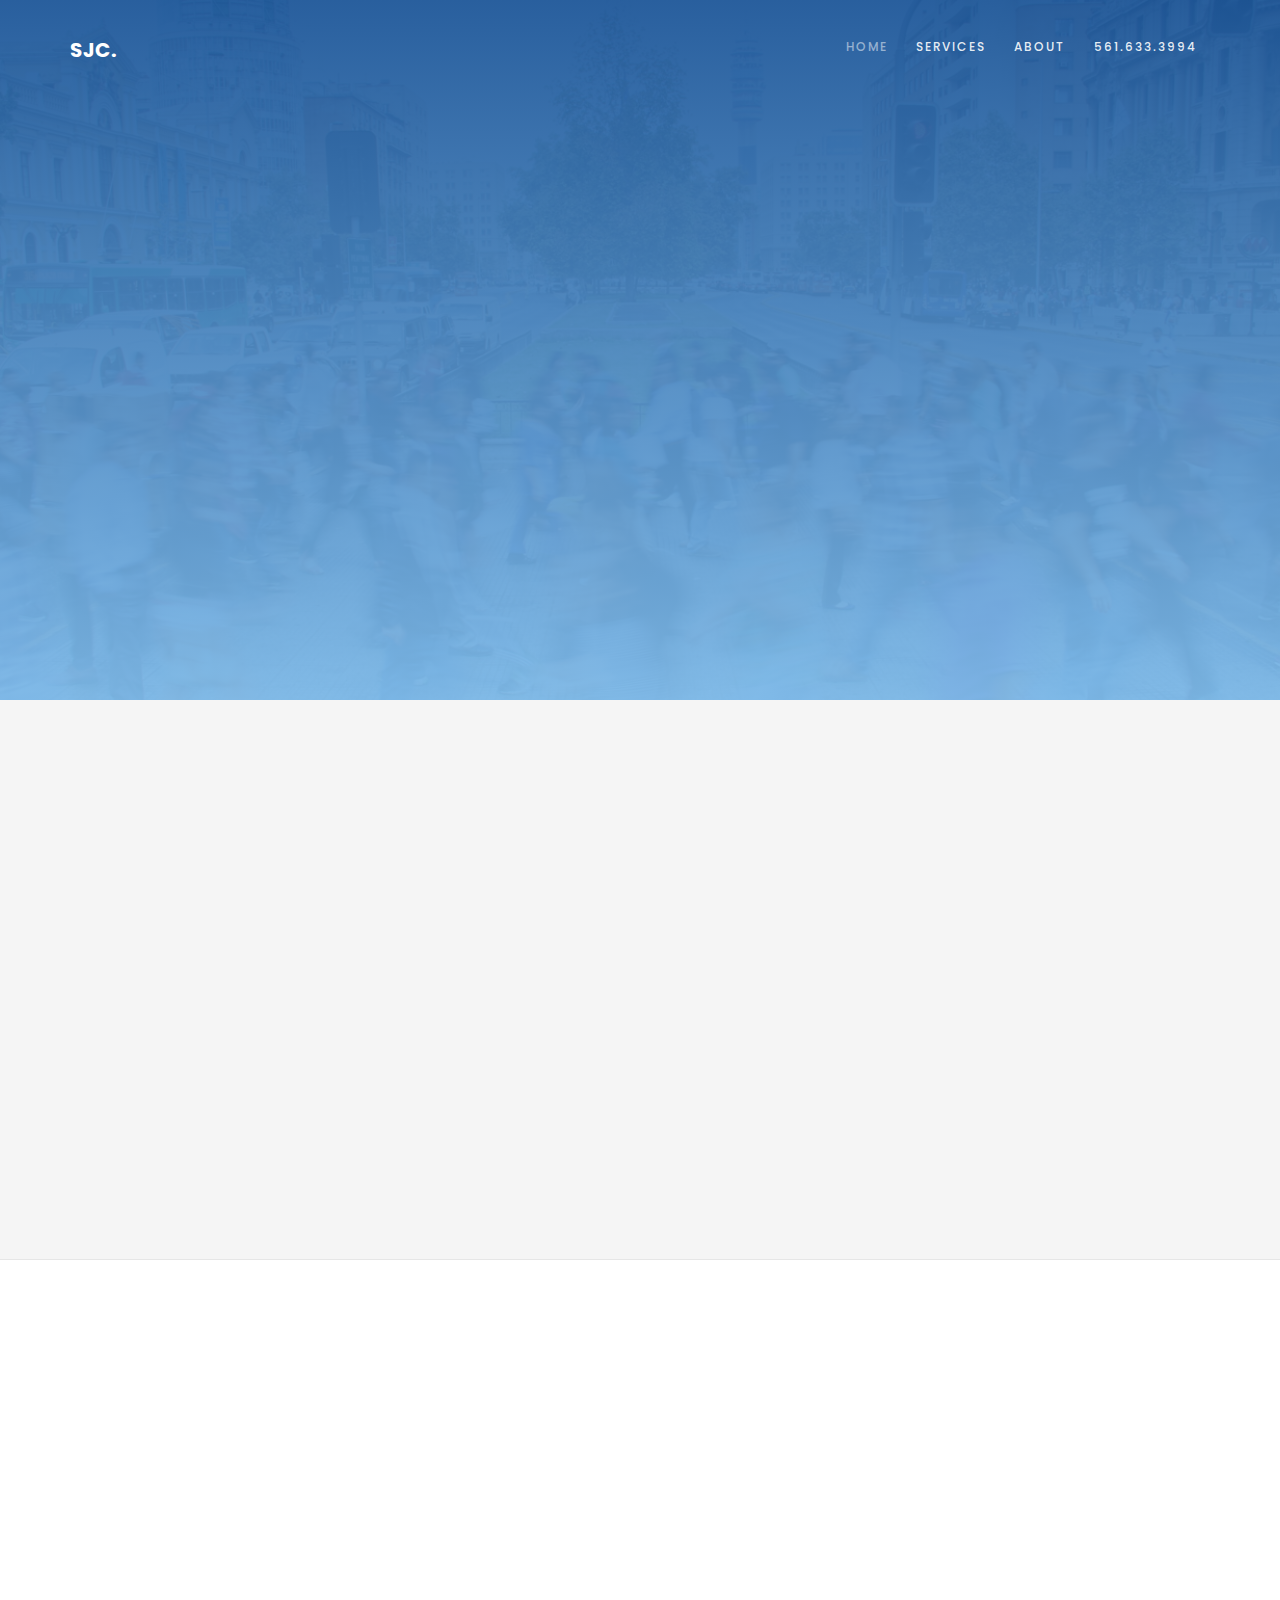
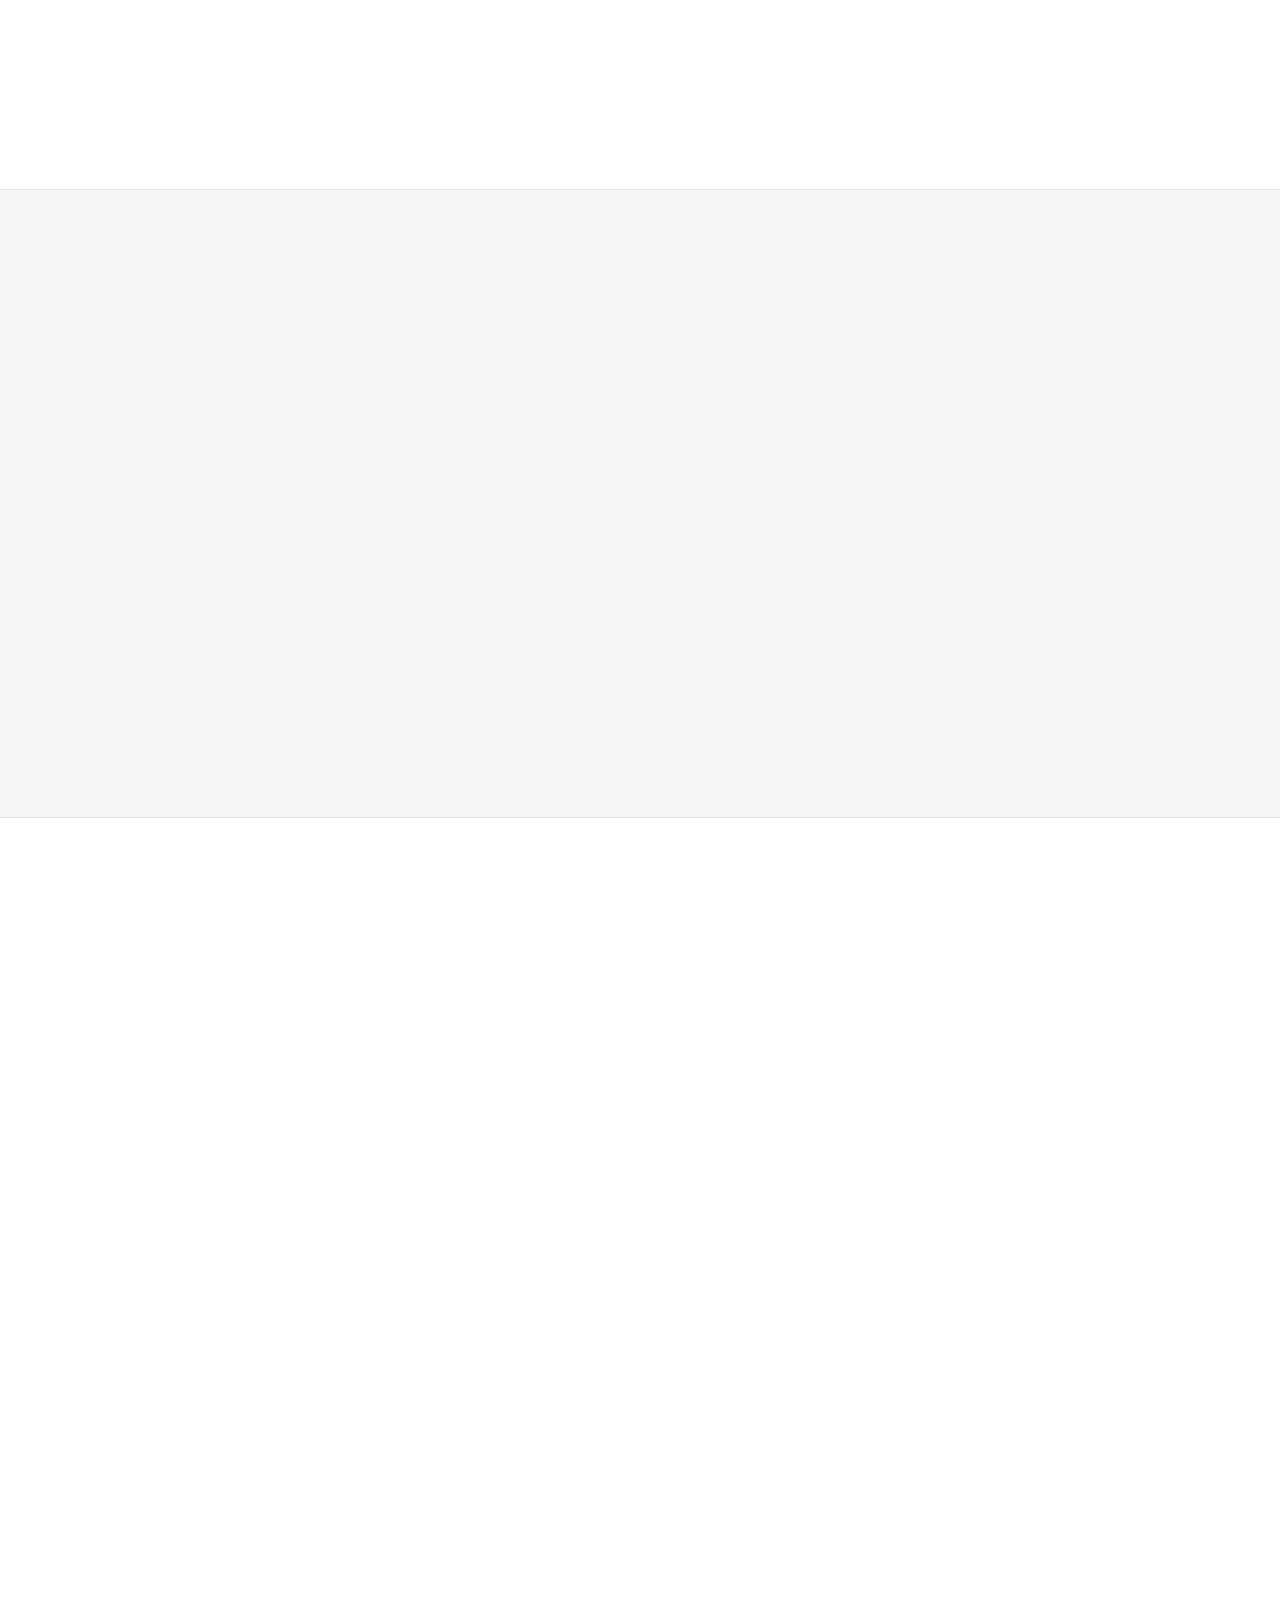
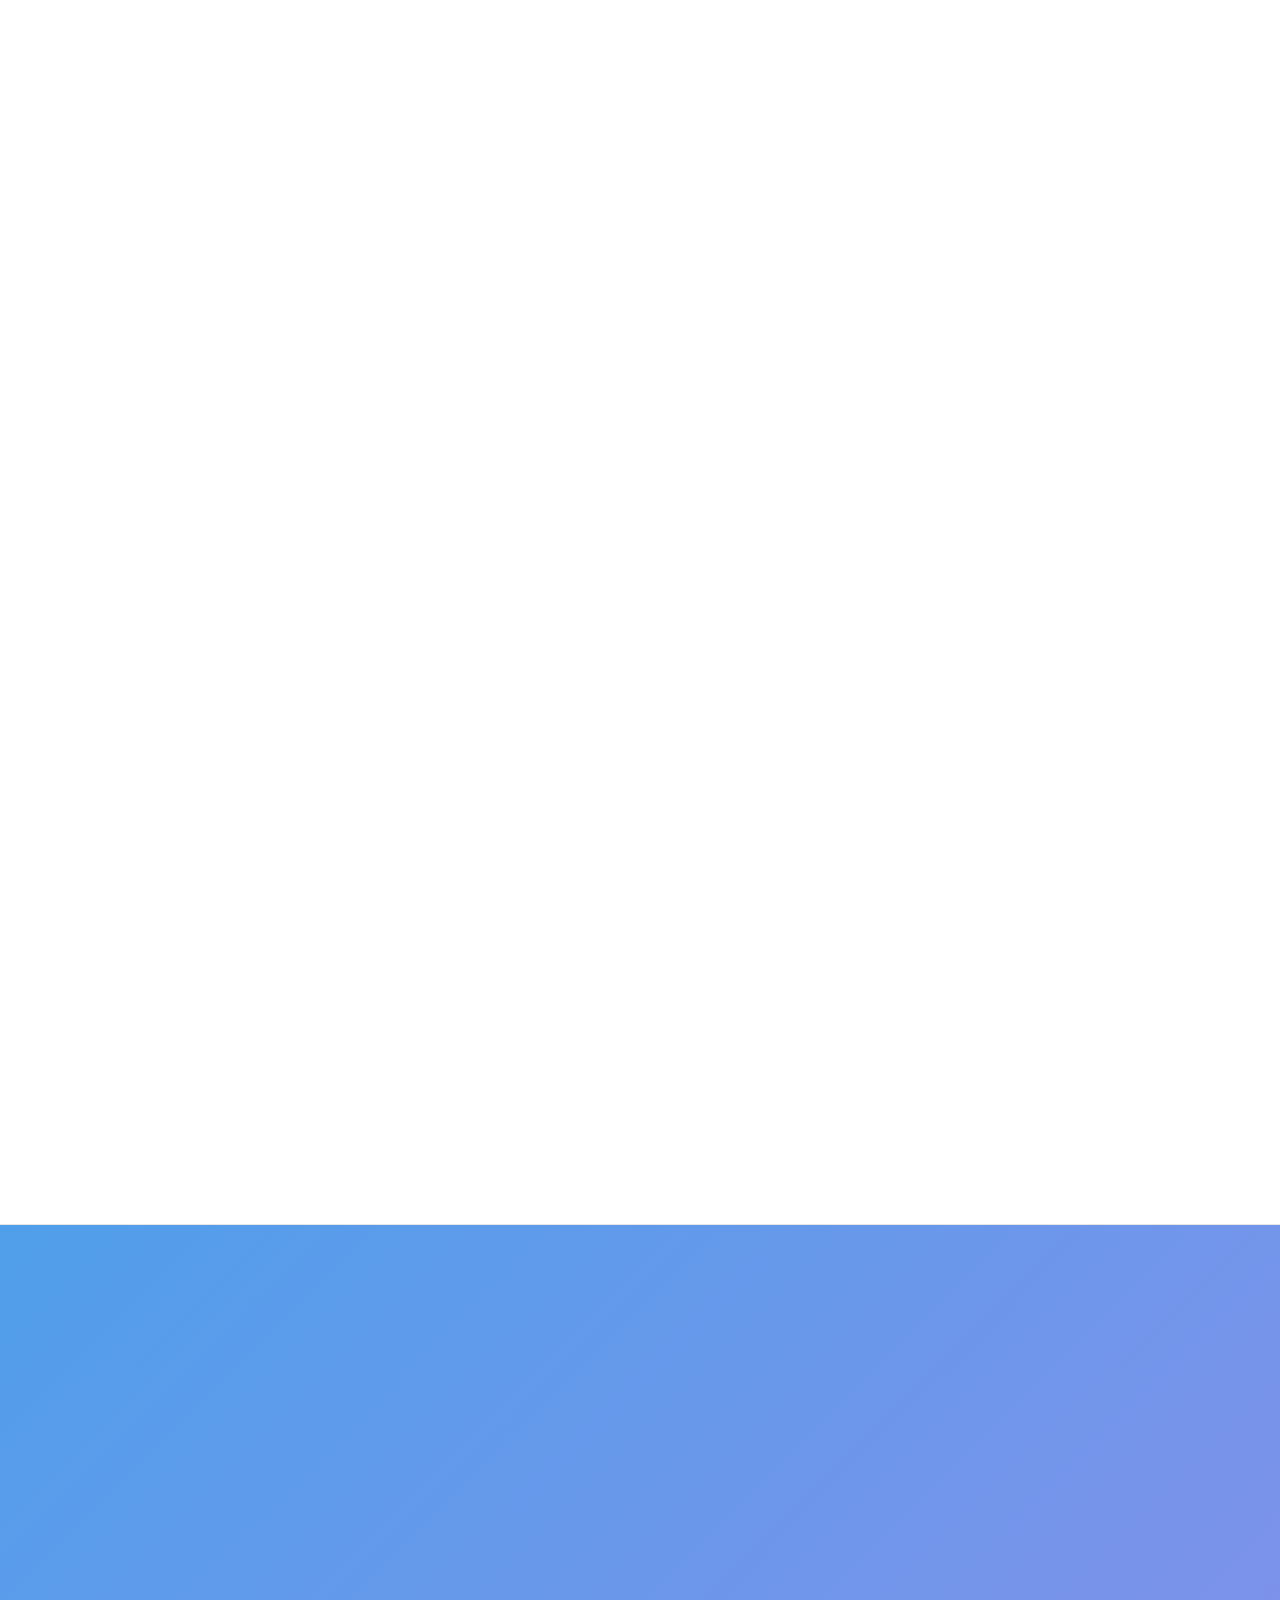
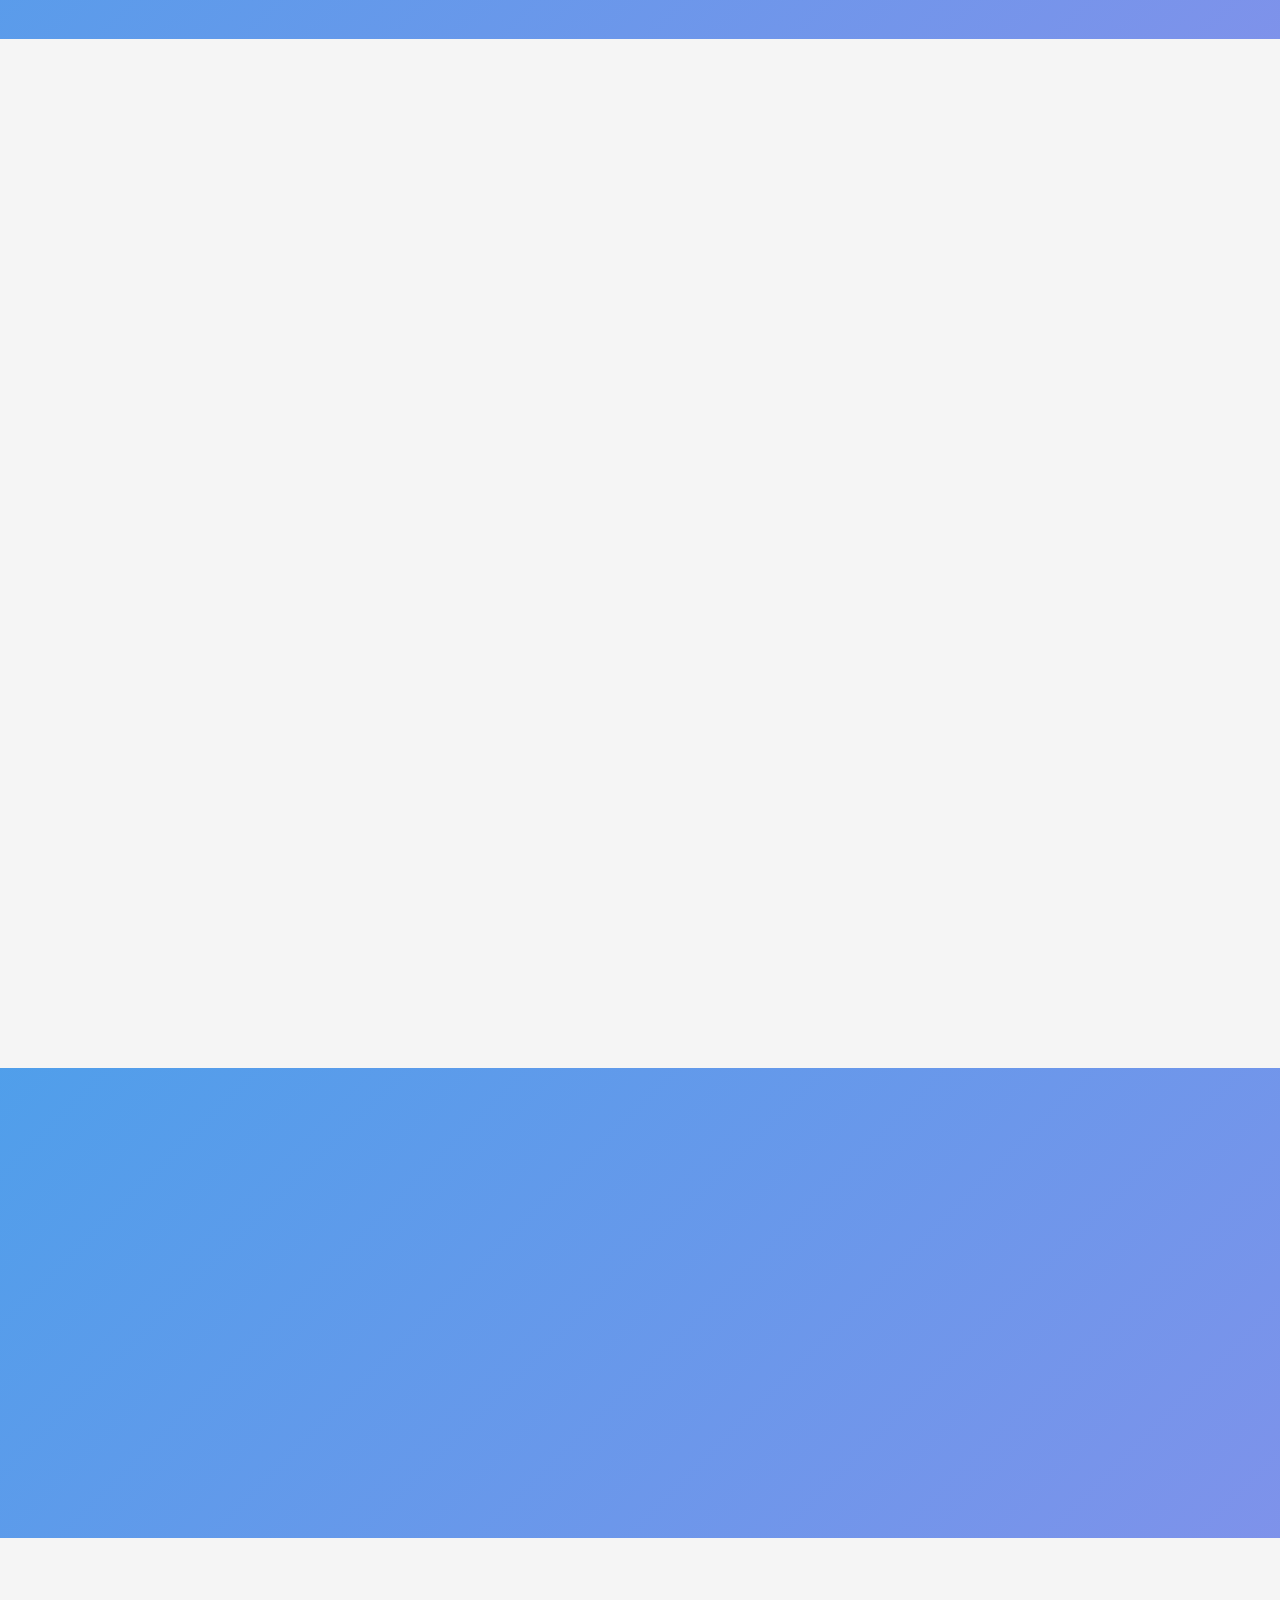
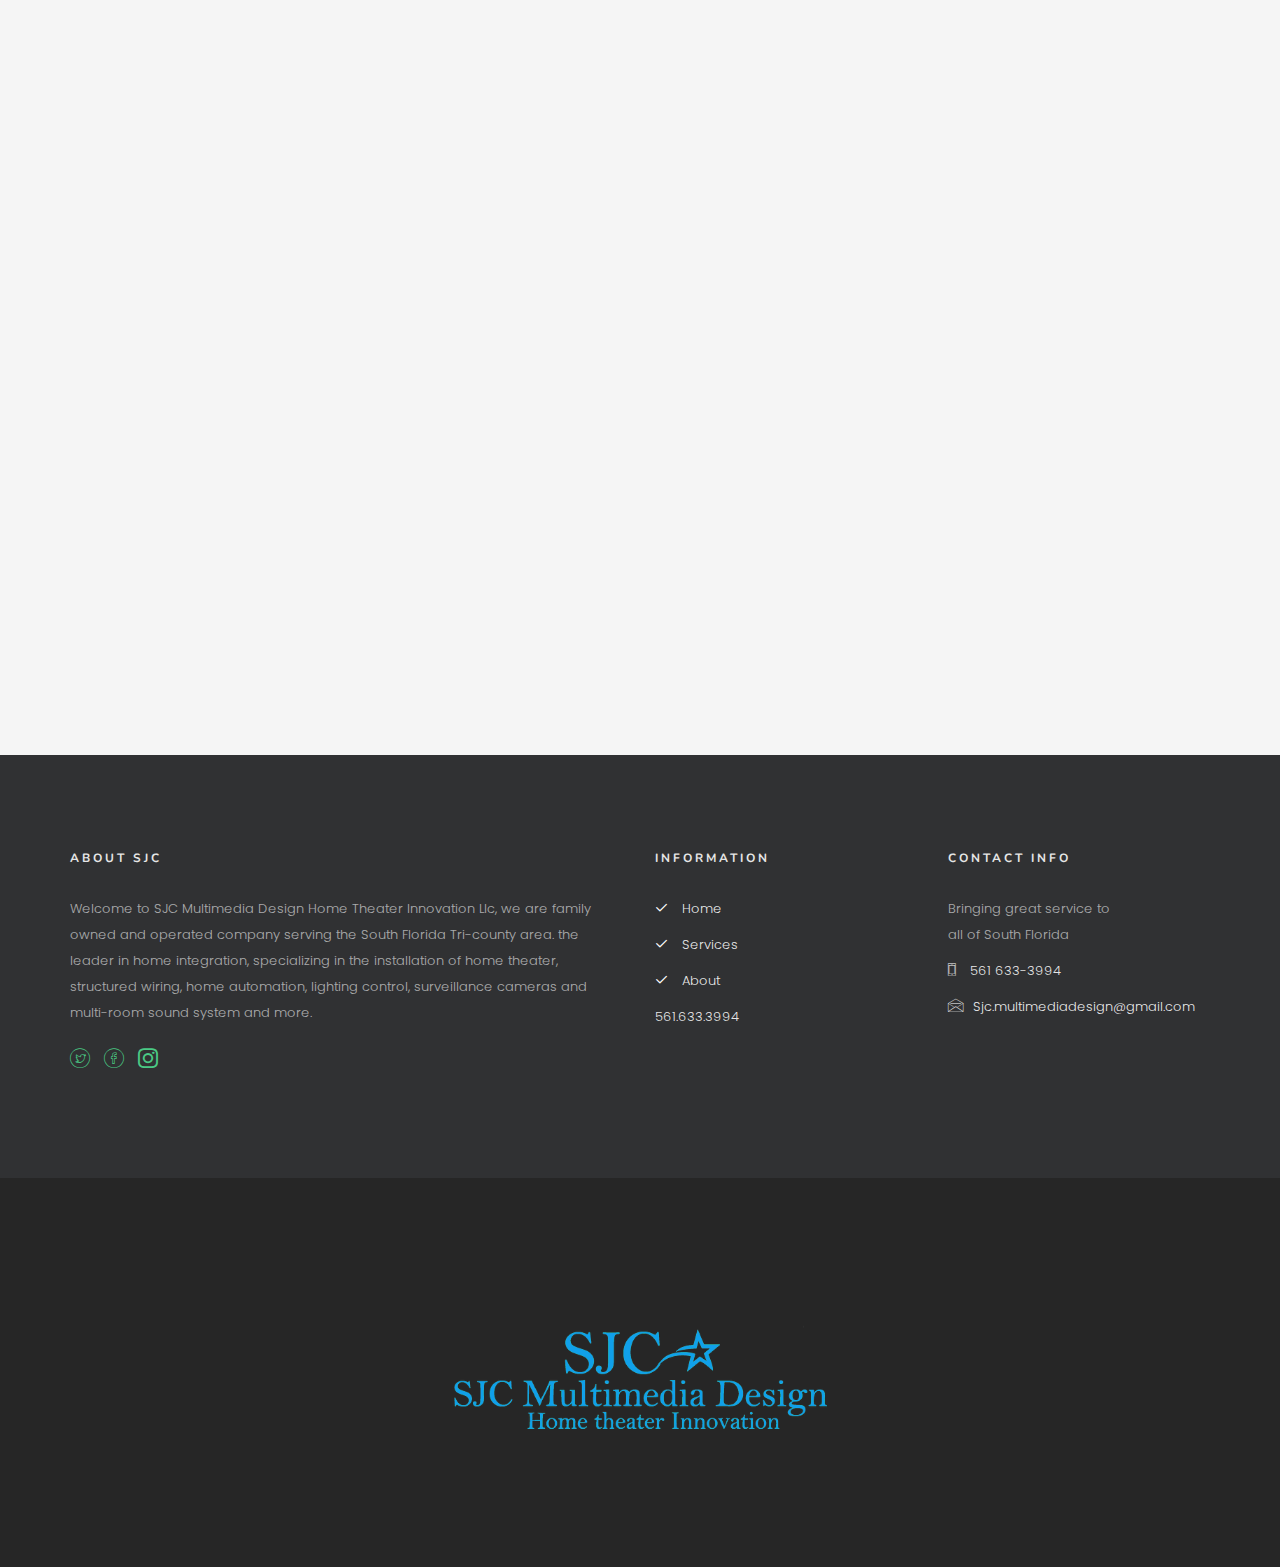
<file: index.html>
<!DOCTYPE HTML>
<html>
	<head>
	<meta charset="utf-8">
	<meta http-equiv="X-UA-Compatible" content="IE=edge">
	<title>SJC Multimedia</title>
	<meta name="viewport" content="width=device-width, initial-scale=1">
	<meta name="description" content="" />
	<meta name="keywords" content="" />
	<meta name="author" content="" />

  <!-- Facebook and Twitter integration -->
	<meta property="og:title" content=""/>
	<meta property="og:image" content=""/>
	<meta property="og:url" content=""/>
	<meta property="og:site_name" content=""/>
	<meta property="og:description" content=""/>
	<meta name="twitter:title" content="" />
	<meta name="twitter:image" content="" />
	<meta name="twitter:url" content="" />
	<meta name="twitter:card" content="" />

	<link href="https://fonts.googleapis.com/css?family=Poppins:300,400,500,600" rel="stylesheet">
	<link href="https://fonts.googleapis.com/css?family=Nunito:200,300,400" rel="stylesheet">

	<!-- Animate.css -->
	<link rel="stylesheet" href="css/animate.css">
	<!-- Icomoon Icon Fonts-->
	<link rel="stylesheet" href="css/icomoon.css">
	<!-- Font Awesome fonts -->
	<link rel="stylesheet" href="https://use.fontawesome.com/releases/v5.3.1/css/all.css" integrity="sha384-mzrmE5qonljUremFsqc01SB46JvROS7bZs3IO2EmfFsd15uHvIt+Y8vEf7N7fWAU" crossorigin="anonymous">
	<!-- Bootstrap  -->
	<link rel="stylesheet" href="css/bootstrap.css">

	<!-- Magnific Popup -->
	<link rel="stylesheet" href="css/magnific-popup.css">

	<!-- Owl Carousel -->
	<link rel="stylesheet" href="css/owl.carousel.min.css">
	<link rel="stylesheet" href="css/owl.theme.default.min.css">

	<!-- Theme style  -->
	<link rel="stylesheet" href="css/style.css">

	<style>
	.fa-star-half, .fa-star {
		color: #FFD700;
	}
	.video-hero .overlay {
		background: #1e5799;
		background: -moz-linear-gradient(top, #1e5799 0%, #7db9e8 100%);
		background: -webkit-linear-gradient(top, #1e5799 0%,#7db9e8 100%);
		background: linear-gradient(to bottom, #1e5799 0%,#7db9e8 100%);
		filter: progid:DXImageTransform.Microsoft.gradient( startColorstr='#1e5799', endColorstr='#7db9e8',GradientType=0 ); 
	}
	.logo-image {
		transform: scale(0.7);
	}
	</style>

	<!-- Modernizr JS -->
	<script src="js/modernizr-2.6.2.min.js"></script>
	<!-- FOR IE9 below -->
	<!--[if lt IE 9]>
	<script src="js/respond.min.js"></script>
	<![endif]-->

	</head>
	<body>

	<div class="colorlib-loader"></div>

	<div id="page">
		<nav class="colorlib-nav" role="navigation">
			<div class="top-menu">
				<div class="container">
					<div class="row">
						<div class="col-md-2">
							<div id="colorlib-logo"><a href="index.html">SJC.</a></div>
						</div>
						<div class="col-md-10 text-right menu-1">
							<ul>
								<li class="active"><a href="index.html">Home</a></li>
								<li><a href="services.html">Services</a></li>
								<li><a href="about.html">About</a></li>
								<!-- <li><a href="contact.php">Contact</a></li> -->
								<li><a target="_self" href="tel:+15616333994">561.633.3994</a></li>
							</ul>
						</div>
					</div>
				</div>
			</div>
		</nav>

		<section id="home" class="video-hero" style="height: 700px; background-image: url(images/cover_img_1.jpg);  background-size:cover; background-position: center center;background-attachment:fixed;" data-section="home">
		<div class="overlay"></div>
			<a class="player" data-property="{videoURL:'https://www.youtube.com/watch?v=vqqt5p0q-eU',containment:'#home', showControls:false, autoPlay:true, loop:true, mute:true, startAt:0, opacity:1, quality:'default'}"></a>
			<div class="display-t text-center">
				<div class="display-tc">
					<div class="container">
						<div class="col-md-12 col-md-offset-0">
							<div class="animate-box">
								<h2 class="">SJC Multimedia Design</h2>
								<p>Home Theater Innovation</p>
								<p><a target="_self" href="tel:+15616333994" class="btn btn-primary btn-lg btn-custom">Schedule A Consultation</a></p>
							</div>
						</div>
					</div>
				</div>
			</div>
		</section>

		<div class="colorlib-featured">
			<div class="row animate-box">
				<div class="featured-wrap">
					<div class="owl-carousel">
						<div class="item">
							<div class="col-md-8 col-md-offset-2">
								<div class="featured-entry">
									<img class="img-responsive" src="images/header-1.jpg" alt="Photo by MILKOVÍ on Unsplash">
								</div>
							</div>
						</div>
						<div class="item">
							<div class="col-md-8 col-md-offset-2">
								<div class="featured-entry">
									<img class="img-responsive" src="images/header-3.jpg" alt="Photo by Chastity Cortijo on Unsplash">
								</div>
							</div>
						</div>
						<div class="item">
							<div class="col-md-8 col-md-offset-2">
								<div class="featured-entry">
									<img class="img-responsive" src="images/header-2.jpg" alt="Photo by Dan Gold on Unsplash">
								</div>
							</div>
						</div>
					</div>
				</div>
			</div>
		</div>

		<div class="colorlib-services colorlib-bg-white">
			<div class="container">
				<div class="row">
					<div class="col-md-4 text-center animate-box">
						<div class="services">
							<span class="icon">
								<i class="fas fa-video"></i>
							</span>
							<div class="desc">
								<h3>Surveillance Cameras</h3>
								<p>From Living in a 2 bedroom house to running an established commercial business, we provide CCTV installations at any scale</p>
							</div>
						</div>
					</div>
					<div class="col-md-4 text-center animate-box">
						<div class="services">
							<span class="icon">
								<i class="far fa-lightbulb"></i>
							</span>
							<div class="desc">
								<h3>Lighting & Shade Control</h3>
								<p>Accent your home's design with stylish lighting, make it more energy efficient, safe and secure, and leverage the magic of automation by integrating smart lighting & shade control.</p>
							</div>
						</div>
					</div>
					<div class="col-md-4 text-center animate-box">
						<div class="services">
							<span class="icon">
								<i class="fas fa-tv"></i>
							</span>
							<div class="desc">
								<h3>Smart Home Automation</h3>
								<p>We custom design home automation packages to fit both your budget and lifestyle.</p>
							</div>
						</div>
					</div>
				</div>
			</div>
		</div>

		<div class="colorlib-intro">
			<div class="container">
				<div class="row">
					<div class="col-md-8 col-md-offset-2 text-center colorlib-heading animate-box">
						<h2>What Is Home Automation?</h2>
						<p>Think of the automated home as a human body. It needs to be able to sense things, process information and react accordingly. Some of the most popular categories in home automation include light bulbs, switches, home security, door locks, cameras and climate control.</p>
					</div>
				</div>
				<div class="row">
					<div class="col-md-12 animate-box">
						<span class="play"><a href="https://vimeo.com/283320874" class="pulse popup-vimeo"><i class="icon-play3"></i></a></span>
					</div>
				</div>
			</div>
		</div>

		<div class="colorlib-work-featured colorlib-bg-white">
			<div class="container">
				<div class="row mobile-wrap">
					<div class="col-md-5 animate-box">
						<div class="mobile-img" style="background-image: url(images/vertical-1.jpg);"></div>
					</div>
					<div class="col-md-7 animate-box">
						<div class="desc">
							<h2>Why a Smart Home?</h2>
							<div class="features">
								<span class="icon"><i class="icon-lightbulb"></i></span>
								<div class="f-desc">
									<p>Smart homes will save you time and frustration. You don’t have to perform mundane tasks, leaving time for other more important things. </p>
								</div>
							</div>
							<div class="features">
								<span class="icon"><i class="icon-circle-compass"></i></span>
								<div class="f-desc">
									<p>Homes that embrace and adapt these new technologies become a selling point for realtors and buyers alike.</p>
								</div>
							</div>
							<div class="features">
								<span class="icon"><i class="icon-beaker"></i></span>
								<div class="f-desc">
									<p>The ability to turn off your lights, heating and air conditioning remotely from your smartphone to save energy and avoid racking up expensive bills is a huge plus of home automation.</p>
								</div>
							</div>
							<p><a href="#" class="btn btn-primary btn-outline with-arrow">Get Automated <i class="icon-arrow-right3"></i></a></p>
						</div>
					</div>
				</div>
				<div class="row mobile-wrap">
					<div class="col-md-5 col-md-push-7 animate-box">
						<div class="mobile-img" style="background-image: url(images/vertical-2.jpg);"></div>
					</div>
					<div class="col-md-7 col-md-pull-5 animate-box">
						<div class="desc">
							<h2>Why Security Cameras?</h2>
							<div class="features">
								<span class="icon"><i class="icon-lightbulb"></i></span>
								<div class="f-desc">
									<p>Video surveillance offers a number of benefits to the everyday business or homeowner.  Not only do they protect against outside break-ins and burglaries, but they also play a critical role in sustaining your business or home and making it a safer place to work or live.</p>
								</div>
							</div>
							<div class="features">
								<span class="icon"><i class="icon-circle-compass"></i></span>
								<div class="f-desc">
									<p>Many insurance providers today offer discounted insurance rates when you buy surveillance cameras for your store or office.  As a business owner with insurance, it's important to invest in certain measures to avoid expensive insurance premiums.  A dependable indoor or outdoor surveillance system assures your insurance provider that you're taking the necessary steps to protect your business from theft, which in turn, makes their job easier. Your business suddenly becomes less of a liability on their end.</p>
								</div>
							</div>
							<div class="features">
								<span class="icon"><i class="icon-beaker"></i></span>
								<div class="f-desc">
									<p>An outdoor security camera will help deter burglars. Typically, these potential thieves will case your home before they actually rob it. If the criminals spot a camera, they just might change their minds about breaking into your home. A home security camera can prevent your family from becoming victims of crime.</p>
								</div>
							</div>
							<p><a href="#" class="btn btn-primary btn-outline with-arrow">Get Cameras <i class="icon-arrow-right3"></i></a></p>
						</div>
					</div>
				</div>
			</div>
		</div>

		<div id="colorlib-counter" class="colorlib-counters" style="background-image: url(images/cover_img_1.jpg);" data-stellar-background-ratio="0.5">
			<div class="overlay"></div>
			<div class="container">
				<div class="row">
					<div class="col-md-12">
						<div class="col-md-4 col-sm-4 text-center animate-box">
							<div class="counter-entry">
								<span class="icon"><i class="flaticon-ribbon"></i></span>
								<div class="desc">
									<span class="colorlib-counter js-counter" data-from="0" data-to="500" data-speed="5000" data-refresh-interval="50"></span>
									<span class="colorlib-counter-label">Security cameras installed</span>
								</div>
							</div>
						</div>
						<div class="col-md-4 col-sm-4 text-center animate-box">
							<div class="counter-entry">
								<span class="icon"><i class="flaticon-church"></i></span>
								<div class="desc">
									<span class="colorlib-counter js-counter" data-from="0" data-to="1200" data-speed="5000" data-refresh-interval="50"></span>
									<span class="colorlib-counter-label">Smart home devices configured</span>
								</div>
							</div>
						</div>
						<div class="col-md-4 col-sm-4 text-center animate-box">
							<div class="counter-entry">
								<span class="icon"><i class="flaticon-dove"></i></span>
								<div class="desc">
									<span class="colorlib-counter js-counter" data-from="0" data-to="200" data-speed="5000" data-refresh-interval="50">+</span>
									<span class="colorlib-counter-label">Satisfied customers</span>
								</div>
							</div>
						</div>
					</div>
				</div>
			</div>
		</div>

		<div class="colorlib-blog">
			<div class="container">
				<div class="row">
					<div class="col-md-8 col-md-offset-2 text-center colorlib-heading animate-box">
						<h2>Testimonials</h2>
						<p>Below are some of the things that our previous clients have said about us. <br/> Check it out!</p>
					</div>
				</div>
				<div class="row">
					<div class="col-md-4 animate-box">
						<article>
							<h2>Mounted Televisions</h2>
							<p class="admin"><span><i class="fas fa-star"></i><i class="fas fa-star"></i><i class="fas fa-star"></i><i class="fas fa-star"></i><i class="fas fa-star"></i></span></p>
							<p>The guys over at SJC Multimedia did a great job mounting my 4 tvs. 5 stars!!!</p>
							<p class="author-wrap"><a href="#" class="author">by John S.</a></p>
						</article>
					</div>
					<div class="col-md-4 animate-box">
						<article>
							<h2>Ring - Door Bell Camera</h2>
							<p class="admin"><span><i class="fas fa-star"></i><i class="fas fa-star"></i><i class="fas fa-star"></i><i class="fas fa-star"></i><i class="fas fa-star-half"></i></span></p>
							<p>The installation was extremely smooth and will definitely have SJC out for more work. Great job!!!</p>
							<p class="author-wrap"><a href="#" class="author">by Eli M.</a></p>
						</article>
					</div>
					<div class="col-md-4 animate-box">
						<article>
							<h2>Complete Cable Rewire</h2>
							<p class="admin"><span><i class="fas fa-star"></i><i class="fas fa-star"></i><i class="fas fa-star"></i><i class="fas fa-star"></i><i class="fas fa-star"></i></span></p>
							<p>Our cable provider told us that we needed all new wiring, but they would not run them for us. So after contacting different companies, I found that SJC Multimedia gave me the best package. Going with them was one of the best decisions i've made. Thank you SJC!!! </p>
							<p class="author-wrap"><a href="#" class="author">by Maria C.</a></p>
						</article>
					</div>
				</div>
			</div>
		</div>

		<div id="colorlib-subscribe" class="colorlib-subscribe" style="background-image: url(images/cover_img_1.jpg);" data-stellar-background-ratio="0.5">
			<div class="overlay"></div>
			<div class="container">
				<div class="row">
					<div class="col-md-10 col-md-offset-1 text-center colorlib-heading animate-box">
						<h2>Already trusted by over 200 customers</h2>
						<p>Email us for a consultation</p>
					</div>
				</div>
				<div class="row animate-box">
					<div class="col-md-6 col-md-offset-3">
						<div class="row">
							<div class="col-md-12 d-flex justify-content-center">
								<a href="mailto:Sjc.multimediadesign@gmail.com?Subject=SJC%20Consultation" class="btn btn-primary btn-lg btn-custom col-sm-6 col-sm-offset-3 col-xs-12">Schedule A Consultation</a>
							</div>
						</div>
					</div>
				</div>
			</div>
		</div>

		<div class="colorlib-pricing">
			<div class="container">
				<div class="row">
					<div class="col-md-8 col-md-offset-2 text-center colorlib-heading animate-box">
						<h2>Services</h2>
						<p>We offer a broad range of services to our clients from home theater set-up to Multiroom sound system. Our dream here at SJC Multimedia Design Home Theater Innovation Llc is to meet our clients every need that comes through our door. You can find a summary of each service listed below.</p>
					</div>
				</div>
				<div class="row">
					<div class="col-md-3 text-center animate-box">
						<div class="pricing">
							<h2 class="pricing-heading">Home Theater & Media</h2>
							<h2><i class="fas fa-theater-masks"></i></h2>
							<p>Prices Vary</p>
							<p><a href="mailto:Sjc.multimediadesign@gmail.com?Subject=SJC%20Consultation%20for%20Home%20Theater%20and%20Media" target="_top" class="btn btn-primary">Book Now</a></p>
						</div>
					</div>
					<div class="col-md-3 text-center animate-box">
						<div class="pricing">
							<h2 class="pricing-heading">Home Automation</h2>
							<h2><i class="fas fa-home"></i></h2>
							<p>Prices Vary</p>
							<p><a href="mailto:Sjc.multimediadesign@gmail.com?Subject=SJC%20Consultation%20for%20Home%20Automation" target="_top" class="btn btn-primary">Book Now</a></p>
						</div>
					</div>
					<div class="col-md-3 text-center animate-box">
						<div class="pricing">
							<h2 class="pricing-heading">Surveillance Cameras</h2>
							<h2><i class="fas fa-video"></i></h2>
							<p>Prices Vary</p>
							<p><a href="mailto:Sjc.multimediadesign@gmail.com?Subject=SJC%20Consultation%20for%20Surveillance%20Cameras" target="_top" class="btn btn-primary">Book Now</a></p>
						</div>
					</div>
					<div class="col-md-3 text-center animate-box">
						<div class="pricing">
							<h2 class="pricing-heading">Lighting & Shade Control</h2>
							<h2><i class="far fa-lightbulb"></i></h2>
							<p>Prices Vary</p>
							<p><a href="mailto:Sjc.multimediadesign@gmail.com?Subject=SJC%20Consultation%20for%20Lighting%20And%20Shade%20Control" target="_top" class="btn btn-primary">Book Now</a></p>
						</div>
					</div>
				</div>
			</div>
		</div>

		<footer id="colorlib-footer">
			<div class="container">
				<div class="row row-pb-md">
					<div class="col-md-6 colorlib-widget">
						<h4>About SJC</h4>
						<p>Welcome to SJC Multimedia Design Home Theater Innovation Llc, we are family owned and operated company serving the South Florida Tri-county area. the leader in home integration, specializing in the installation of home theater, structured wiring, home automation, lighting control, surveillance cameras and multi-room sound system and more.</p>
						<p>
							<ul class="colorlib-social-icons">
								<li><a target="_blank" href="https://twitter.com/sjc_multimedia"><i class="icon-twitter"></i></a></li>
								<li><a target="_blank" href="https://www.facebook.com/sjc.multimedia/"><i class="icon-facebook"></i></a></li>
								<li><a target="_blank" href="https://www.instagram.com/sjc_multimedia/"><i class="icon-instagram"></i></a></li>
							</ul>
						</p>
					</div>
					<div class="col-md-3 colorlib-widget">
						<h4>Information</h4>
						<p>
							<ul class="colorlib-footer-links">
								<li><a href="index.html"><i class="icon-check"></i> Home</a></li>
								<li><a href="services.html"><i class="icon-check"></i> Services</a></li>
								<li><a href="about.html"><i class="icon-check"></i> About</a></li>
								<li><a target="_self" href="tel:+15616333994">561.633.3994</a></li>
								<!-- <li><a href="contact.php"><i class="icon-check"></i> Contact</a></li> -->
							</ul>
						</p>
					</div>
					<div class="col-md-3 colorlib-widget">
						<h4>Contact Info</h4>
						<ul class="colorlib-footer-links">
							<li>Bringing great service to <br> all of South Florida</li>
							<li><a target="_self" href="tel:+15616333994"><i class="icon-phone"></i> 561 633-3994</a></li>
							<li><a href="mailto:Sjc.multimediadesign@gmail.com" target="_top"><i class="icon-envelope"></i>Sjc.multimediadesign@gmail.com</a></li>
						</ul>
					</div>
				</div>
			</div>
			<div class="copy">
				<div class="container">
					<div class="row">
						<div class="col-md-12 text-center">
							<img class="logo-image d-sm-none d-md-block" src="images/sjc.png" alt="">
						</div>
					</div>
				</div>
			</div>
		</footer>
	</div>

	<div class="gototop js-top">
		<a href="#" class="js-gotop"><i class="icon-arrow-up2"></i></a>
	</div>

	<!-- jQuery -->
	<script src="js/jquery.min.js"></script>
	<!-- jQuery Easing -->
	<script src="js/jquery.easing.1.3.js"></script>
	<!-- Bootstrap -->
	<script src="js/bootstrap.min.js"></script>
	<!-- Waypoints -->
	<script src="js/jquery.waypoints.min.js"></script>
	<!-- Stellar Parallax -->
	<script src="js/jquery.stellar.min.js"></script>
	<!-- YTPlayer -->
	<script src="js/jquery.mb.YTPlayer.min.js"></script>
	<!-- Owl carousel -->
	<script src="js/owl.carousel.min.js"></script>
	<!-- Magnific Popup -->
	<script src="js/jquery.magnific-popup.min.js"></script>
	<script src="js/magnific-popup-options.js"></script>
	<!-- Counters -->
	<script src="js/jquery.countTo.js"></script>
	<!-- Main -->
	<script src="js/main.js"></script>

	</body>
</html>
</file>
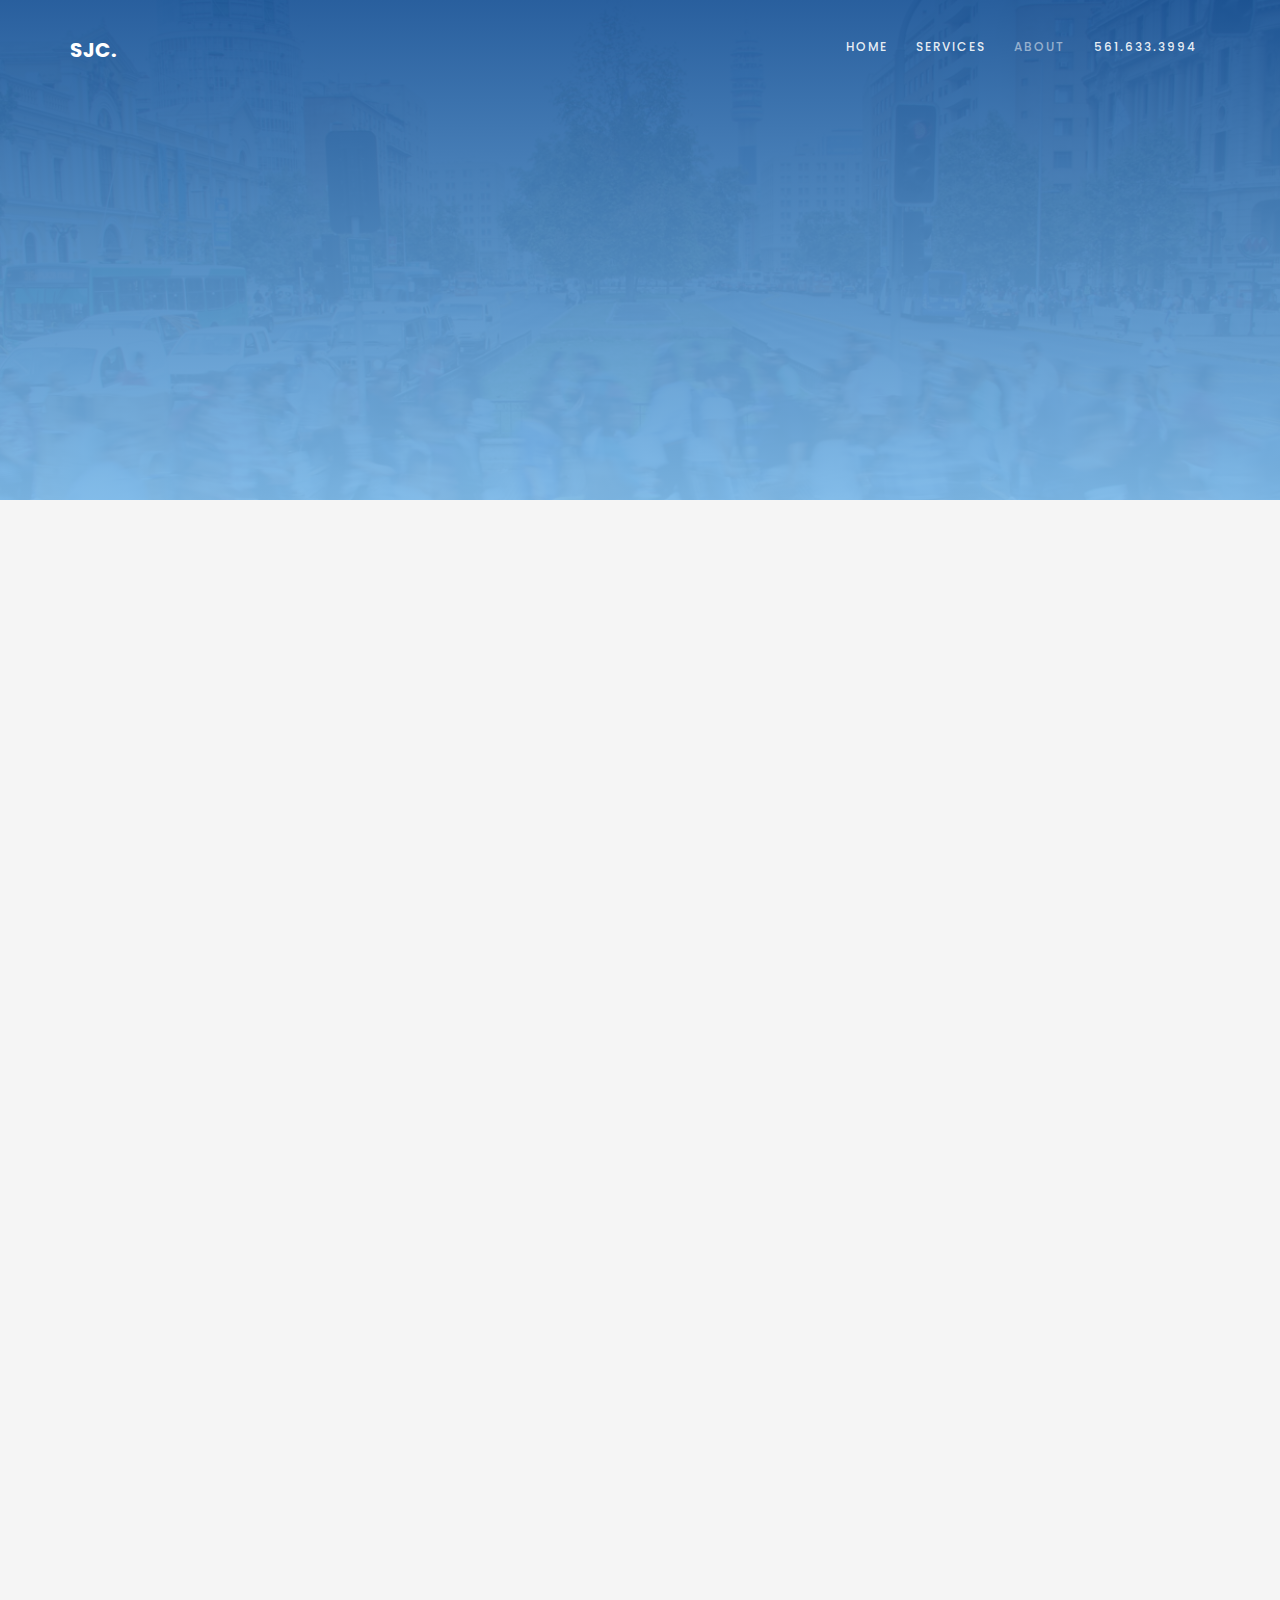
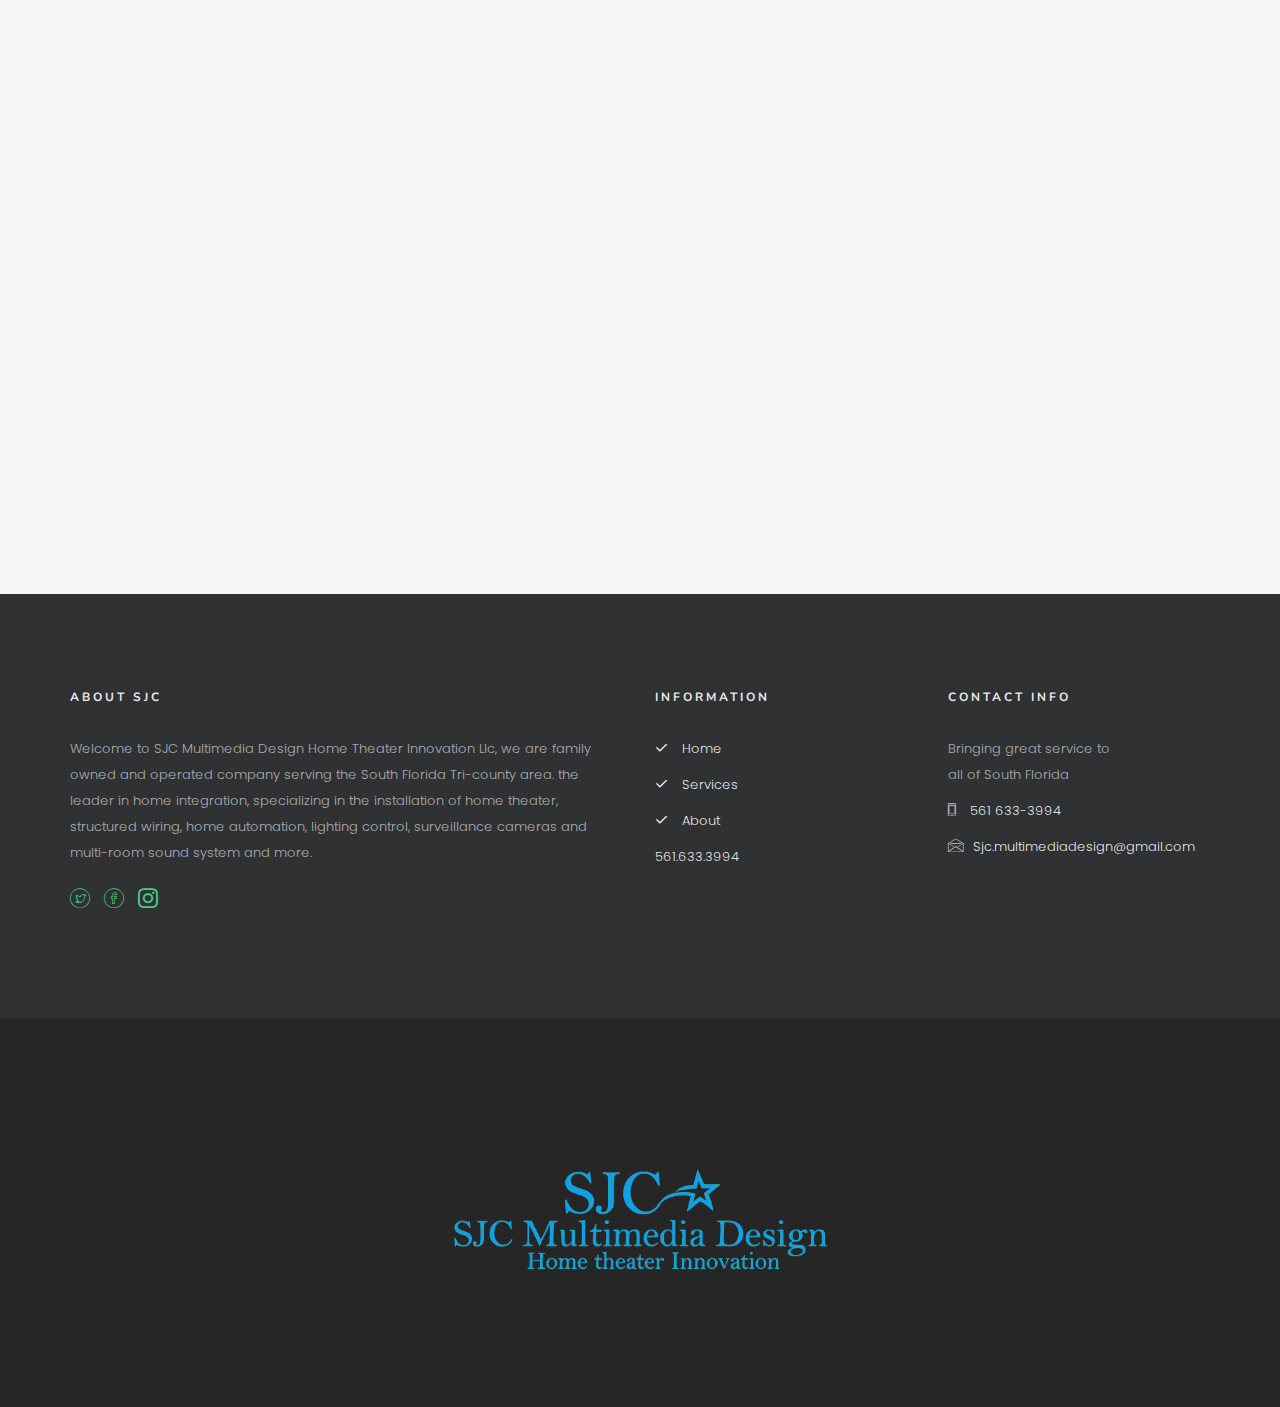
<file: about.html>
<!DOCTYPE HTML>
<html>

<head>
	<meta charset="utf-8">
	<meta http-equiv="X-UA-Compatible" content="IE=edge">
	<title>SJC Multimedia</title>
	<meta name="viewport" content="width=device-width, initial-scale=1">
	<meta name="description" content="" />
	<meta name="keywords" content="" />
	<meta name="author" content="" />

	<!-- Facebook and Twitter integration -->
	<meta property="og:title" content="" />
	<meta property="og:image" content="" />
	<meta property="og:url" content="" />
	<meta property="og:site_name" content="" />
	<meta property="og:description" content="" />
	<meta name="twitter:title" content="" />
	<meta name="twitter:image" content="" />
	<meta name="twitter:url" content="" />
	<meta name="twitter:card" content="" />

	<link href="https://fonts.googleapis.com/css?family=Poppins:300,400,500,600" rel="stylesheet">
	<link href="https://fonts.googleapis.com/css?family=Nunito:200,300,400" rel="stylesheet">

	<!-- Animate.css -->
	<link rel="stylesheet" href="css/animate.css">
	<!-- Icomoon Icon Fonts-->
	<link rel="stylesheet" href="css/icomoon.css">
	<!-- Bootstrap  -->
	<link rel="stylesheet" href="css/bootstrap.css">

	<!-- Magnific Popup -->
	<link rel="stylesheet" href="css/magnific-popup.css">

	<!-- Owl Carousel -->
	<link rel="stylesheet" href="css/owl.carousel.min.css">
	<link rel="stylesheet" href="css/owl.theme.default.min.css">

	<!-- Theme style  -->
	<link rel="stylesheet" href="css/style.css">

	<!-- Modernizr JS -->
	<script src="js/modernizr-2.6.2.min.js"></script>
	<!-- FOR IE9 below -->
	<!--[if lt IE 9]>
	<script src="js/respond.min.js"></script>
	<![endif]-->

	<style>
		.fa-star-half,
		.fa-star {
			color: #FFD700;
		}

		.video-hero .overlay {	
			background: #1e5799;
			background: -moz-linear-gradient(top, #1e5799 0%, #7db9e8 100%);
			background: -webkit-linear-gradient(top, #1e5799 0%, #7db9e8 100%);
			background: linear-gradient(to bottom, #1e5799 0%, #7db9e8 100%);
			filter: progid:DXImageTransform.Microsoft.gradient(startColorstr='#1e5799', endColorstr='#7db9e8', GradientType=0);
		}

		.logo-image {
			transform: scale(0.7);
		}
	</style>

</head>

<body>

	<div class="colorlib-loader"></div>

	<div id="page">
		<nav class="colorlib-nav" role="navigation">
			<div class="top-menu">
				<div class="container">
					<div class="row">
						<div class="col-md-2">
							<div id="colorlib-logo"><a href="index.html">SJC.</a></div>
						</div>
						<div class="col-md-10 text-right menu-1">
							<ul>
								<li><a href="index.html">Home</a></li>
								<li><a href="services.html">Services</a></li>
								<li class="active"><a href="about.html">About</a></li>
								<!-- <li><a href="contact.php">Contact</a></li> -->
								<li><a target="_self" href="tel:+15616333994">561.633.3994</a></li>
							</ul>
						</div>
					</div>
				</div>
			</div>
		</nav>

		<section id="home" class="video-hero"
			style="height: 500px; background-image: url(images/cover_img_1.jpg);  background-size:cover; background-position: center center;background-attachment:fixed;"
			data-section="home">
			<div class="overlay"></div>
			<div class="display-t display-t2 text-center">
				<div class="display-tc display-tc2">
					<div class="container">
						<div class="col-md-12 col-md-offset-0">
							<div class="animate-box">
								<h2>About</h2>
								<p class="breadcrumbs"><span><a href="index.html">Home</a></span> <span>About</span></p>
							</div>
						</div>
					</div>
				</div>
			</div>
		</section>

		<div class="colorlib-about">
			<div class="container">
				<div class="row row-pb-lg">
					<div class="col-md-6 animate-box">
						<div class="video colorlib-video" style="background-image: url(images/about-pic.jpg);">
						</div>
					</div>
					<div class="col-md-6 animate-box">
						<h2>About SJC Multimedia</h2>
						<p>It is our pleasure to welcome you to our new Home Automation Innovation website.</p>
						<p>Welcome to SJC Multimedia Design Home Theater Innovation Llc, we are family owned and
							operated company serving the South Florida Tri-county area. The leader in home integration,
							specializing in the installation of Home theater, structured wiring, home automation,
							lighting control, surveillance cameras and multi-room sound system and more. Whether you
							need troubleshooting on your existing system or help understanding your new system.</p>
						<p>We are an established company delivering great expertise in Home Automation services of any
							complexity to clients throughout South Florida. Have you ever wanted to have complete
							control of your home's lighting and audio system? We can help set your home up with smart TV
							systems, lighting control, and automated shades. That is user-friendly for our customers
							with the push of a button.</p>
						Our team has worked with some of the best brands in the business. From home automation to
						Multi-room Sound Systems and more, Our focus on providing a consistently high level of service
						has been a key component to our growth. We guarantee 100% client satisfaction with both our work
						and services.
					</div>
				</div>
				<div class="row">
					<div class="col-md-8 col-md-offset-2 text-center colorlib-heading animate-box">
						<h2>Our Vision</h2>
						<p> Our vision is simple here at SJC Multimedia Design Home Theater Innovation Llc. While
							staying on the cutting edge of technology while meeting the ever-changing needs of our
							customers, We offer a broad range of services to our clients from Home theater set-up to a
							Multi-room sound system. Our dream here at SJC Multimedia Design Home Theater Innovation Llc
							is to meet every client need that comes through our door.</p>
						<p>As we are a family owned and operated company we understand the ever-changing needs of our
							clients with this innovation of new technology. From smart home to everyday remote access.
							Not only to our residential but to our commercial clients as well. Establish in the early
							year of 2010, Our clients are the backbone of our business Our knowledgeable staff and team
							of expert technicians are ready to help you or answer any questions you may have from
							Structured Wiring, Lighting & Shade Control, Home theater & Media rooms, Surveillance
							cameras, Home Automation, Multi-room sound system, TV Mount, Install & Repairs and more.</p>

					</div>
				</div>
			</div>
		</div>

		<footer id="colorlib-footer">
			<div class="container">
				<div class="row row-pb-md">
					<div class="col-md-6 colorlib-widget">
						<h4>About SJC</h4>
						<p>Welcome to SJC Multimedia Design Home Theater Innovation Llc, we are family owned and
							operated company serving the South Florida Tri-county area. the leader in home integration,
							specializing in the installation of home theater, structured wiring, home automation,
							lighting control, surveillance cameras and multi-room sound system and more.</p>
						<p>
							<ul class="colorlib-social-icons">
								<li><a target="_blank" href="https://twitter.com/sjc_multimedia"><i
											class="icon-twitter"></i></a></li>
								<li><a target="_blank" href="https://www.facebook.com/sjc.multimedia/"><i
											class="icon-facebook"></i></a></li>
								<li><a target="_blank" href="https://www.instagram.com/sjc_multimedia/"><i
											class="icon-instagram"></i></a></li>
							</ul>
						</p>
					</div>
					<div class="col-md-3 colorlib-widget">
						<h4>Information</h4>
						<p>
							<ul class="colorlib-footer-links">
								<li><a href="index.html"><i class="icon-check"></i> Home</a></li>
								<li><a href="services.html"><i class="icon-check"></i> Services</a></li>
								<li><a href="about.html"><i class="icon-check"></i> About</a></li>
								<li><a target="_self" href="tel:+15616333994">561.633.3994</a></li>

								<!-- <li><a href="contact.php"><i class="icon-check"></i> Contact</a></li> -->
							</ul>
						</p>
					</div>



					<div class="col-md-3 colorlib-widget">
						<h4>Contact Info</h4>
						<ul class="colorlib-footer-links">
							<li>Bringing great service to <br> all of South Florida</li>
							<li><a target="_self" href="tel:+15616333994"><i class="icon-phone"></i> 561 633-3994</a>
							</li>
							<li><a href="mailto:Sjc.multimediadesign@gmail.com" target="_top"><i
										class="icon-envelope"></i>Sjc.multimediadesign@gmail.com</a></li>
						</ul>
					</div>
				</div>
			</div>
			<div class="copy">
				<div class="container">
					<div class="row">
						<div class="col-md-12 text-center">
							<img class="logo-image d-sm-none d-md-block" src="images/sjc.png" alt="">
						</div>
					</div>
				</div>
			</div>
		</footer>
	</div>

	<div class="gototop js-top">
		<a href="#" class="js-gotop"><i class="icon-arrow-up2"></i></a>
	</div>

	<!-- jQuery -->
	<script src="js/jquery.min.js"></script>
	<!-- jQuery Easing -->
	<script src="js/jquery.easing.1.3.js"></script>
	<!-- Bootstrap -->
	<script src="js/bootstrap.min.js"></script>
	<!-- Waypoints -->
	<script src="js/jquery.waypoints.min.js"></script>
	<!-- Stellar Parallax -->
	<script src="js/jquery.stellar.min.js"></script>
	<!-- YTPlayer -->
	<script src="js/jquery.mb.YTPlayer.min.js"></script>
	<!-- Owl carousel -->
	<script src="js/owl.carousel.min.js"></script>
	<!-- Magnific Popup -->
	<script src="js/jquery.magnific-popup.min.js"></script>
	<script src="js/magnific-popup-options.js"></script>
	<!-- Counters -->
	<script src="js/jquery.countTo.js"></script>
	<!-- Main -->
	<script src="js/main.js"></script>

</body>

</html>
</file>
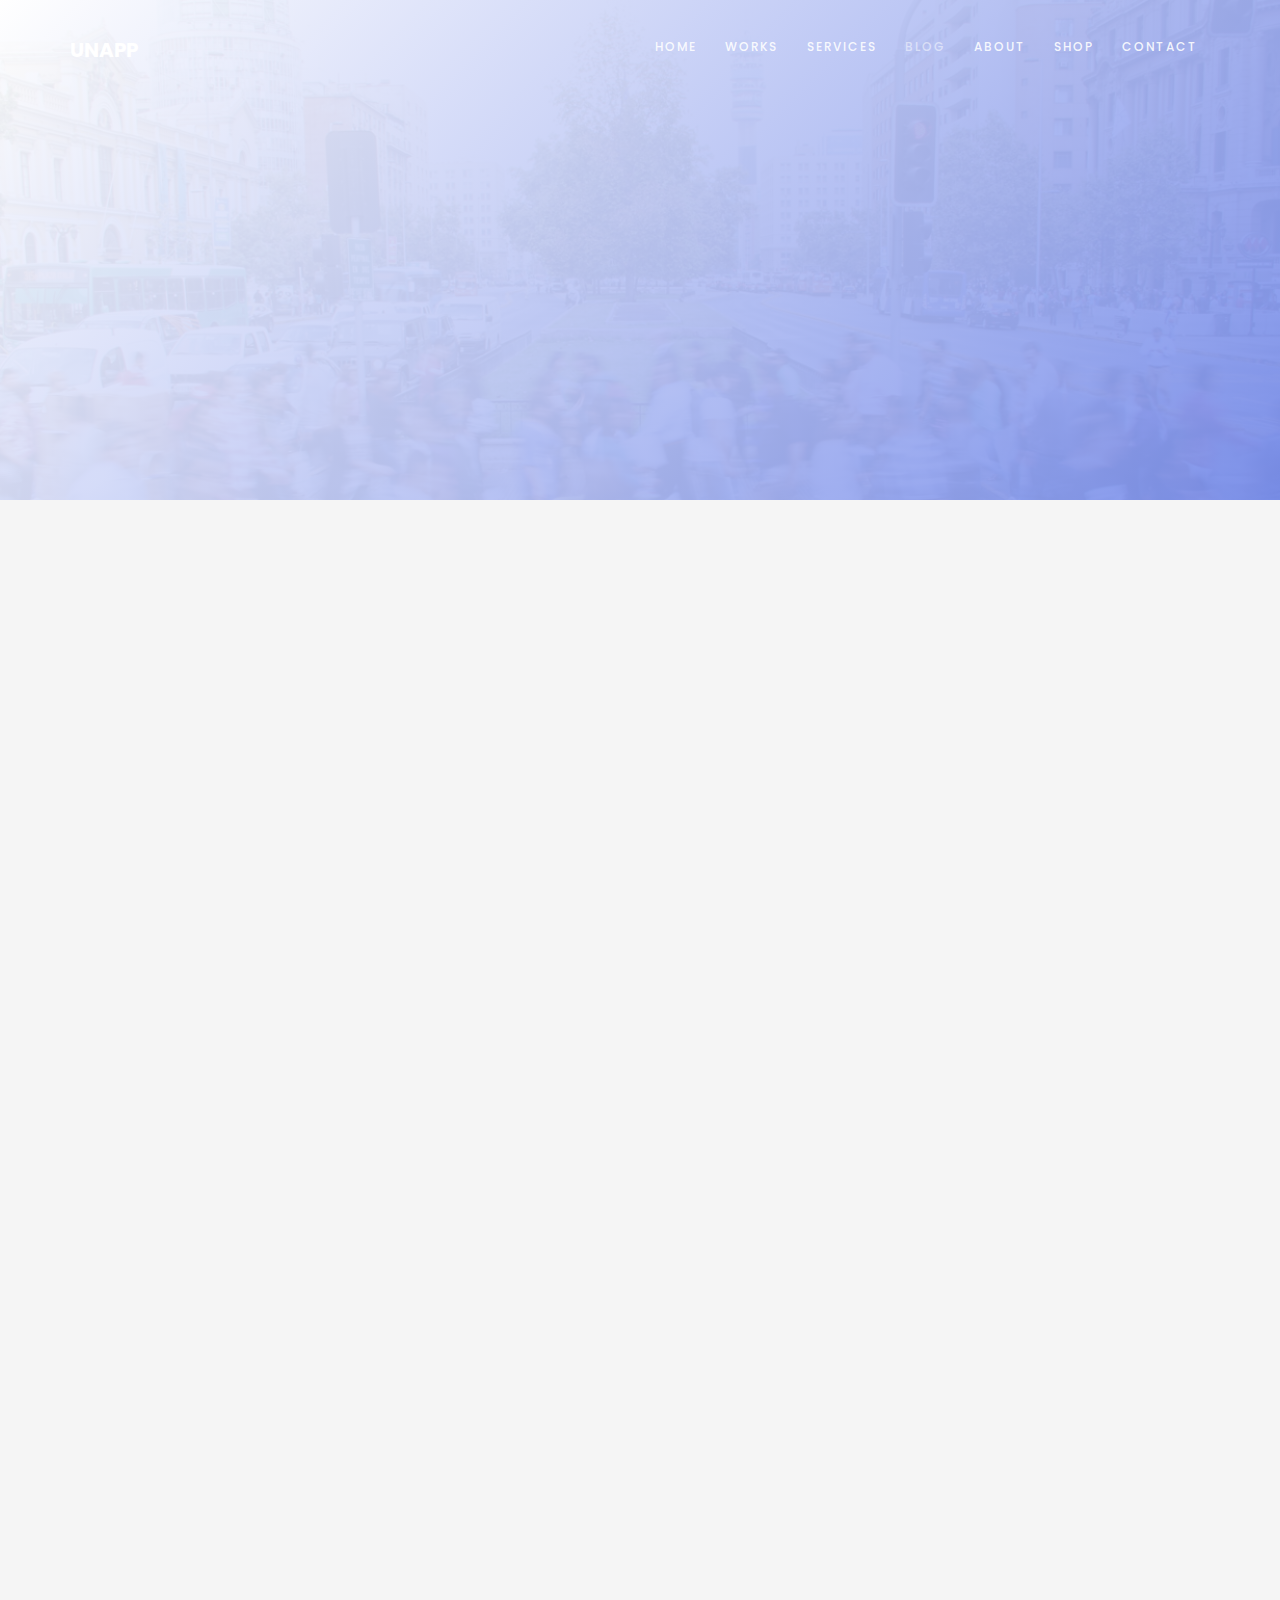
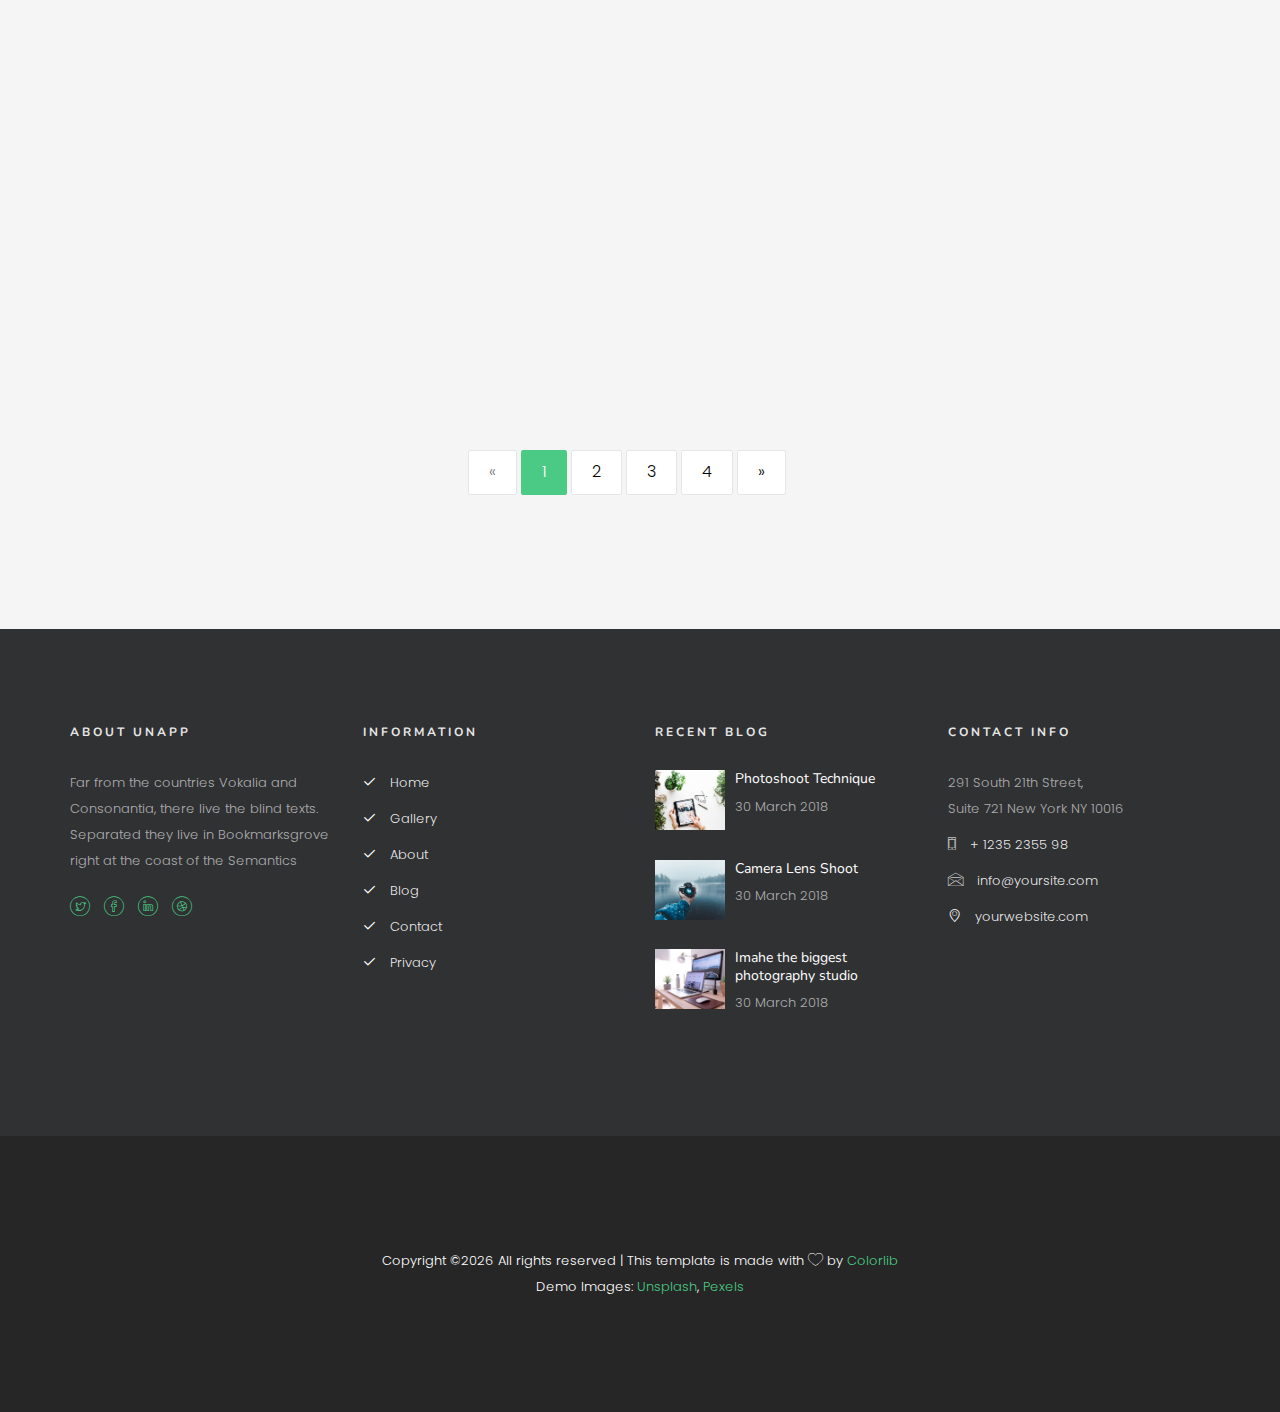
<file: blog.html>
<!DOCTYPE HTML>
<html>
	<head>
	<meta charset="utf-8">
	<meta http-equiv="X-UA-Compatible" content="IE=edge">
	<title>unapp Template</title>
	<meta name="viewport" content="width=device-width, initial-scale=1">
	<meta name="description" content="" />
	<meta name="keywords" content="" />
	<meta name="author" content="" />

  <!-- Facebook and Twitter integration -->
	<meta property="og:title" content=""/>
	<meta property="og:image" content=""/>
	<meta property="og:url" content=""/>
	<meta property="og:site_name" content=""/>
	<meta property="og:description" content=""/>
	<meta name="twitter:title" content="" />
	<meta name="twitter:image" content="" />
	<meta name="twitter:url" content="" />
	<meta name="twitter:card" content="" />

	<link href="https://fonts.googleapis.com/css?family=Poppins:300,400,500,600" rel="stylesheet">
	<link href="https://fonts.googleapis.com/css?family=Nunito:200,300,400" rel="stylesheet">
	
	<!-- Animate.css -->
	<link rel="stylesheet" href="css/animate.css">
	<!-- Icomoon Icon Fonts-->
	<link rel="stylesheet" href="css/icomoon.css">
	<!-- Bootstrap  -->
	<link rel="stylesheet" href="css/bootstrap.css">

	<!-- Magnific Popup -->
	<link rel="stylesheet" href="css/magnific-popup.css">

	<!-- Owl Carousel -->
	<link rel="stylesheet" href="css/owl.carousel.min.css">
	<link rel="stylesheet" href="css/owl.theme.default.min.css">

	<!-- Theme style  -->
	<link rel="stylesheet" href="css/style.css">

	<!-- Modernizr JS -->
	<script src="js/modernizr-2.6.2.min.js"></script>
	<!-- FOR IE9 below -->
	<!--[if lt IE 9]>
	<script src="js/respond.min.js"></script>
	<![endif]-->

	</head>
	<body>
		
	<div class="colorlib-loader"></div>

	<div id="page">
		<nav class="colorlib-nav" role="navigation">
			<div class="top-menu">
				<div class="container">
					<div class="row">
						<div class="col-md-2">
							<div id="colorlib-logo"><a href="index.html">Unapp</a></div>
						</div>
						<div class="col-md-10 text-right menu-1">
							<ul>
								<li><a href="index.html">Home</a></li>
								<li class="has-dropdown">
									<a href="work.html">Works</a>
									<ul class="dropdown">
										<li><a href="work-grid.html">Works grid with text</a></li>
										<li><a href="work-grid-without-text.html">Works grid w/o text</a></li>
									</ul>
								</li>
								<li><a href="services.html">Services</a></li>
								<li class="active"><a href="blog.html">Blog</a></li>
								<li><a href="about.html">About</a></li>
								<li><a href="shop.html">Shop</a></li>
								<li><a href="contact.html">Contact</a></li>
							</ul>
						</div>
					</div>
				</div>
			</div>
		</nav>

		<section id="home" class="video-hero" style="height: 500px; background-image: url(images/cover_img_1.jpg);  background-size:cover; background-position: center center;background-attachment:fixed;" data-section="home">
		<div class="overlay"></div>
			<div class="display-t display-t2 text-center">
				<div class="display-tc display-tc2">
					<div class="container">
						<div class="col-md-12 col-md-offset-0">
							<div class="animate-box">
								<h2>Blog</h2>
								<p class="breadcrumbs"><span><a href="index.html">Home</a></span> <span>Blog</span></p>
							</div>
						</div>
					</div>
				</div>
			</div>
		</section>

		<div class="colorlib-blog">
			<div class="container">
				<div class="row">
					<div class="col-md-4 animate-box">
						<article>
							<h2><a href="#">Building the Mention Sales Application on Unapp</a></h2>
							<p class="admin"><span>May 12, 2018</span></p>
							<p>Even the all-powerful Pointing has no control about the blind texts it is an almost unorthographic life</p>
							<p class="author-wrap"><a href="#" class="author-img" style="background-image: url(images/person1.jpg);"></a> <a href="#" class="author">by Dave Miller</a></p>
						</article>
					</div>
					<div class="col-md-4 animate-box">
						<article>
							<h2><a href="#">Building the Mention Sales Application on Unapp</a></h2>
							<p class="admin"><span>May 12, 2018</span></p>
							<p>Even the all-powerful Pointing has no control about the blind texts it is an almost unorthographic life</p>
							<p class="author-wrap"><a href="#" class="author-img" style="background-image: url(images/person2.jpg);"></a> <a href="#" class="author">by Dave Miller</a></p>
						</article>
					</div>
					<div class="col-md-4 animate-box">
						<article>
							<h2><a href="#">Building the Mention Sales Application on Unapp</a></h2>
							<p class="admin"><span>May 12, 2018</span></p>
							<p>Even the all-powerful Pointing has no control about the blind texts it is an almost unorthographic life</p>
							<p class="author-wrap"><a href="#" class="author-img" style="background-image: url(images/person3.jpg);"></a> <a href="#" class="author">by Dave Miller</a></p>
						</article>
					</div>
				</div>

				<div class="row">
					<div class="col-md-4 animate-box">
						<article>
							<h2><a href="#">Building the Mention Sales Application on Unapp</a></h2>
							<p class="admin"><span>May 12, 2018</span></p>
							<p>Even the all-powerful Pointing has no control about the blind texts it is an almost unorthographic life</p>
							<p class="author-wrap"><a href="#" class="author-img" style="background-image: url(images/person1.jpg);"></a> <a href="#" class="author">by Dave Miller</a></p>
						</article>
					</div>
					<div class="col-md-4 animate-box">
						<article>
							<h2><a href="#">Building the Mention Sales Application on Unapp</a></h2>
							<p class="admin"><span>May 12, 2018</span></p>
							<p>Even the all-powerful Pointing has no control about the blind texts it is an almost unorthographic life</p>
							<p class="author-wrap"><a href="#" class="author-img" style="background-image: url(images/person2.jpg);"></a> <a href="#" class="author">by Dave Miller</a></p>
						</article>
					</div>
					<div class="col-md-4 animate-box">
						<article>
							<h2><a href="#">Building the Mention Sales Application on Unapp</a></h2>
							<p class="admin"><span>May 12, 2018</span></p>
							<p>Even the all-powerful Pointing has no control about the blind texts it is an almost unorthographic life</p>
							<p class="author-wrap"><a href="#" class="author-img" style="background-image: url(images/person3.jpg);"></a> <a href="#" class="author">by Dave Miller</a></p>
						</article>
					</div>
				</div>

				<div class="row">
					<div class="col-md-4 animate-box">
						<article>
							<h2><a href="#">Building the Mention Sales Application on Unapp</a></h2>
							<p class="admin"><span>May 12, 2018</span></p>
							<p>Even the all-powerful Pointing has no control about the blind texts it is an almost unorthographic life</p>
							<p class="author-wrap"><a href="#" class="author-img" style="background-image: url(images/person1.jpg);"></a> <a href="#" class="author">by Dave Miller</a></p>
						</article>
					</div>
					<div class="col-md-4 animate-box">
						<article>
							<h2><a href="#">Building the Mention Sales Application on Unapp</a></h2>
							<p class="admin"><span>May 12, 2018</span></p>
							<p>Even the all-powerful Pointing has no control about the blind texts it is an almost unorthographic life</p>
							<p class="author-wrap"><a href="#" class="author-img" style="background-image: url(images/person2.jpg);"></a> <a href="#" class="author">by Dave Miller</a></p>
						</article>
					</div>
					<div class="col-md-4 animate-box">
						<article>
							<h2><a href="#">Building the Mention Sales Application on Unapp</a></h2>
							<p class="admin"><span>May 12, 2018</span></p>
							<p>Even the all-powerful Pointing has no control about the blind texts it is an almost unorthographic life</p>
							<p class="author-wrap"><a href="#" class="author-img" style="background-image: url(images/person3.jpg);"></a> <a href="#" class="author">by Dave Miller</a></p>
						</article>
					</div>
				</div>

				<div class="row">
					<div class="col-md-12 text-center">
						<ul class="pagination">
							<li class="disabled"><a href="#">&laquo;</a></li>
							<li class="active"><a href="#">1</a></li>
							<li><a href="#">2</a></li>
							<li><a href="#">3</a></li>
							<li><a href="#">4</a></li>
							<li><a href="#">&raquo;</a></li>
						</ul>
					</div>
				</div>
			</div>
		</div>

		<footer id="colorlib-footer">
			<div class="container">
				<div class="row row-pb-md">
					<div class="col-md-3 colorlib-widget">
						<h4>About unapp</h4>
						<p>Far from the countries Vokalia and Consonantia, there live the blind texts. Separated they live in Bookmarksgrove right at the coast of the Semantics</p>
						<p>
							<ul class="colorlib-social-icons">
								<li><a href="#"><i class="icon-twitter"></i></a></li>
								<li><a href="#"><i class="icon-facebook"></i></a></li>
								<li><a href="#"><i class="icon-linkedin"></i></a></li>
								<li><a href="#"><i class="icon-dribbble"></i></a></li>
							</ul>
						</p>
					</div>
					<div class="col-md-3 colorlib-widget">
						<h4>Information</h4>
						<p>
							<ul class="colorlib-footer-links">
								<li><a href="#"><i class="icon-check"></i> Home</a></li>
								<li><a href="#"><i class="icon-check"></i> Gallery</a></li>
								<li><a href="#"><i class="icon-check"></i> About</a></li>
								<li><a href="#"><i class="icon-check"></i> Blog</a></li>
								<li><a href="#"><i class="icon-check"></i> Contact</a></li>
								<li><a href="#"><i class="icon-check"></i> Privacy</a></li>
							</ul>
						</p>
					</div>

					<div class="col-md-3 colorlib-widget">
						<h4>Recent Blog</h4>
						<div class="f-blog">
							<a href="blog.html" class="blog-img" style="background-image: url(images/blog-1.jpg);">
							</a>
							<div class="desc">
								<h2><a href="blog.html">Photoshoot Technique</a></h2>
								<p class="admin"><span>30 March 2018</span></p>
							</div>
						</div>
						<div class="f-blog">
							<a href="blog.html" class="blog-img" style="background-image: url(images/blog-2.jpg);">
							</a>
							<div class="desc">
								<h2><a href="blog.html">Camera Lens Shoot</a></h2>
								<p class="admin"><span>30 March 2018</span></p>
							</div>
						</div>
						<div class="f-blog">
							<a href="blog.html" class="blog-img" style="background-image: url(images/blog-3.jpg);">
							</a>
							<div class="desc">
								<h2><a href="blog.html">Imahe the biggest photography studio</a></h2>
								<p class="admin"><span>30 March 2018</span></p>
							</div>
						</div>
					</div>

					<div class="col-md-3 colorlib-widget">
						<h4>Contact Info</h4>
						<ul class="colorlib-footer-links">
							<li>291 South 21th Street, <br> Suite 721 New York NY 10016</li>
							<li><a href="tel://1234567920"><i class="icon-phone"></i> + 1235 2355 98</a></li>
							<li><a href="mailto:info@yoursite.com"><i class="icon-envelope"></i> info@yoursite.com</a></li>
							<li><a href="#"><i class="icon-location4"></i> yourwebsite.com</a></li>
						</ul>
					</div>
				</div>
			</div>
			<div class="copy">
				<div class="container">
					<div class="row">
						<div class="col-md-12 text-center">
							<p>
								 <!-- Link back to Colorlib can't be removed. Template is licensed under CC BY 3.0. -->
Copyright &copy;<script>document.write(new Date().getFullYear());</script> All rights reserved | This template is made with <i class="icon-heart" aria-hidden="true"></i> by <a href="https://colorlib.com" target="_blank">Colorlib</a>
<!-- Link back to Colorlib can't be removed. Template is licensed under CC BY 3.0. --><br> 
								Demo Images: <a href="http://unsplash.co/" target="_blank">Unsplash</a>, <a href="http://pexels.com/" target="_blank">Pexels</a>
							</p>
						</div>
					</div>
				</div>
			</div>
		</footer>
	</div>

	<div class="gototop js-top">
		<a href="#" class="js-gotop"><i class="icon-arrow-up2"></i></a>
	</div>
	
	<!-- jQuery -->
	<script src="js/jquery.min.js"></script>
	<!-- jQuery Easing -->
	<script src="js/jquery.easing.1.3.js"></script>
	<!-- Bootstrap -->
	<script src="js/bootstrap.min.js"></script>
	<!-- Waypoints -->
	<script src="js/jquery.waypoints.min.js"></script>
	<!-- Stellar Parallax -->
	<script src="js/jquery.stellar.min.js"></script>
	<!-- YTPlayer -->
	<script src="js/jquery.mb.YTPlayer.min.js"></script>
	<!-- Owl carousel -->
	<script src="js/owl.carousel.min.js"></script>
	<!-- Magnific Popup -->
	<script src="js/jquery.magnific-popup.min.js"></script>
	<script src="js/magnific-popup-options.js"></script>
	<!-- Counters -->
	<script src="js/jquery.countTo.js"></script>
	<!-- Main -->
	<script src="js/main.js"></script>

	</body>
</html>
</file>
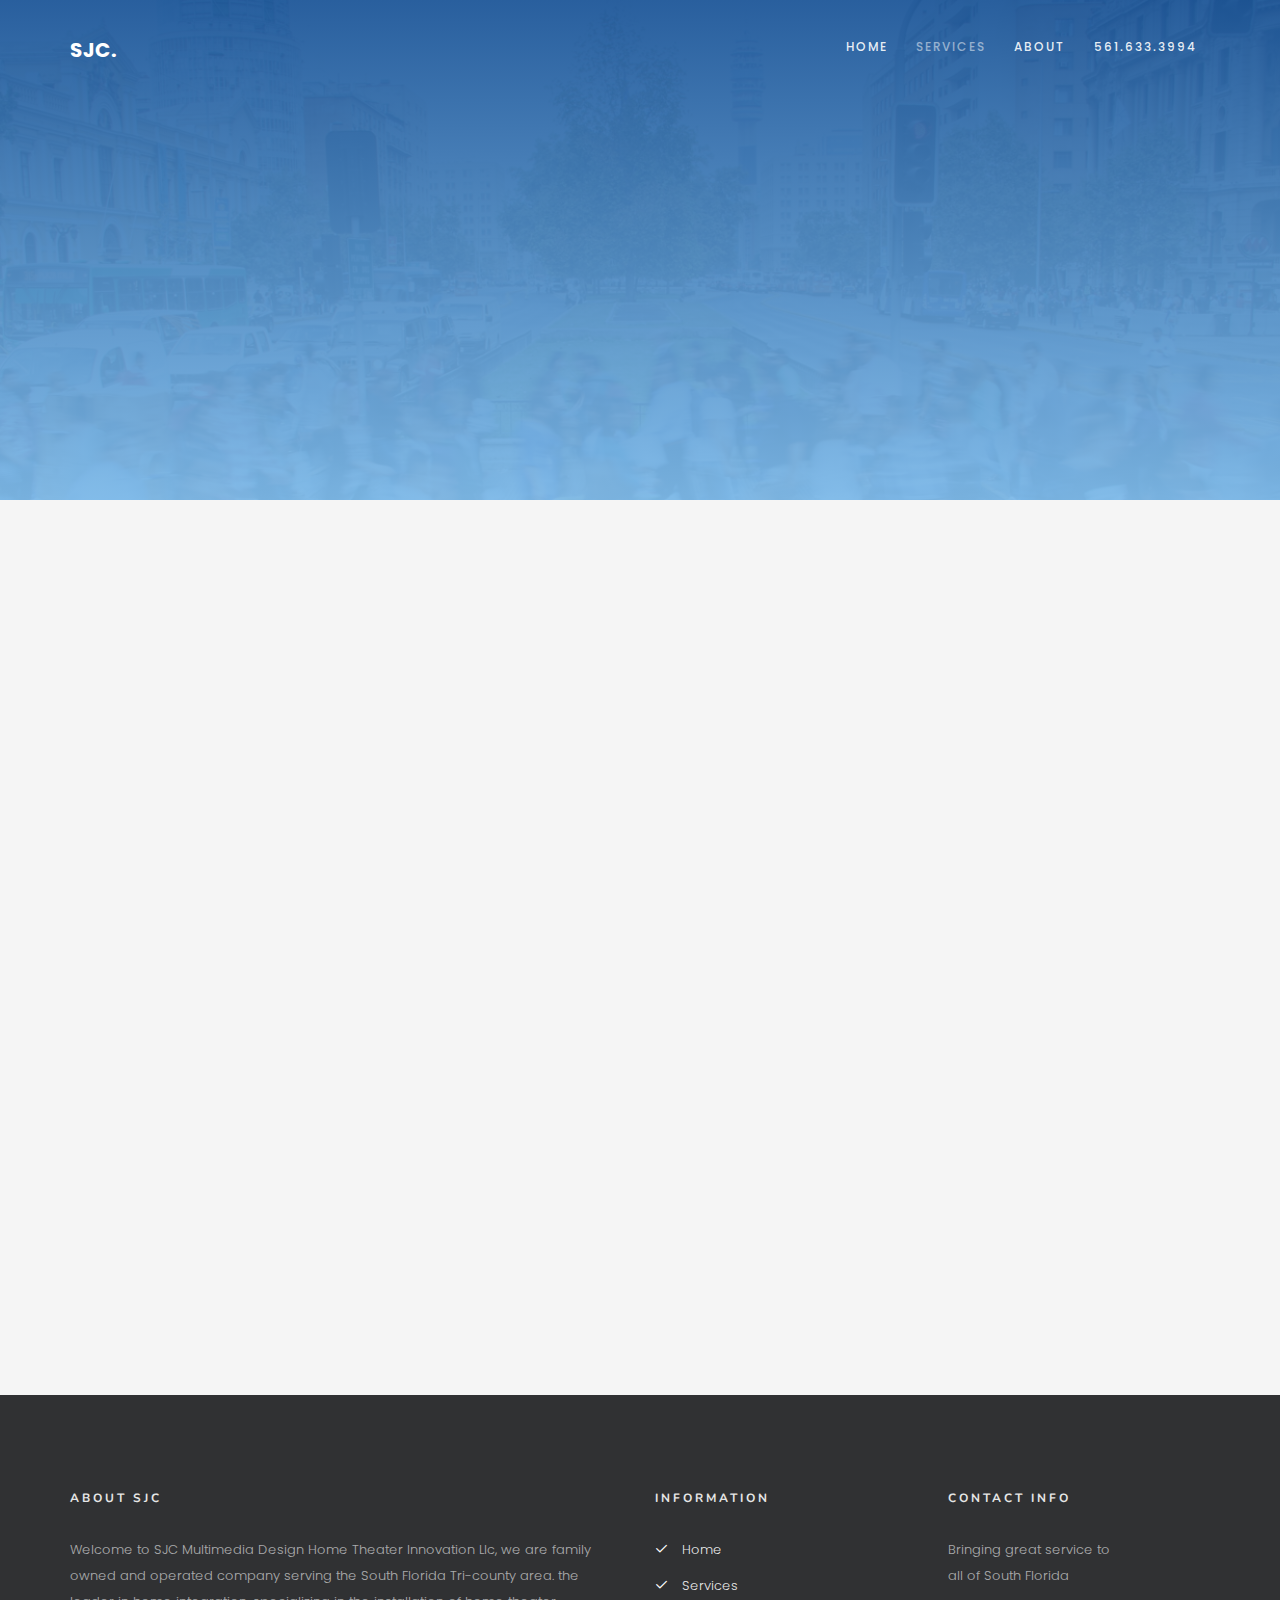
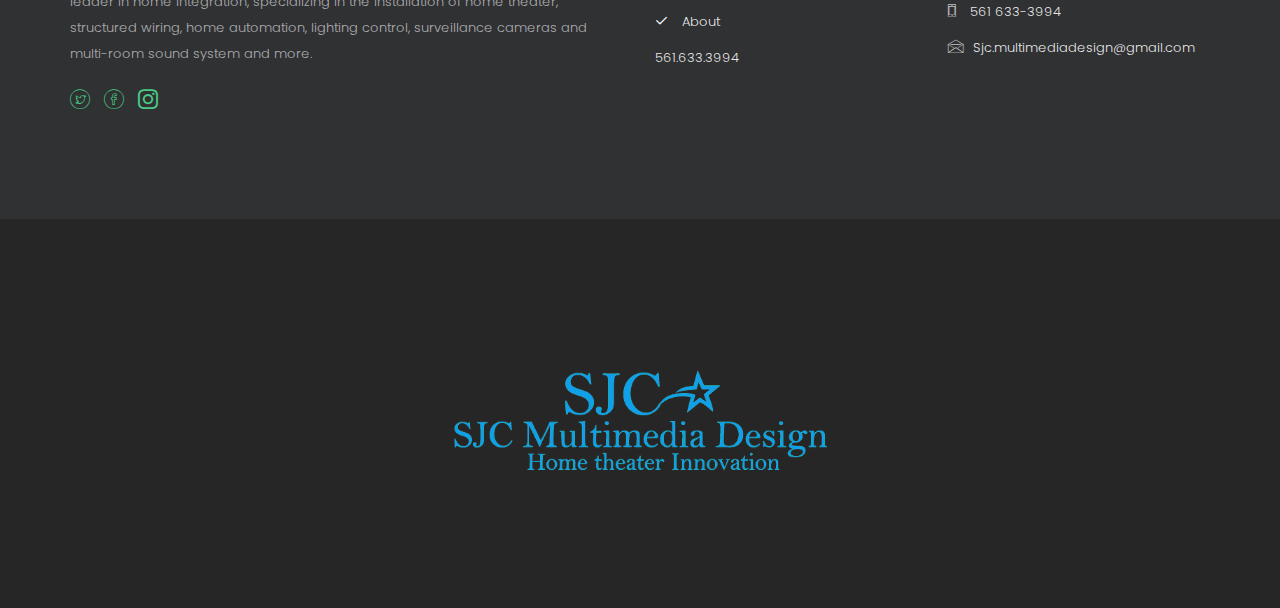
<file: services.html>
<!DOCTYPE HTML>
<html>
	<head>
	<meta charset="utf-8">
	<meta http-equiv="X-UA-Compatible" content="IE=edge">
	<title>SJC Multimedia</title>
	<meta name="viewport" content="width=device-width, initial-scale=1">
	<meta name="description" content="" />
	<meta name="keywords" content="" />
	<meta name="author" content="" />

  <!-- Facebook and Twitter integration -->
	<meta property="og:title" content=""/>
	<meta property="og:image" content=""/>
	<meta property="og:url" content=""/>
	<meta property="og:site_name" content=""/>
	<meta property="og:description" content=""/>
	<meta name="twitter:title" content="" />
	<meta name="twitter:image" content="" />
	<meta name="twitter:url" content="" />
	<meta name="twitter:card" content="" />

	<link href="https://fonts.googleapis.com/css?family=Poppins:300,400,500,600" rel="stylesheet">
	<link href="https://fonts.googleapis.com/css?family=Nunito:200,300,400" rel="stylesheet">

	<!-- Animate.css -->
	<link rel="stylesheet" href="css/animate.css">
	<!-- Icomoon Icon Fonts-->
	<link rel="stylesheet" href="css/icomoon.css">
	<!-- Bootstrap  -->
	<link rel="stylesheet" href="css/bootstrap.css">

	<!-- Magnific Popup -->
	<link rel="stylesheet" href="css/magnific-popup.css">

	<!-- Owl Carousel -->
	<link rel="stylesheet" href="css/owl.carousel.min.css">
	<link rel="stylesheet" href="css/owl.theme.default.min.css">

	<!-- Theme style  -->
	<link rel="stylesheet" href="css/style.css">

	<!-- Modernizr JS -->
	<script src="js/modernizr-2.6.2.min.js"></script>
	<!-- FOR IE9 below -->
	<!--[if lt IE 9]>
	<script src="js/respond.min.js"></script>
	<![endif]-->

	<style>
		.fa-star-half, .fa-star {
			color: #FFD700;
		}
		.video-hero .overlay {
			background: #1e5799;
			background: -moz-linear-gradient(top, #1e5799 0%, #7db9e8 100%);
			background: -webkit-linear-gradient(top, #1e5799 0%,#7db9e8 100%);
			background: linear-gradient(to bottom, #1e5799 0%,#7db9e8 100%);
			filter: progid:DXImageTransform.Microsoft.gradient( startColorstr='#1e5799', endColorstr='#7db9e8',GradientType=0 ); 
		}
		.logo-image {
			transform: scale(0.7);
		}
		</style>

	</head>
	<body>

	<div class="colorlib-loader"></div>

	<div id="page">
		<nav class="colorlib-nav" role="navigation">
			<div class="top-menu">
				<div class="container">
					<div class="row">
						<div class="col-md-2">
							<div id="colorlib-logo"><a href="index.html">SJC.</a></div>
						</div>
						<div class="col-md-10 text-right menu-1">
							<ul>
								<li ><a href="index.html">Home</a></li>
								<li class="active"><a href="services.html">Services</a></li>
								<li><a href="about.html">About</a></li>
								<!-- <li><a href="contact.php">Contact</a></li> -->
								<li><a target="_self" href="tel:+15616333994">561.633.3994</a></li>
							</ul>
						</div>
					</div>
				</div>
			</div>
		</nav>

		<section id="home" class="video-hero" style="height: 500px; background-image: url(images/cover_img_1.jpg);  background-size:cover; background-position: center center;background-attachment:fixed;" data-section="home">
		<div class="overlay"></div>
			<div class="display-t display-t2 text-center">
				<div class="display-tc display-tc2">
					<div class="container">
						<div class="col-md-12 col-md-offset-0">
							<div class="animate-box">
								<h2>Services</h2>
								<p class="breadcrumbs"><span><a href="index.html">Home</a></span> <span>Services</span></p>
							</div>
						</div>
					</div>
				</div>
			</div>
		</section>

		<div class="colorlib-services">
			<div class="container">
				<div class="row">
					<div class="col-md-4 text-center animate-box">
						<div class="services">
							<span class="icon">
								<i class="icon-browser"></i>
							</span>
							<div class="desc">
								<h3>Home Theater & Media</h3>
								<p>Prices Vary</p>
							</div>
						</div>
					</div>
					<div class="col-md-4 text-center animate-box">
						<div class="services">
							<span class="icon">
								<i class="icon-download"></i>
							</span>
							<div class="desc">
								<h3>Structured Wiring</h3>
								<p>Prices Vary</p>
							</div>
						</div>
					</div>
					<div class="col-md-4 text-center animate-box">
						<div class="services">
							<span class="icon">
								<i class="icon-layers"></i>
							</span>
							<div class="desc">
								<h3>Surveillance Cameras</h3>
								<p>Prices Vary</p>
							</div>
						</div>
					</div>
					<div class="col-md-4 text-center animate-box">
						<div class="services">
							<span class="icon">
								<i class="icon-video"></i>
							</span>
							<div class="desc">
								<h3>Home Automation</h3>
								<p>Prices Vary</p>
							</div>
						</div>
					</div>
					<div class="col-md-4 text-center animate-box">
						<div class="services">
							<span class="icon">
								<i class="icon-gears"></i>
							</span>
							<div class="desc">
								<h3>Multi-room Sound Systems</h3>
								<p>Prices Vary</p>
							</div>
						</div>
					</div>
					<div class="col-md-4 text-center animate-box">
						<div class="services">
							<span class="icon">
								<i class="icon-adjustments"></i>
							</span>
							<div class="desc">
								<h3>TV Mounting</h3>
								<p>Prices Vary</p>
							</div>
						</div>
					</div>
					<div class="col-md-4 text-center animate-box">
						<div class="services">
							<span class="icon">
								<i class="icon-adjustments"></i>
							</span>
							<div class="desc">
								<h3>Lighting Control</h3>
								<p>Prices Vary</p>
							</div>
						</div>
					</div>
					<div class="col-md-4 text-center animate-box">
						<div class="services">
							<span class="icon">
								<i class="icon-adjustments"></i>
							</span>
							<div class="desc">
								<h3>Shade Control</h3>
								<p>Prices Vary</p>
							</div>
						</div>
					</div>
					<div class="col-md-4 text-center animate-box">
						<div class="services">
							<span class="icon">
								<i class="icon-adjustments"></i>
							</span>
							<div class="desc">
								<h3>Custom Work</h3>
								<p>Prices Vary</p>
							</div>
						</div>
					</div>
				</div>
			</div>
		</div>

		<footer id="colorlib-footer">
			<div class="container">
				<div class="row row-pb-md">
					<div class="col-md-6 colorlib-widget">
						<h4>About SJC</h4>
						<p>Welcome to SJC Multimedia Design Home Theater Innovation Llc, we are family owned and operated company serving the South Florida Tri-county area. the leader in home integration, specializing in the installation of home theater, structured wiring, home automation, lighting control, surveillance cameras and multi-room sound system and more.</p>
						<p>
							<ul class="colorlib-social-icons">
								<li><a target="_blank" href="https://twitter.com/sjc_multimedia"><i class="icon-twitter"></i></a></li>
								<li><a target="_blank" href="https://www.facebook.com/sjc.multimedia/"><i class="icon-facebook"></i></a></li>
								<li><a target="_blank" href="https://www.instagram.com/sjc_multimedia/"><i class="icon-instagram"></i></a></li>
							</ul>
						</p>
					</div>
					<div class="col-md-3 colorlib-widget">
						<h4>Information</h4>
						<p>
							<ul class="colorlib-footer-links">
								<li><a href="index.html"><i class="icon-check"></i> Home</a></li>
								<li><a href="services.html"><i class="icon-check"></i> Services</a></li>
								<li><a href="about.html"><i class="icon-check"></i> About</a></li>
								<li><a target="_self" href="tel:+15616333994">561.633.3994</a></li>
								<!-- <li><a href="contact.php"><i class="icon-check"></i> Contact</a></li> -->
							</ul>
						</p>
					</div>
					<div class="col-md-3 colorlib-widget">
						<h4>Contact Info</h4>
						<ul class="colorlib-footer-links">
							<li>Bringing great service to <br> all of South Florida</li>
							<li><a target="_self" href="tel:+15616333994"><i class="icon-phone"></i> 561 633-3994</a></li>
							<li><a href="mailto:Sjc.multimediadesign@gmail.com" target="_top"><i class="icon-envelope"></i>Sjc.multimediadesign@gmail.com</a></li>
						</ul>
					</div>
				</div>
			</div>
			<div class="copy">
				<div class="container">
					<div class="row">
						<div class="col-md-12 text-center">
							<img class="logo-image d-sm-none d-md-block" src="images/sjc.png" alt="">
						</div>
					</div>
				</div>
			</div>
		</footer>
	</div>

	<div class="gototop js-top">
		<a href="#" class="js-gotop"><i class="icon-arrow-up2"></i></a>
	</div>

	<!-- jQuery -->
	<script src="js/jquery.min.js"></script>
	<!-- jQuery Easing -->
	<script src="js/jquery.easing.1.3.js"></script>
	<!-- Bootstrap -->
	<script src="js/bootstrap.min.js"></script>
	<!-- Waypoints -->
	<script src="js/jquery.waypoints.min.js"></script>
	<!-- Stellar Parallax -->
	<script src="js/jquery.stellar.min.js"></script>
	<!-- YTPlayer -->
	<script src="js/jquery.mb.YTPlayer.min.js"></script>
	<!-- Owl carousel -->
	<script src="js/owl.carousel.min.js"></script>
	<!-- Magnific Popup -->
	<script src="js/jquery.magnific-popup.min.js"></script>
	<script src="js/magnific-popup-options.js"></script>
	<!-- Counters -->
	<script src="js/jquery.countTo.js"></script>
	<!-- Main -->
	<script src="js/main.js"></script>

	</body>
</html>
</file>
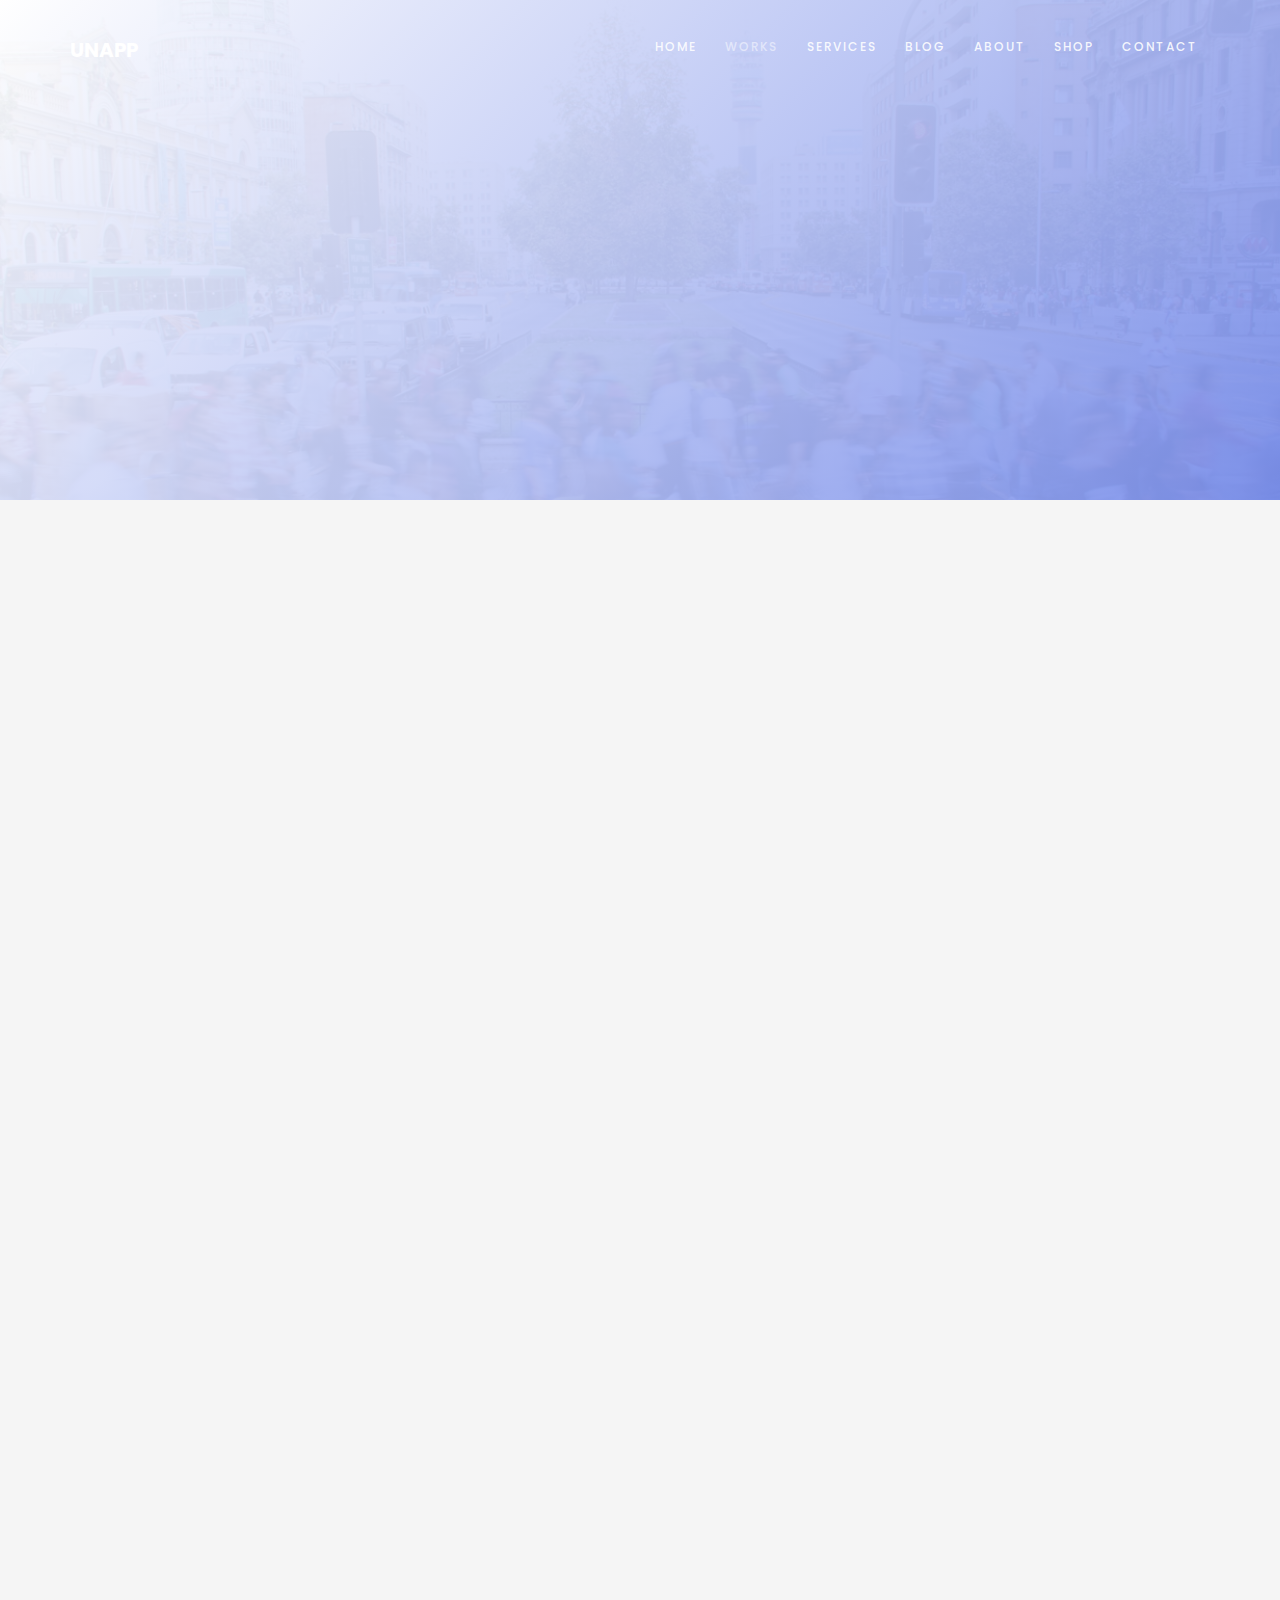
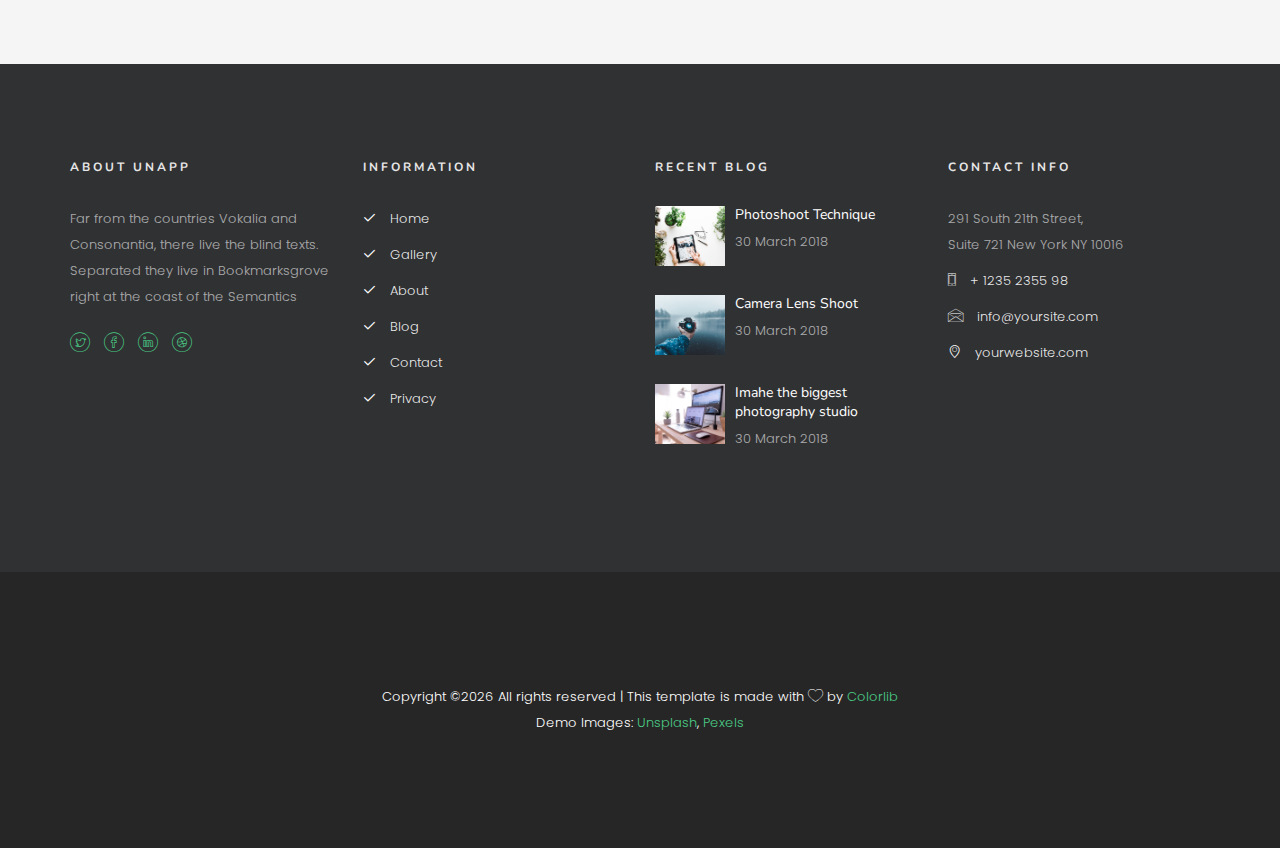
<file: shop.html>
<!DOCTYPE HTML>
<html>
	<head>
	<meta charset="utf-8">
	<meta http-equiv="X-UA-Compatible" content="IE=edge">
	<title>unapp Template</title>
	<meta name="viewport" content="width=device-width, initial-scale=1">
	<meta name="description" content="" />
	<meta name="keywords" content="" />
	<meta name="author" content="" />

  <!-- Facebook and Twitter integration -->
	<meta property="og:title" content=""/>
	<meta property="og:image" content=""/>
	<meta property="og:url" content=""/>
	<meta property="og:site_name" content=""/>
	<meta property="og:description" content=""/>
	<meta name="twitter:title" content="" />
	<meta name="twitter:image" content="" />
	<meta name="twitter:url" content="" />
	<meta name="twitter:card" content="" />

	<link href="https://fonts.googleapis.com/css?family=Poppins:300,400,500,600" rel="stylesheet">
	<link href="https://fonts.googleapis.com/css?family=Nunito:200,300,400" rel="stylesheet">
	
	<!-- Animate.css -->
	<link rel="stylesheet" href="css/animate.css">
	<!-- Icomoon Icon Fonts-->
	<link rel="stylesheet" href="css/icomoon.css">
	<!-- Bootstrap  -->
	<link rel="stylesheet" href="css/bootstrap.css">

	<!-- Magnific Popup -->
	<link rel="stylesheet" href="css/magnific-popup.css">

	<!-- Owl Carousel -->
	<link rel="stylesheet" href="css/owl.carousel.min.css">
	<link rel="stylesheet" href="css/owl.theme.default.min.css">

	<!-- Theme style  -->
	<link rel="stylesheet" href="css/style.css">

	<!-- Modernizr JS -->
	<script src="js/modernizr-2.6.2.min.js"></script>
	<!-- FOR IE9 below -->
	<!--[if lt IE 9]>
	<script src="js/respond.min.js"></script>
	<![endif]-->

	</head>
	<body>
		
	<div class="colorlib-loader"></div>

	<div id="page">
		<nav class="colorlib-nav" role="navigation">
			<div class="top-menu">
				<div class="container">
					<div class="row">
						<div class="col-md-2">
							<div id="colorlib-logo"><a href="index.html">Unapp</a></div>
						</div>
						<div class="col-md-10 text-right menu-1">
							<ul>
								<li><a href="index.html">Home</a></li>
								<li class="has-dropdown active">
									<a href="work.html">Works</a>
									<ul class="dropdown">
										<li><a href="work-grid.html">Works grid with text</a></li>
										<li><a href="work-grid-without-text.html">Works grid w/o text</a></li>
									</ul>
								</li>
								<li><a href="services.html">Services</a></li>
								<li><a href="blog.html">Blog</a></li>
								<li><a href="about.html">About</a></li>
								<li><a href="shop.html">Shop</a></li>
								<li><a href="contact.html">Contact</a></li>
							</ul>
						</div>
					</div>
				</div>
			</div>
		</nav>

		<section id="home" class="video-hero" style="height: 500px; background-image: url(images/cover_img_1.jpg);  background-size:cover; background-position: center center;background-attachment:fixed;" data-section="home">
		<div class="overlay"></div>
			<div class="display-t display-t2 text-center">
				<div class="display-tc display-tc2">
					<div class="container">
						<div class="col-md-12 col-md-offset-0">
							<div class="animate-box">
								<h2>Portfolio grid w/o text</h2>
								<p class="breadcrumbs"><span><a href="index.html">Home</a></span> <span>Work  grid w/o text</span></p>
							</div>
						</div>
					</div>
				</div>
			</div>
		</section>

		<div class="colorlib-shop">
			<div class="container-fluid">
				<div class="row">
					<div class="col-md-2 col-sm-3 col-xs-6 text-center animate-box">
						<div class="product-entry">
							<div class="product-img" style="background-image: url(images/item-5.jpg);">
								<p class="tag"><span class="new">New</span></p>
								<div class="cart">
									<p>
										<span class="addtocart"><a href="#"><i class="icon-cart"></i></a></span> 
										<span><a href="#"><i class="icon-eye"></i></a></span> 
										<span><a href="#"><i class="icon-heart3"></i></a></span>
										<span><a href="#"><i class="icon-pie-chart"></i></a></span>
									</p>
								</div>
							</div>
							<div class="desc">
								<h3><a href="product-detail.html">Floral Dress</a></h3>
								<p class="price"><span>$300.00</span></p>
							</div>
						</div>
					</div>
					<div class="col-md-2 col-sm-3 col-xs-6 text-center animate-box">
						<div class="product-entry">
							<div class="product-img" style="background-image: url(images/item-6.jpg);">
								<p class="tag"><span class="sale">Sale</span></p>
								<div class="cart">
									<p>
										<span class="addtocart"><a href="#"><i class="icon-cart"></i></a></span> 
										<span><a href="#"><i class="icon-eye"></i></a></span> 
										<span><a href="#"><i class="icon-heart3"></i></a></span>
										<span><a href="#"><i class="icon-pie-chart"></i></a></span>
									</p>
								</div>
							</div>
							<div class="desc">
								<h3><a href="product-detail.html">Floral Dress</a></h3>
								<p class="price"><span>$199.00</span> <span class="sale">$300.00</span> </p>
							</div>
						</div>
					</div>
					<div class="col-md-2 col-sm-3 col-xs-6 text-center animate-box">
						<div class="product-entry">
							<div class="product-img" style="background-image: url(images/item-7.jpg);">
								<p class="tag"><span class="new">New</span></p>
								<div class="cart">
									<p>
										<span class="addtocart"><a href="#"><i class="icon-cart"></i></a></span> 
										<span><a href="#"><i class="icon-eye"></i></a></span> 
										<span><a href="#"><i class="icon-heart3"></i></a></span>
										<span><a href="#"><i class="icon-pie-chart"></i></a></span>
									</p>
								</div>
							</div>
							<div class="desc">
								<h3><a href="product-detail.html">Floral Dress</a></h3>
								<p class="price"><span>$300.00</span></p>
							</div>
						</div>
					</div>
					<div class="col-md-2 col-sm-3 col-xs-6 text-center animate-box">
						<div class="product-entry">
							<div class="product-img" style="background-image: url(images/item-8.jpg);">
								<div class="cart">
									<p>
										<span class="addtocart"><a href="#"><i class="icon-cart"></i></a></span> 
										<span><a href="#"><i class="icon-eye"></i></a></span> 
										<span><a href="#"><i class="icon-heart3"></i></a></span>
										<span><a href="#"><i class="icon-pie-chart"></i></a></span>
									</p>
								</div>
							</div>
							<div class="desc">
								<h3><a href="product-detail.html">Floral Dress</a></h3>
								<p class="price"><span>$300.00</span></p>
							</div>
						</div>
					</div>
					<div class="col-md-2 col-sm-3 col-xs-6 text-center animate-box">
						<div class="product-entry">
							<div class="product-img" style="background-image: url(images/item-9.jpg);">
								<p class="tag"><span class="sale">Sale</span></p>
								<div class="cart">
									<p>
										<span class="addtocart"><a href="#"><i class="icon-cart"></i></a></span> 
										<span><a href="#"><i class="icon-eye"></i></a></span> 
										<span><a href="#"><i class="icon-heart3"></i></a></span>
										<span><a href="#"><i class="icon-pie-chart"></i></a></span>
									</p>
								</div>
							</div>
							<div class="desc">
								<h3><a href="product-detail.html">Floral Dress</a></h3>
								<p class="price"><span>$199.00</span> <span class="sale">$300.00</span> </p>
							</div>
						</div>
					</div>
					<div class="col-md-2 col-sm-3 col-xs-6 text-center animate-box">
						<div class="product-entry">
							<div class="product-img" style="background-image: url(images/item-10.jpg);">
								<p class="tag"><span class="new">New</span></p>
								<div class="cart">
									<p>
										<span class="addtocart"><a href="#"><i class="icon-cart"></i></a></span> 
										<span><a href="#"><i class="icon-eye"></i></a></span> 
										<span><a href="#"><i class="icon-heart3"></i></a></span>
										<span><a href="#"><i class="icon-pie-chart"></i></a></span>
									</p>
								</div>
							</div>
							<div class="desc">
								<h3><a href="product-detail.html">Floral Dress</a></h3>
								<p class="price"><span>$300.00</span></p>
							</div>
						</div>
					</div>
					<div class="col-md-2 col-sm-3 col-xs-6 text-center animate-box">
						<div class="product-entry">
							<div class="product-img" style="background-image: url(images/item-11.jpg);">
								<div class="cart">
									<p>
										<span class="addtocart"><a href="#"><i class="icon-cart"></i></a></span> 
										<span><a href="#"><i class="icon-eye"></i></a></span> 
										<span><a href="#"><i class="icon-heart3"></i></a></span>
										<span><a href="#"><i class="icon-pie-chart"></i></a></span>
									</p>
								</div>
							</div>
							<div class="desc">
								<h3><a href="product-detail.html">Floral Dress</a></h3>
								<p class="price"><span>$300.00</span></p>
							</div>
						</div>
					</div>
					<div class="col-md-2 col-sm-3 col-xs-6 text-center animate-box">
						<div class="product-entry">
							<div class="product-img" style="background-image: url(images/item-12.jpg);">
								<p class="tag"><span class="new">New</span></p>
								<div class="cart">
									<p>
										<span class="addtocart"><a href="#"><i class="icon-cart"></i></a></span> 
										<span><a href="#"><i class="icon-eye"></i></a></span> 
										<span><a href="#"><i class="icon-heart3"></i></a></span>
										<span><a href="#"><i class="icon-pie-chart"></i></a></span>
									</p>
								</div>
							</div>
							<div class="desc">
								<h3><a href="product-detail.html">Floral Dress</a></h3>
								<p class="price"><span>$300.00</span></p>
							</div>
						</div>
					</div>
					<div class="col-md-2 col-sm-3 col-xs-6 text-center animate-box">
						<div class="product-entry">
							<div class="product-img" style="background-image: url(images/item-13.jpg);">
								<p class="tag"><span class="new">New</span></p>
								<div class="cart">
									<p>
										<span class="addtocart"><a href="#"><i class="icon-cart"></i></a></span> 
										<span><a href="#"><i class="icon-eye"></i></a></span> 
										<span><a href="#"><i class="icon-heart3"></i></a></span>
										<span><a href="#"><i class="icon-pie-chart"></i></a></span>
									</p>
								</div>
							</div>
							<div class="desc">
								<h3><a href="product-detail.html">Floral Dress</a></h3>
								<p class="price"><span>$300.00</span></p>
							</div>
						</div>
					</div>
					<div class="col-md-2 col-sm-3 col-xs-6 text-center animate-box">
						<div class="product-entry">
							<div class="product-img" style="background-image: url(images/item-14.jpg);">
								<p class="tag"><span class="new">New</span></p>
								<div class="cart">
									<p>
										<span class="addtocart"><a href="#"><i class="icon-cart"></i></a></span> 
										<span><a href="#"><i class="icon-eye"></i></a></span> 
										<span><a href="#"><i class="icon-heart3"></i></a></span>
										<span><a href="#"><i class="icon-pie-chart"></i></a></span>
									</p>
								</div>
							</div>
							<div class="desc">
								<h3><a href="product-detail.html">Floral Dress</a></h3>
								<p class="price"><span>$300.00</span></p>
							</div>
						</div>
					</div>
					<div class="col-md-2 col-sm-3 col-xs-6 text-center animate-box">
						<div class="product-entry">
							<div class="product-img" style="background-image: url(images/item-15.jpg);">
								<p class="tag"><span class="new">New</span></p>
								<div class="cart">
									<p>
										<span class="addtocart"><a href="#"><i class="icon-cart"></i></a></span> 
										<span><a href="#"><i class="icon-eye"></i></a></span> 
										<span><a href="#"><i class="icon-heart3"></i></a></span>
										<span><a href="#"><i class="icon-pie-chart"></i></a></span>
									</p>
								</div>
							</div>
							<div class="desc">
								<h3><a href="product-detail.html">Floral Dress</a></h3>
								<p class="price"><span>$300.00</span></p>
							</div>
						</div>
					</div>
					<div class="col-md-2 col-sm-3 col-xs-6 text-center animate-box">
						<div class="product-entry">
							<div class="product-img" style="background-image: url(images/item-16.jpg);">
								<p class="tag"><span class="new">New</span></p>
								<div class="cart">
									<p>
										<span class="addtocart"><a href="#"><i class="icon-cart"></i></a></span> 
										<span><a href="#"><i class="icon-eye"></i></a></span> 
										<span><a href="#"><i class="icon-heart3"></i></a></span>
										<span><a href="#"><i class="icon-pie-chart"></i></a></span>
									</p>
								</div>
							</div>
							<div class="desc">
								<h3><a href="product-detail.html">Floral Dress</a></h3>
								<p class="price"><span>$300.00</span></p>
							</div>
						</div>
					</div>
				</div>
			</div>
		</div>

		<footer id="colorlib-footer">
			<div class="container">
				<div class="row row-pb-md">
					<div class="col-md-3 colorlib-widget">
						<h4>About unapp</h4>
						<p>Far from the countries Vokalia and Consonantia, there live the blind texts. Separated they live in Bookmarksgrove right at the coast of the Semantics</p>
						<p>
							<ul class="colorlib-social-icons">
								<li><a href="#"><i class="icon-twitter"></i></a></li>
								<li><a href="#"><i class="icon-facebook"></i></a></li>
								<li><a href="#"><i class="icon-linkedin"></i></a></li>
								<li><a href="#"><i class="icon-dribbble"></i></a></li>
							</ul>
						</p>
					</div>
					<div class="col-md-3 colorlib-widget">
						<h4>Information</h4>
						<p>
							<ul class="colorlib-footer-links">
								<li><a href="#"><i class="icon-check"></i> Home</a></li>
								<li><a href="#"><i class="icon-check"></i> Gallery</a></li>
								<li><a href="#"><i class="icon-check"></i> About</a></li>
								<li><a href="#"><i class="icon-check"></i> Blog</a></li>
								<li><a href="#"><i class="icon-check"></i> Contact</a></li>
								<li><a href="#"><i class="icon-check"></i> Privacy</a></li>
							</ul>
						</p>
					</div>

					<div class="col-md-3 colorlib-widget">
						<h4>Recent Blog</h4>
						<div class="f-blog">
							<a href="blog.html" class="blog-img" style="background-image: url(images/blog-1.jpg);">
							</a>
							<div class="desc">
								<h2><a href="blog.html">Photoshoot Technique</a></h2>
								<p class="admin"><span>30 March 2018</span></p>
							</div>
						</div>
						<div class="f-blog">
							<a href="blog.html" class="blog-img" style="background-image: url(images/blog-2.jpg);">
							</a>
							<div class="desc">
								<h2><a href="blog.html">Camera Lens Shoot</a></h2>
								<p class="admin"><span>30 March 2018</span></p>
							</div>
						</div>
						<div class="f-blog">
							<a href="blog.html" class="blog-img" style="background-image: url(images/blog-3.jpg);">
							</a>
							<div class="desc">
								<h2><a href="blog.html">Imahe the biggest photography studio</a></h2>
								<p class="admin"><span>30 March 2018</span></p>
							</div>
						</div>
					</div>

					<div class="col-md-3 colorlib-widget">
						<h4>Contact Info</h4>
						<ul class="colorlib-footer-links">
							<li>291 South 21th Street, <br> Suite 721 New York NY 10016</li>
							<li><a href="tel://1234567920"><i class="icon-phone"></i> + 1235 2355 98</a></li>
							<li><a href="mailto:info@yoursite.com"><i class="icon-envelope"></i> info@yoursite.com</a></li>
							<li><a href="#"><i class="icon-location4"></i> yourwebsite.com</a></li>
						</ul>
					</div>
				</div>
			</div>
			<div class="copy">
				<div class="container">
					<div class="row">
						<div class="col-md-12 text-center">
							<p>
								 <!-- Link back to Colorlib can't be removed. Template is licensed under CC BY 3.0. -->
Copyright &copy;<script>document.write(new Date().getFullYear());</script> All rights reserved | This template is made with <i class="icon-heart" aria-hidden="true"></i> by <a href="https://colorlib.com" target="_blank">Colorlib</a>
<!-- Link back to Colorlib can't be removed. Template is licensed under CC BY 3.0. --><br> 
								Demo Images: <a href="http://unsplash.co/" target="_blank">Unsplash</a>, <a href="http://pexels.com/" target="_blank">Pexels</a>
							</p>
						</div>
					</div>
				</div>
			</div>
		</footer>
	</div>

	<div class="gototop js-top">
		<a href="#" class="js-gotop"><i class="icon-arrow-up2"></i></a>
	</div>
	
	<!-- jQuery -->
	<script src="js/jquery.min.js"></script>
	<!-- jQuery Easing -->
	<script src="js/jquery.easing.1.3.js"></script>
	<!-- Bootstrap -->
	<script src="js/bootstrap.min.js"></script>
	<!-- Waypoints -->
	<script src="js/jquery.waypoints.min.js"></script>
	<!-- Stellar Parallax -->
	<script src="js/jquery.stellar.min.js"></script>
	<!-- YTPlayer -->
	<script src="js/jquery.mb.YTPlayer.min.js"></script>
	<!-- Owl carousel -->
	<script src="js/owl.carousel.min.js"></script>
	<!-- Magnific Popup -->
	<script src="js/jquery.magnific-popup.min.js"></script>
	<script src="js/magnific-popup-options.js"></script>
	<!-- Counters -->
	<script src="js/jquery.countTo.js"></script>
	<!-- Main -->
	<script src="js/main.js"></script>

	</body>
</html>
</file>
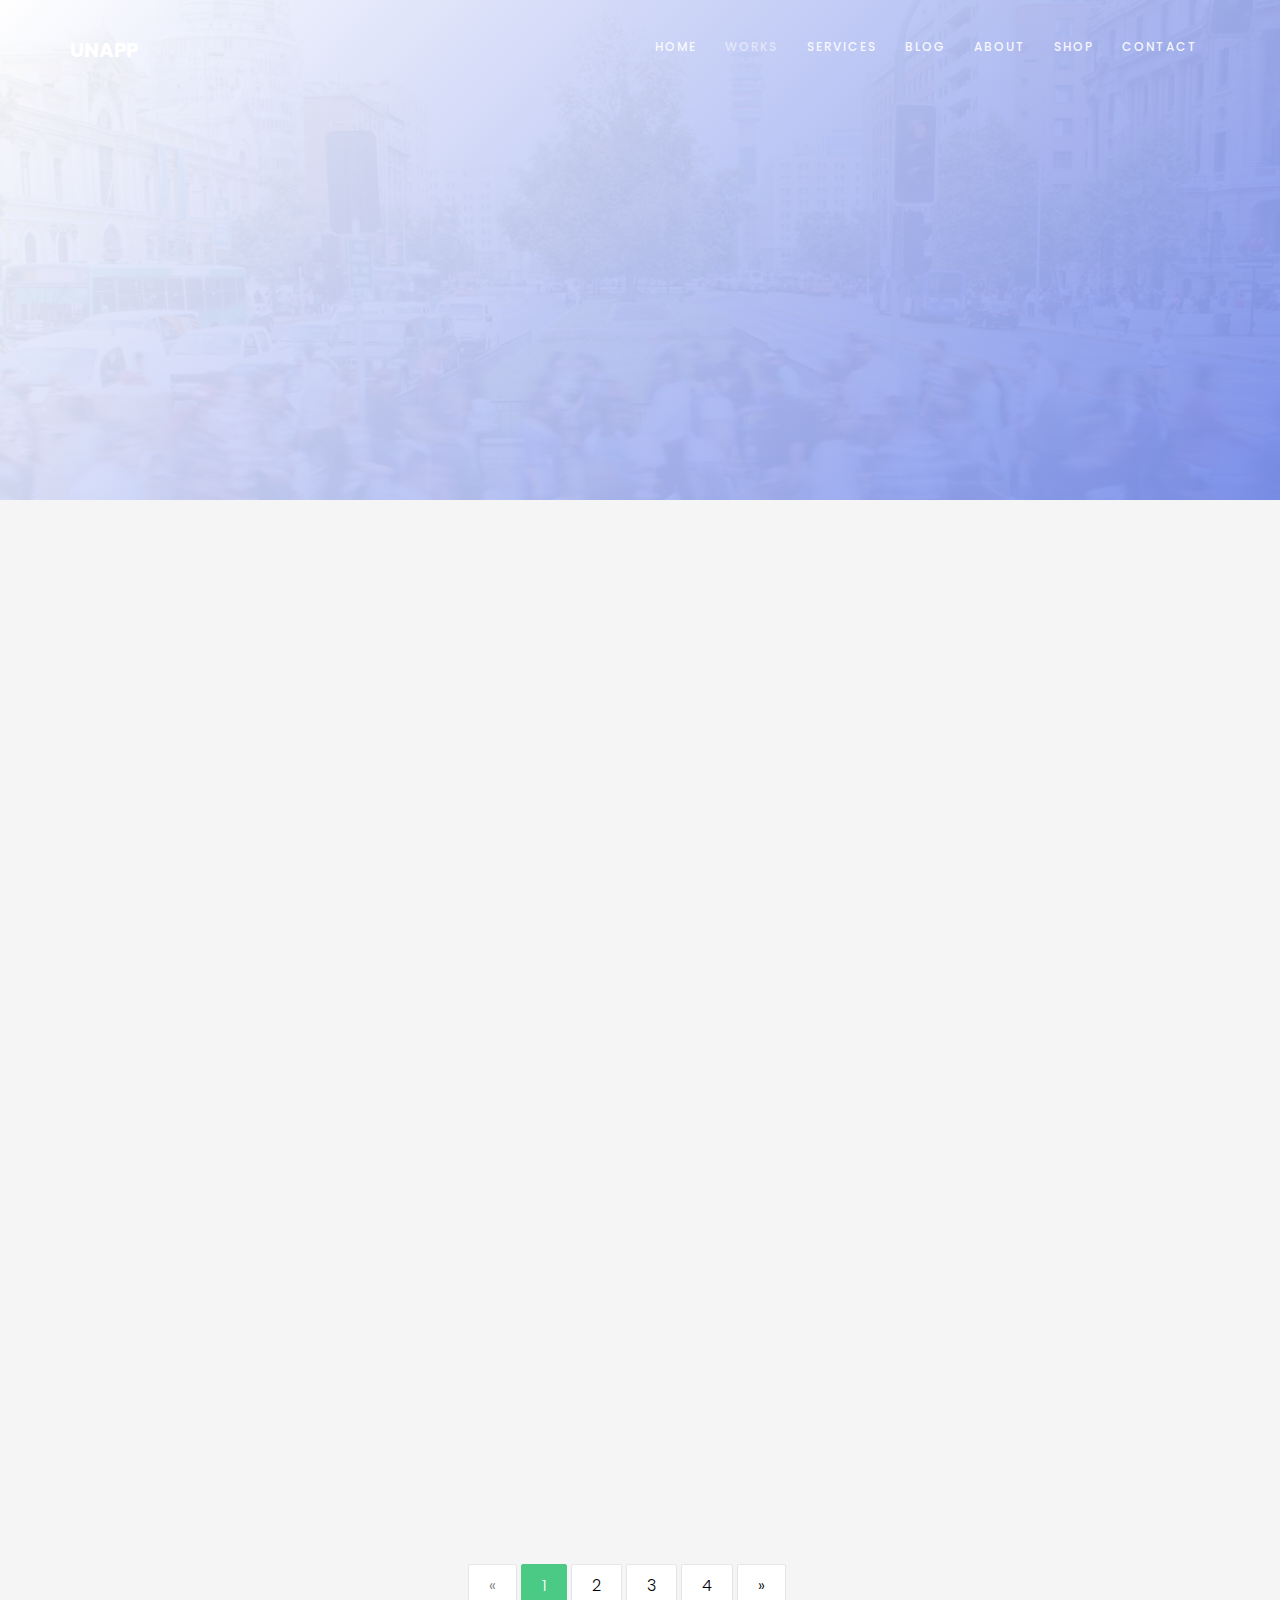
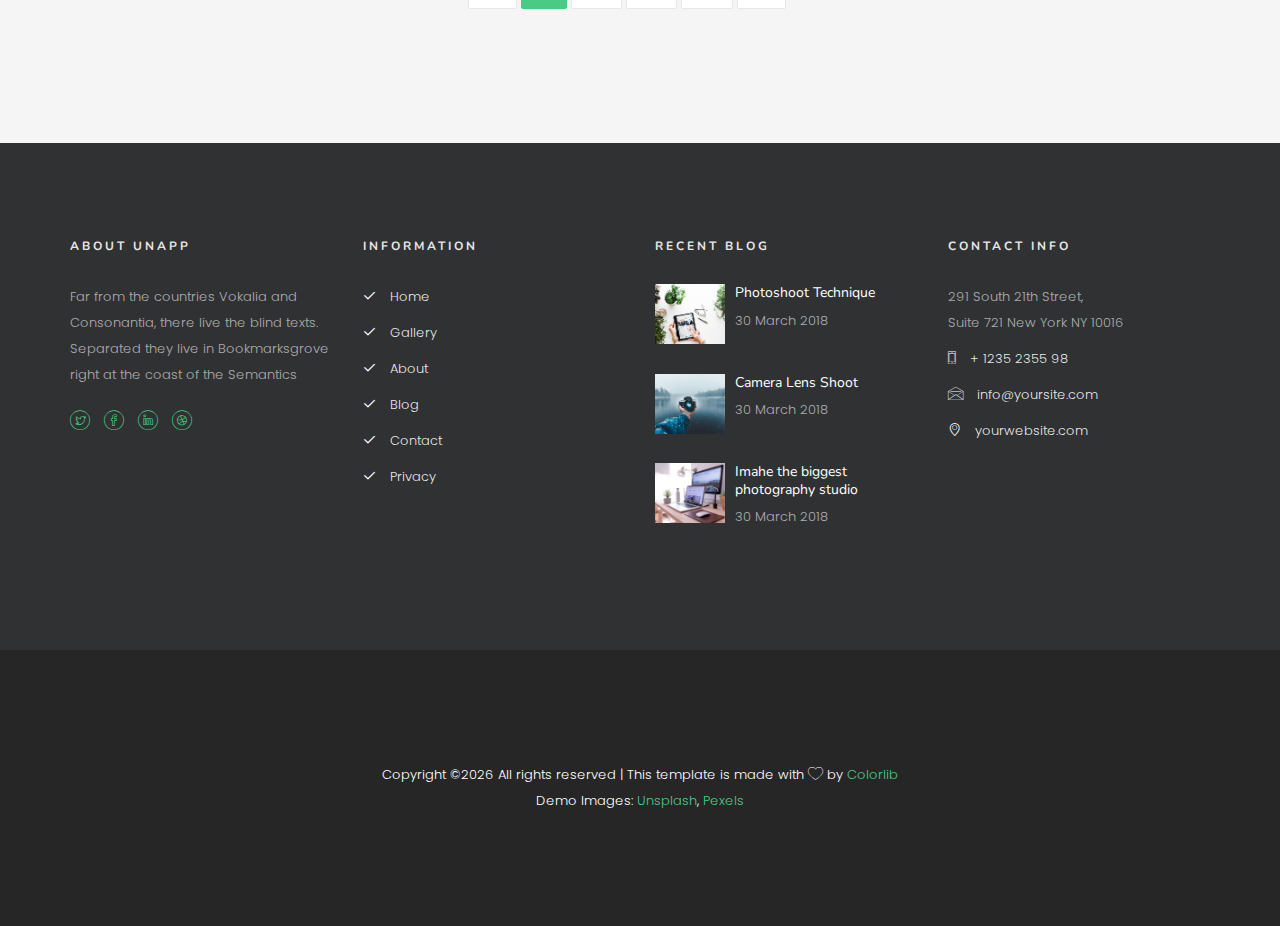
<file: work-grid-without-text.html>
<!DOCTYPE HTML>
<html>
	<head>
	<meta charset="utf-8">
	<meta http-equiv="X-UA-Compatible" content="IE=edge">
	<title>unapp Template</title>
	<meta name="viewport" content="width=device-width, initial-scale=1">
	<meta name="description" content="" />
	<meta name="keywords" content="" />
	<meta name="author" content="" />

  <!-- Facebook and Twitter integration -->
	<meta property="og:title" content=""/>
	<meta property="og:image" content=""/>
	<meta property="og:url" content=""/>
	<meta property="og:site_name" content=""/>
	<meta property="og:description" content=""/>
	<meta name="twitter:title" content="" />
	<meta name="twitter:image" content="" />
	<meta name="twitter:url" content="" />
	<meta name="twitter:card" content="" />

	<link href="https://fonts.googleapis.com/css?family=Poppins:300,400,500,600" rel="stylesheet">
	<link href="https://fonts.googleapis.com/css?family=Nunito:200,300,400" rel="stylesheet">
	
	<!-- Animate.css -->
	<link rel="stylesheet" href="css/animate.css">
	<!-- Icomoon Icon Fonts-->
	<link rel="stylesheet" href="css/icomoon.css">
	<!-- Bootstrap  -->
	<link rel="stylesheet" href="css/bootstrap.css">

	<!-- Magnific Popup -->
	<link rel="stylesheet" href="css/magnific-popup.css">

	<!-- Owl Carousel -->
	<link rel="stylesheet" href="css/owl.carousel.min.css">
	<link rel="stylesheet" href="css/owl.theme.default.min.css">

	<!-- Theme style  -->
	<link rel="stylesheet" href="css/style.css">

	<!-- Modernizr JS -->
	<script src="js/modernizr-2.6.2.min.js"></script>
	<!-- FOR IE9 below -->
	<!--[if lt IE 9]>
	<script src="js/respond.min.js"></script>
	<![endif]-->

	</head>
	<body>
		
	<div class="colorlib-loader"></div>

	<div id="page">
		<nav class="colorlib-nav" role="navigation">
			<div class="top-menu">
				<div class="container">
					<div class="row">
						<div class="col-md-2">
							<div id="colorlib-logo"><a href="index.html">Unapp</a></div>
						</div>
						<div class="col-md-10 text-right menu-1">
							<ul>
								<li><a href="index.html">Home</a></li>
								<li class="has-dropdown active">
									<a href="work.html">Works</a>
									<ul class="dropdown">
										<li><a href="work-grid.html">Works grid with text</a></li>
										<li><a href="work-grid-without-text.html">Works grid w/o text</a></li>
									</ul>
								</li>
								<li><a href="services.html">Services</a></li>
								<li><a href="blog.html">Blog</a></li>
								<li><a href="about.html">About</a></li>
								<li><a href="shop.html">Shop</a></li>
								<li><a href="contact.html">Contact</a></li>
							</ul>
						</div>
					</div>
				</div>
			</div>
		</nav>

		<section id="home" class="video-hero" style="height: 500px; background-image: url(images/cover_img_1.jpg);  background-size:cover; background-position: center center;background-attachment:fixed;" data-section="home">
		<div class="overlay"></div>
			<div class="display-t display-t2 text-center">
				<div class="display-tc display-tc2">
					<div class="container">
						<div class="col-md-12 col-md-offset-0">
							<div class="animate-box">
								<h2>Portfolio grid w/o text</h2>
								<p class="breadcrumbs"><span><a href="index.html">Home</a></span> <span>Work  grid w/o text</span></p>
							</div>
						</div>
					</div>
				</div>
			</div>
		</section>

		<div class="colorlib-work">
			<div class="container">
				<div class="row">
					<div class="col-md-4 animate-box">
						<div class="work-grid">
							<a href="#" class="work-img" style="background-image: url(images/work-1.jpg)">
								<span class="icon"><i class="icon-plus2"></i></span>
							</a>
						</div>
					</div>
					<div class="col-md-4 animate-box">
						<div class="work-grid">
							<a href="#" class="work-img" style="background-image: url(images/work-2.jpg)">
								<span class="icon"><i class="icon-plus2"></i></span>
							</a>
						</div>
					</div>
					<div class="col-md-4 animate-box">
						<div class="work-grid">
							<a href="#" class="work-img" style="background-image: url(images/work-3.jpg)">
								<span class="icon"><i class="icon-plus2"></i></span>
							</a>
						</div>
					</div>
					<div class="col-md-4 animate-box">
						<div class="work-grid">
							<a href="#" class="work-img" style="background-image: url(images/work-4.jpg)">
								<span class="icon"><i class="icon-plus2"></i></span>
							</a>
						</div>
					</div>
					<div class="col-md-4 animate-box">
						<div class="work-grid">
							<a href="#" class="work-img" style="background-image: url(images/work-5.jpg)">
								<span class="icon"><i class="icon-plus2"></i></span>
							</a>
						</div>
					</div>
					<div class="col-md-4 animate-box">
						<div class="work-grid">
							<a href="#" class="work-img" style="background-image: url(images/work-6.jpg)">
								<span class="icon"><i class="icon-plus2"></i></span>
							</a>
						</div>
					</div>
					<div class="col-md-4 animate-box">
						<div class="work-grid">
							<a href="#" class="work-img" style="background-image: url(images/work-7.jpg)">
								<span class="icon"><i class="icon-plus2"></i></span>
							</a>
						</div>
					</div>
					<div class="col-md-4 animate-box">
						<div class="work-grid">
							<a href="#" class="work-img" style="background-image: url(images/work-8.jpg)">
								<span class="icon"><i class="icon-plus2"></i></span>
							</a>
						</div>
					</div>
					<div class="col-md-4 animate-box">
						<div class="work-grid">
							<a href="#" class="work-img" style="background-image: url(images/work-9.jpg)">
								<span class="icon"><i class="icon-plus2"></i></span>
							</a>
						</div>
					</div>
				</div>
				<div class="row">
					<div class="col-md-12 text-center">
						<ul class="pagination">
							<li class="disabled"><a href="#">&laquo;</a></li>
							<li class="active"><a href="#">1</a></li>
							<li><a href="#">2</a></li>
							<li><a href="#">3</a></li>
							<li><a href="#">4</a></li>
							<li><a href="#">&raquo;</a></li>
						</ul>
					</div>
				</div>
			</div>
		</div>

		<footer id="colorlib-footer">
			<div class="container">
				<div class="row row-pb-md">
					<div class="col-md-3 colorlib-widget">
						<h4>About unapp</h4>
						<p>Far from the countries Vokalia and Consonantia, there live the blind texts. Separated they live in Bookmarksgrove right at the coast of the Semantics</p>
						<p>
							<ul class="colorlib-social-icons">
								<li><a href="#"><i class="icon-twitter"></i></a></li>
								<li><a href="#"><i class="icon-facebook"></i></a></li>
								<li><a href="#"><i class="icon-linkedin"></i></a></li>
								<li><a href="#"><i class="icon-dribbble"></i></a></li>
							</ul>
						</p>
					</div>
					<div class="col-md-3 colorlib-widget">
						<h4>Information</h4>
						<p>
							<ul class="colorlib-footer-links">
								<li><a href="#"><i class="icon-check"></i> Home</a></li>
								<li><a href="#"><i class="icon-check"></i> Gallery</a></li>
								<li><a href="#"><i class="icon-check"></i> About</a></li>
								<li><a href="#"><i class="icon-check"></i> Blog</a></li>
								<li><a href="#"><i class="icon-check"></i> Contact</a></li>
								<li><a href="#"><i class="icon-check"></i> Privacy</a></li>
							</ul>
						</p>
					</div>

					<div class="col-md-3 colorlib-widget">
						<h4>Recent Blog</h4>
						<div class="f-blog">
							<a href="blog.html" class="blog-img" style="background-image: url(images/blog-1.jpg);">
							</a>
							<div class="desc">
								<h2><a href="blog.html">Photoshoot Technique</a></h2>
								<p class="admin"><span>30 March 2018</span></p>
							</div>
						</div>
						<div class="f-blog">
							<a href="blog.html" class="blog-img" style="background-image: url(images/blog-2.jpg);">
							</a>
							<div class="desc">
								<h2><a href="blog.html">Camera Lens Shoot</a></h2>
								<p class="admin"><span>30 March 2018</span></p>
							</div>
						</div>
						<div class="f-blog">
							<a href="blog.html" class="blog-img" style="background-image: url(images/blog-3.jpg);">
							</a>
							<div class="desc">
								<h2><a href="blog.html">Imahe the biggest photography studio</a></h2>
								<p class="admin"><span>30 March 2018</span></p>
							</div>
						</div>
					</div>

					<div class="col-md-3 colorlib-widget">
						<h4>Contact Info</h4>
						<ul class="colorlib-footer-links">
							<li>291 South 21th Street, <br> Suite 721 New York NY 10016</li>
							<li><a href="tel://1234567920"><i class="icon-phone"></i> + 1235 2355 98</a></li>
							<li><a href="mailto:info@yoursite.com"><i class="icon-envelope"></i> info@yoursite.com</a></li>
							<li><a href="#"><i class="icon-location4"></i> yourwebsite.com</a></li>
						</ul>
					</div>
				</div>
			</div>
			<div class="copy">
				<div class="container">
					<div class="row">
						<div class="col-md-12 text-center">
							<p>
								<!-- Link back to Colorlib can't be removed. Template is licensed under CC BY 3.0. -->
Copyright &copy;<script>document.write(new Date().getFullYear());</script> All rights reserved | This template is made with <i class="icon-heart" aria-hidden="true"></i> by <a href="https://colorlib.com" target="_blank">Colorlib</a>
<!-- Link back to Colorlib can't be removed. Template is licensed under CC BY 3.0. --><br> 
								Demo Images: <a href="http://unsplash.co/" target="_blank">Unsplash</a>, <a href="http://pexels.com/" target="_blank">Pexels</a>
							</p>
						</div>
					</div>
				</div>
			</div>
		</footer>
	</div>

	<div class="gototop js-top">
		<a href="#" class="js-gotop"><i class="icon-arrow-up2"></i></a>
	</div>
	
	<!-- jQuery -->
	<script src="js/jquery.min.js"></script>
	<!-- jQuery Easing -->
	<script src="js/jquery.easing.1.3.js"></script>
	<!-- Bootstrap -->
	<script src="js/bootstrap.min.js"></script>
	<!-- Waypoints -->
	<script src="js/jquery.waypoints.min.js"></script>
	<!-- Stellar Parallax -->
	<script src="js/jquery.stellar.min.js"></script>
	<!-- YTPlayer -->
	<script src="js/jquery.mb.YTPlayer.min.js"></script>
	<!-- Owl carousel -->
	<script src="js/owl.carousel.min.js"></script>
	<!-- Magnific Popup -->
	<script src="js/jquery.magnific-popup.min.js"></script>
	<script src="js/magnific-popup-options.js"></script>
	<!-- Counters -->
	<script src="js/jquery.countTo.js"></script>
	<!-- Main -->
	<script src="js/main.js"></script>

	</body>
</html>
</file>
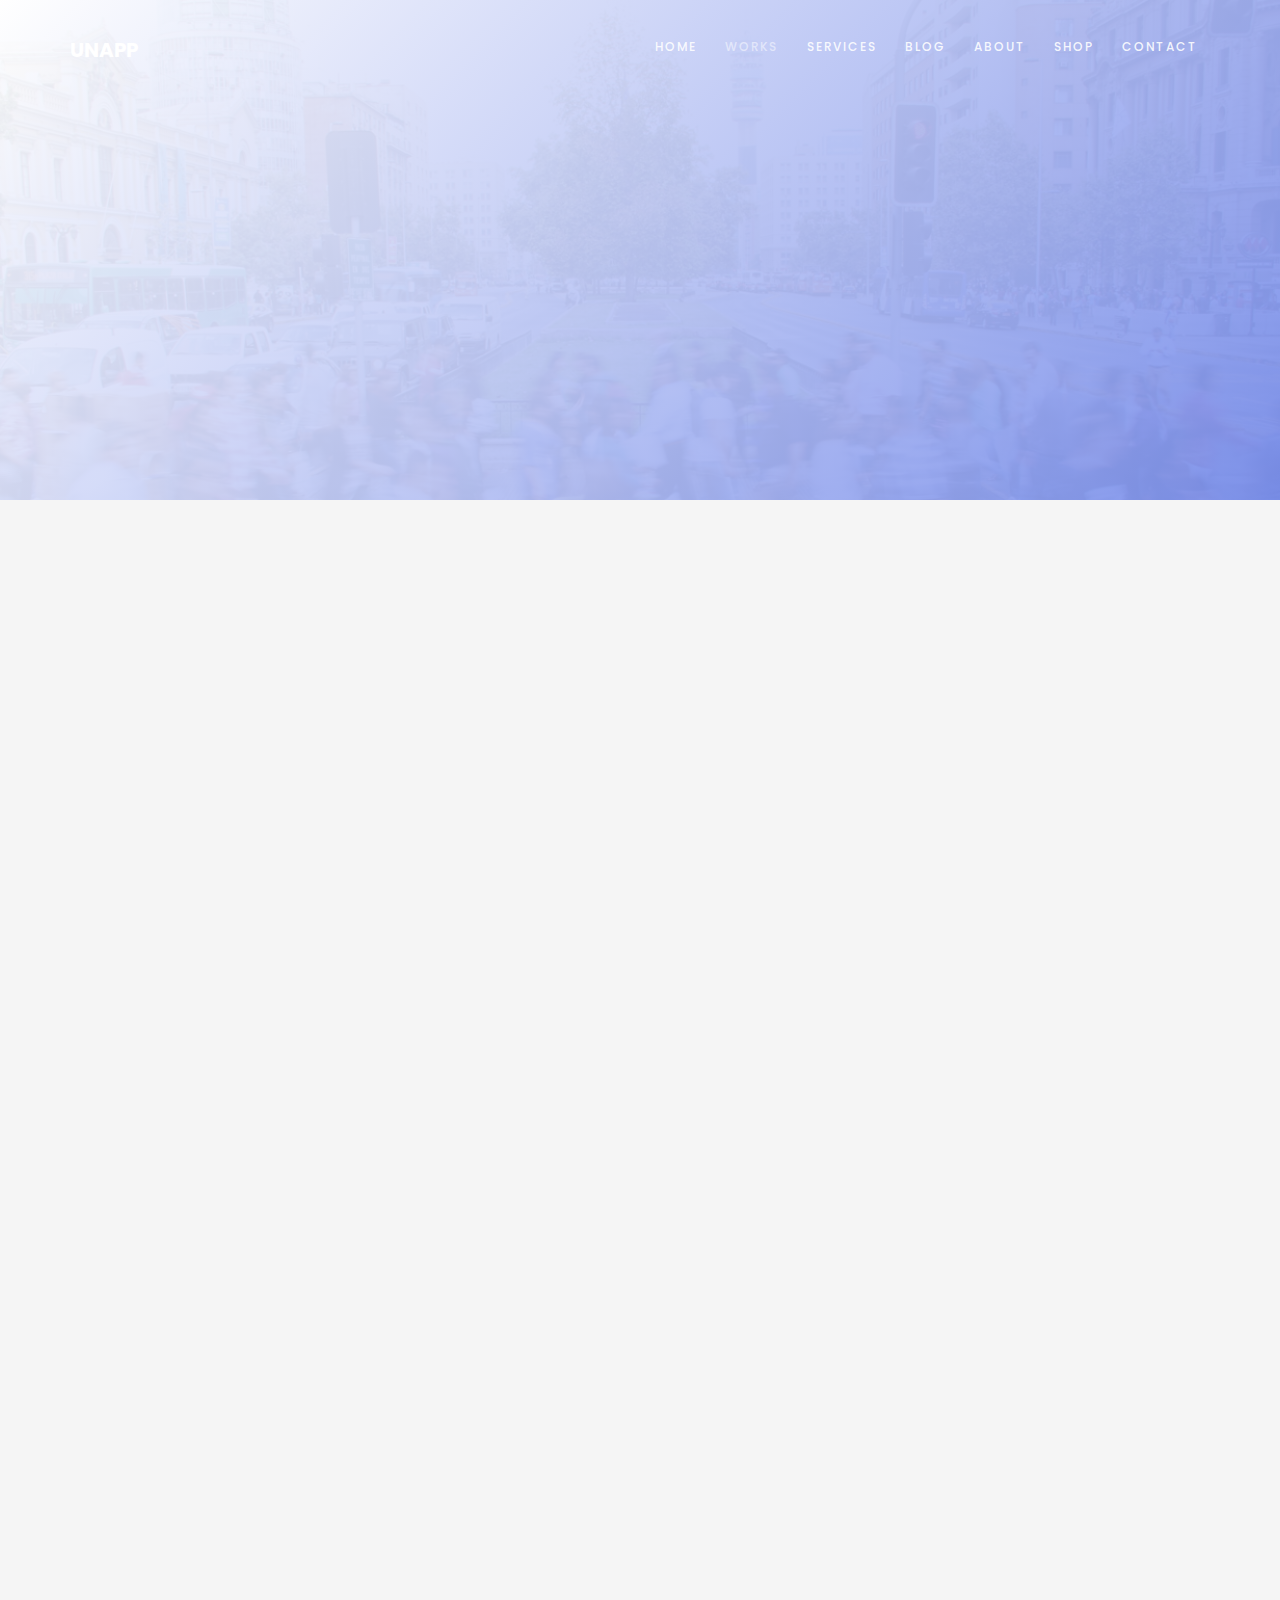
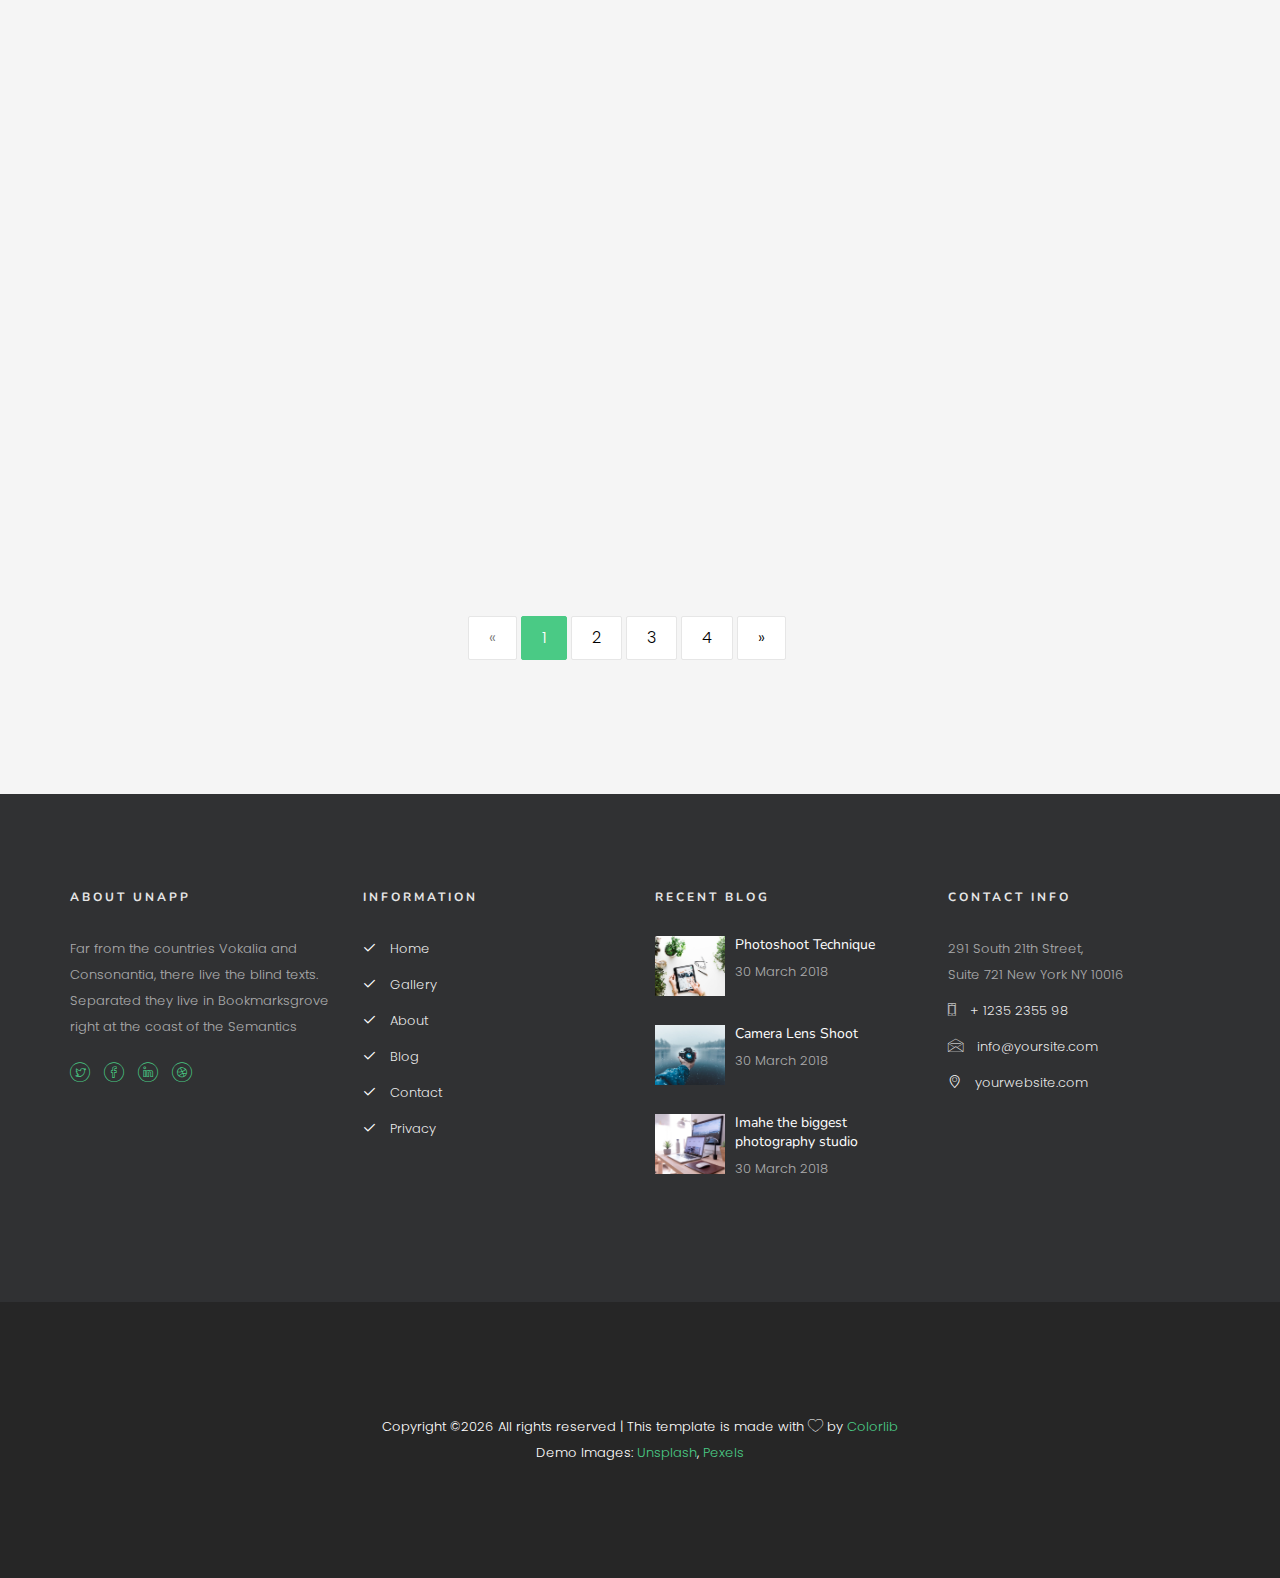
<file: work-grid.html>
<!DOCTYPE HTML>
<html>
	<head>
	<meta charset="utf-8">
	<meta http-equiv="X-UA-Compatible" content="IE=edge">
	<title>unapp Template</title>
	<meta name="viewport" content="width=device-width, initial-scale=1">
	<meta name="description" content="" />
	<meta name="keywords" content="" />
	<meta name="author" content="" />

  <!-- Facebook and Twitter integration -->
	<meta property="og:title" content=""/>
	<meta property="og:image" content=""/>
	<meta property="og:url" content=""/>
	<meta property="og:site_name" content=""/>
	<meta property="og:description" content=""/>
	<meta name="twitter:title" content="" />
	<meta name="twitter:image" content="" />
	<meta name="twitter:url" content="" />
	<meta name="twitter:card" content="" />

	<link href="https://fonts.googleapis.com/css?family=Poppins:300,400,500,600" rel="stylesheet">
	<link href="https://fonts.googleapis.com/css?family=Nunito:200,300,400" rel="stylesheet">
	
	<!-- Animate.css -->
	<link rel="stylesheet" href="css/animate.css">
	<!-- Icomoon Icon Fonts-->
	<link rel="stylesheet" href="css/icomoon.css">
	<!-- Bootstrap  -->
	<link rel="stylesheet" href="css/bootstrap.css">

	<!-- Magnific Popup -->
	<link rel="stylesheet" href="css/magnific-popup.css">

	<!-- Owl Carousel -->
	<link rel="stylesheet" href="css/owl.carousel.min.css">
	<link rel="stylesheet" href="css/owl.theme.default.min.css">

	<!-- Theme style  -->
	<link rel="stylesheet" href="css/style.css">

	<!-- Modernizr JS -->
	<script src="js/modernizr-2.6.2.min.js"></script>
	<!-- FOR IE9 below -->
	<!--[if lt IE 9]>
	<script src="js/respond.min.js"></script>
	<![endif]-->

	</head>
	<body>
		
	<div class="colorlib-loader"></div>

	<div id="page">
		<nav class="colorlib-nav" role="navigation">
			<div class="top-menu">
				<div class="container">
					<div class="row">
						<div class="col-md-2">
							<div id="colorlib-logo"><a href="index.html">Unapp</a></div>
						</div>
						<div class="col-md-10 text-right menu-1">
							<ul>
								<li><a href="index.html">Home</a></li>
								<li class="has-dropdown active">
									<a href="work.html">Works</a>
									<ul class="dropdown">
										<li><a href="work-grid.html">Works grid with text</a></li>
										<li><a href="work-grid-without-text.html">Works grid w/o text</a></li>
									</ul>
								</li>
								<li><a href="services.html">Services</a></li>
								<li><a href="blog.html">Blog</a></li>
								<li><a href="about.html">About</a></li>
								<li><a href="shop.html">Shop</a></li>
								<li><a href="contact.html">Contact</a></li>
							</ul>
						</div>
					</div>
				</div>
			</div>
		</nav>

		<section id="home" class="video-hero" style="height: 500px; background-image: url(images/cover_img_1.jpg);  background-size:cover; background-position: center center;background-attachment:fixed;" data-section="home">
		<div class="overlay"></div>
			<div class="display-t display-t2 text-center">
				<div class="display-tc display-tc2">
					<div class="container">
						<div class="col-md-12 col-md-offset-0">
							<div class="animate-box">
								<h2>Portfolio grid with text</h2>
								<p class="breadcrumbs"><span><a href="index.html">Home</a></span> <span>Work grid with text</span></p>
							</div>
						</div>
					</div>
				</div>
			</div>
		</section>

		<div class="colorlib-work">
			<div class="container">
				<div class="row">
					<div class="col-md-4 animate-box">
						<div class="work-grid">
							<a href="#" class="work-img" style="background-image: url(images/work-1.jpg)">
								<span class="icon"><i class="icon-plus2"></i></span>
							</a>
							<div class="desc">
								<h2><a href="#">A beige chair at a basket</a></h2>
								<p>Even the all-powerful Pointing has no control about the blind texts it is an almost unorthographic life</p>
							</div>
						</div>
					</div>
					<div class="col-md-4 animate-box">
						<div class="work-grid">
							<a href="#" class="work-img" style="background-image: url(images/work-2.jpg)">
								<span class="icon"><i class="icon-plus2"></i></span>
							</a>
							<div class="desc">
								<h2><a href="#">A beige chair at a basket</a></h2>
								<p>Even the all-powerful Pointing has no control about the blind texts it is an almost unorthographic life</p>
							</div>
						</div>
					</div>
					<div class="col-md-4 animate-box">
						<div class="work-grid">
							<a href="#" class="work-img" style="background-image: url(images/work-3.jpg)">
								<span class="icon"><i class="icon-plus2"></i></span>
							</a>
							<div class="desc">
								<h2><a href="#">A beige chair at a basket</a></h2>
								<p>Even the all-powerful Pointing has no control about the blind texts it is an almost unorthographic life</p>
							</div>
						</div>
					</div>
					<div class="col-md-4 animate-box">
						<div class="work-grid">
							<a href="#" class="work-img" style="background-image: url(images/work-4.jpg)">
								<span class="icon"><i class="icon-plus2"></i></span>
							</a>
							<div class="desc">
								<h2><a href="#">A beige chair at a basket</a></h2>
								<p>Even the all-powerful Pointing has no control about the blind texts it is an almost unorthographic life</p>
							</div>
						</div>
					</div>
					<div class="col-md-4 animate-box">
						<div class="work-grid">
							<a href="#" class="work-img" style="background-image: url(images/work-5.jpg)">
								<span class="icon"><i class="icon-plus2"></i></span>
							</a>
							<div class="desc">
								<h2><a href="#">A beige chair at a basket</a></h2>
								<p>Even the all-powerful Pointing has no control about the blind texts it is an almost unorthographic life</p>
							</div>
						</div>
					</div>
					<div class="col-md-4 animate-box">
						<div class="work-grid">
							<a href="#" class="work-img" style="background-image: url(images/work-6.jpg)">
								<span class="icon"><i class="icon-plus2"></i></span>
							</a>
							<div class="desc">
								<h2><a href="#">A beige chair at a basket</a></h2>
								<p>Even the all-powerful Pointing has no control about the blind texts it is an almost unorthographic life</p>
							</div>
						</div>
					</div>
					<div class="col-md-4 animate-box">
						<div class="work-grid">
							<a href="#" class="work-img" style="background-image: url(images/work-7.jpg)">
								<span class="icon"><i class="icon-plus2"></i></span>
							</a>
							<div class="desc">
								<h2><a href="#">A beige chair at a basket</a></h2>
								<p>Even the all-powerful Pointing has no control about the blind texts it is an almost unorthographic life</p>
							</div>
						</div>
					</div>
					<div class="col-md-4 animate-box">
						<div class="work-grid">
							<a href="#" class="work-img" style="background-image: url(images/work-8.jpg)">
								<span class="icon"><i class="icon-plus2"></i></span>
							</a>
							<div class="desc">
								<h2><a href="#">A beige chair at a basket</a></h2>
								<p>Even the all-powerful Pointing has no control about the blind texts it is an almost unorthographic life</p>
							</div>
						</div>
					</div>
					<div class="col-md-4 animate-box">
						<div class="work-grid">
							<a href="#" class="work-img" style="background-image: url(images/work-9.jpg)">
								<span class="icon"><i class="icon-plus2"></i></span>
							</a>
							<div class="desc">
								<h2><a href="#">A beige chair at a basket</a></h2>
								<p>Even the all-powerful Pointing has no control about the blind texts it is an almost unorthographic life</p>
							</div>
						</div>
					</div>
				</div>
				<div class="row">
					<div class="col-md-12 text-center">
						<ul class="pagination">
							<li class="disabled"><a href="#">&laquo;</a></li>
							<li class="active"><a href="#">1</a></li>
							<li><a href="#">2</a></li>
							<li><a href="#">3</a></li>
							<li><a href="#">4</a></li>
							<li><a href="#">&raquo;</a></li>
						</ul>
					</div>
				</div>
			</div>
		</div>

		<footer id="colorlib-footer">
			<div class="container">
				<div class="row row-pb-md">
					<div class="col-md-3 colorlib-widget">
						<h4>About unapp</h4>
						<p>Far from the countries Vokalia and Consonantia, there live the blind texts. Separated they live in Bookmarksgrove right at the coast of the Semantics</p>
						<p>
							<ul class="colorlib-social-icons">
								<li><a href="#"><i class="icon-twitter"></i></a></li>
								<li><a href="#"><i class="icon-facebook"></i></a></li>
								<li><a href="#"><i class="icon-linkedin"></i></a></li>
								<li><a href="#"><i class="icon-dribbble"></i></a></li>
							</ul>
						</p>
					</div>
					<div class="col-md-3 colorlib-widget">
						<h4>Information</h4>
						<p>
							<ul class="colorlib-footer-links">
								<li><a href="#"><i class="icon-check"></i> Home</a></li>
								<li><a href="#"><i class="icon-check"></i> Gallery</a></li>
								<li><a href="#"><i class="icon-check"></i> About</a></li>
								<li><a href="#"><i class="icon-check"></i> Blog</a></li>
								<li><a href="#"><i class="icon-check"></i> Contact</a></li>
								<li><a href="#"><i class="icon-check"></i> Privacy</a></li>
							</ul>
						</p>
					</div>

					<div class="col-md-3 colorlib-widget">
						<h4>Recent Blog</h4>
						<div class="f-blog">
							<a href="blog.html" class="blog-img" style="background-image: url(images/blog-1.jpg);">
							</a>
							<div class="desc">
								<h2><a href="blog.html">Photoshoot Technique</a></h2>
								<p class="admin"><span>30 March 2018</span></p>
							</div>
						</div>
						<div class="f-blog">
							<a href="blog.html" class="blog-img" style="background-image: url(images/blog-2.jpg);">
							</a>
							<div class="desc">
								<h2><a href="blog.html">Camera Lens Shoot</a></h2>
								<p class="admin"><span>30 March 2018</span></p>
							</div>
						</div>
						<div class="f-blog">
							<a href="blog.html" class="blog-img" style="background-image: url(images/blog-3.jpg);">
							</a>
							<div class="desc">
								<h2><a href="blog.html">Imahe the biggest photography studio</a></h2>
								<p class="admin"><span>30 March 2018</span></p>
							</div>
						</div>
					</div>

					<div class="col-md-3 colorlib-widget">
						<h4>Contact Info</h4>
						<ul class="colorlib-footer-links">
							<li>291 South 21th Street, <br> Suite 721 New York NY 10016</li>
							<li><a href="tel://1234567920"><i class="icon-phone"></i> + 1235 2355 98</a></li>
							<li><a href="mailto:info@yoursite.com"><i class="icon-envelope"></i> info@yoursite.com</a></li>
							<li><a href="#"><i class="icon-location4"></i> yourwebsite.com</a></li>
						</ul>
					</div>
				</div>
			</div>
			<div class="copy">
				<div class="container">
					<div class="row">
						<div class="col-md-12 text-center">
							<p>
								 <!-- Link back to Colorlib can't be removed. Template is licensed under CC BY 3.0. -->
Copyright &copy;<script>document.write(new Date().getFullYear());</script> All rights reserved | This template is made with <i class="icon-heart" aria-hidden="true"></i> by <a href="https://colorlib.com" target="_blank">Colorlib</a>
<!-- Link back to Colorlib can't be removed. Template is licensed under CC BY 3.0. --><br> 
								Demo Images: <a href="http://unsplash.co/" target="_blank">Unsplash</a>, <a href="http://pexels.com/" target="_blank">Pexels</a>
							</p>
						</div>
					</div>
				</div>
			</div>
		</footer>
	</div>

	<div class="gototop js-top">
		<a href="#" class="js-gotop"><i class="icon-arrow-up2"></i></a>
	</div>
	
	<!-- jQuery -->
	<script src="js/jquery.min.js"></script>
	<!-- jQuery Easing -->
	<script src="js/jquery.easing.1.3.js"></script>
	<!-- Bootstrap -->
	<script src="js/bootstrap.min.js"></script>
	<!-- Waypoints -->
	<script src="js/jquery.waypoints.min.js"></script>
	<!-- Stellar Parallax -->
	<script src="js/jquery.stellar.min.js"></script>
	<!-- YTPlayer -->
	<script src="js/jquery.mb.YTPlayer.min.js"></script>
	<!-- Owl carousel -->
	<script src="js/owl.carousel.min.js"></script>
	<!-- Magnific Popup -->
	<script src="js/jquery.magnific-popup.min.js"></script>
	<script src="js/magnific-popup-options.js"></script>
	<!-- Counters -->
	<script src="js/jquery.countTo.js"></script>
	<!-- Main -->
	<script src="js/main.js"></script>

	</body>
</html>
</file>
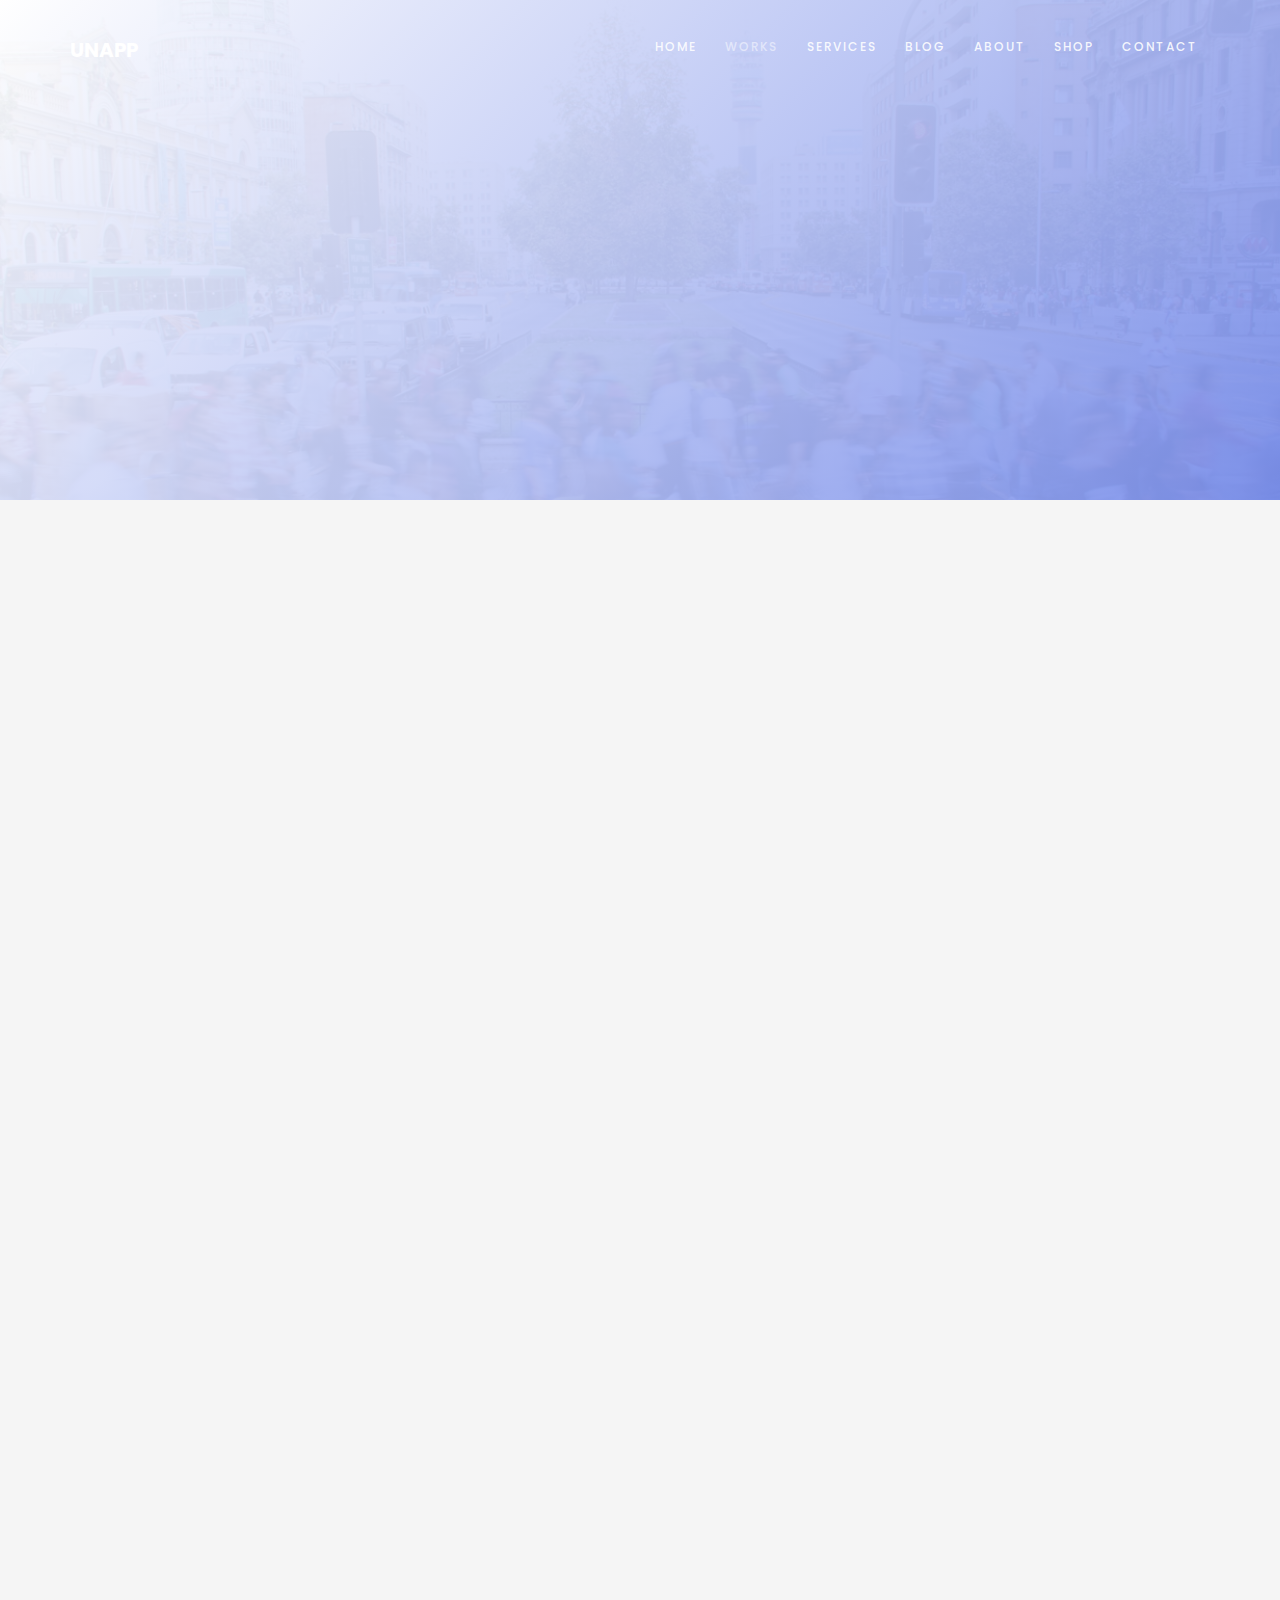
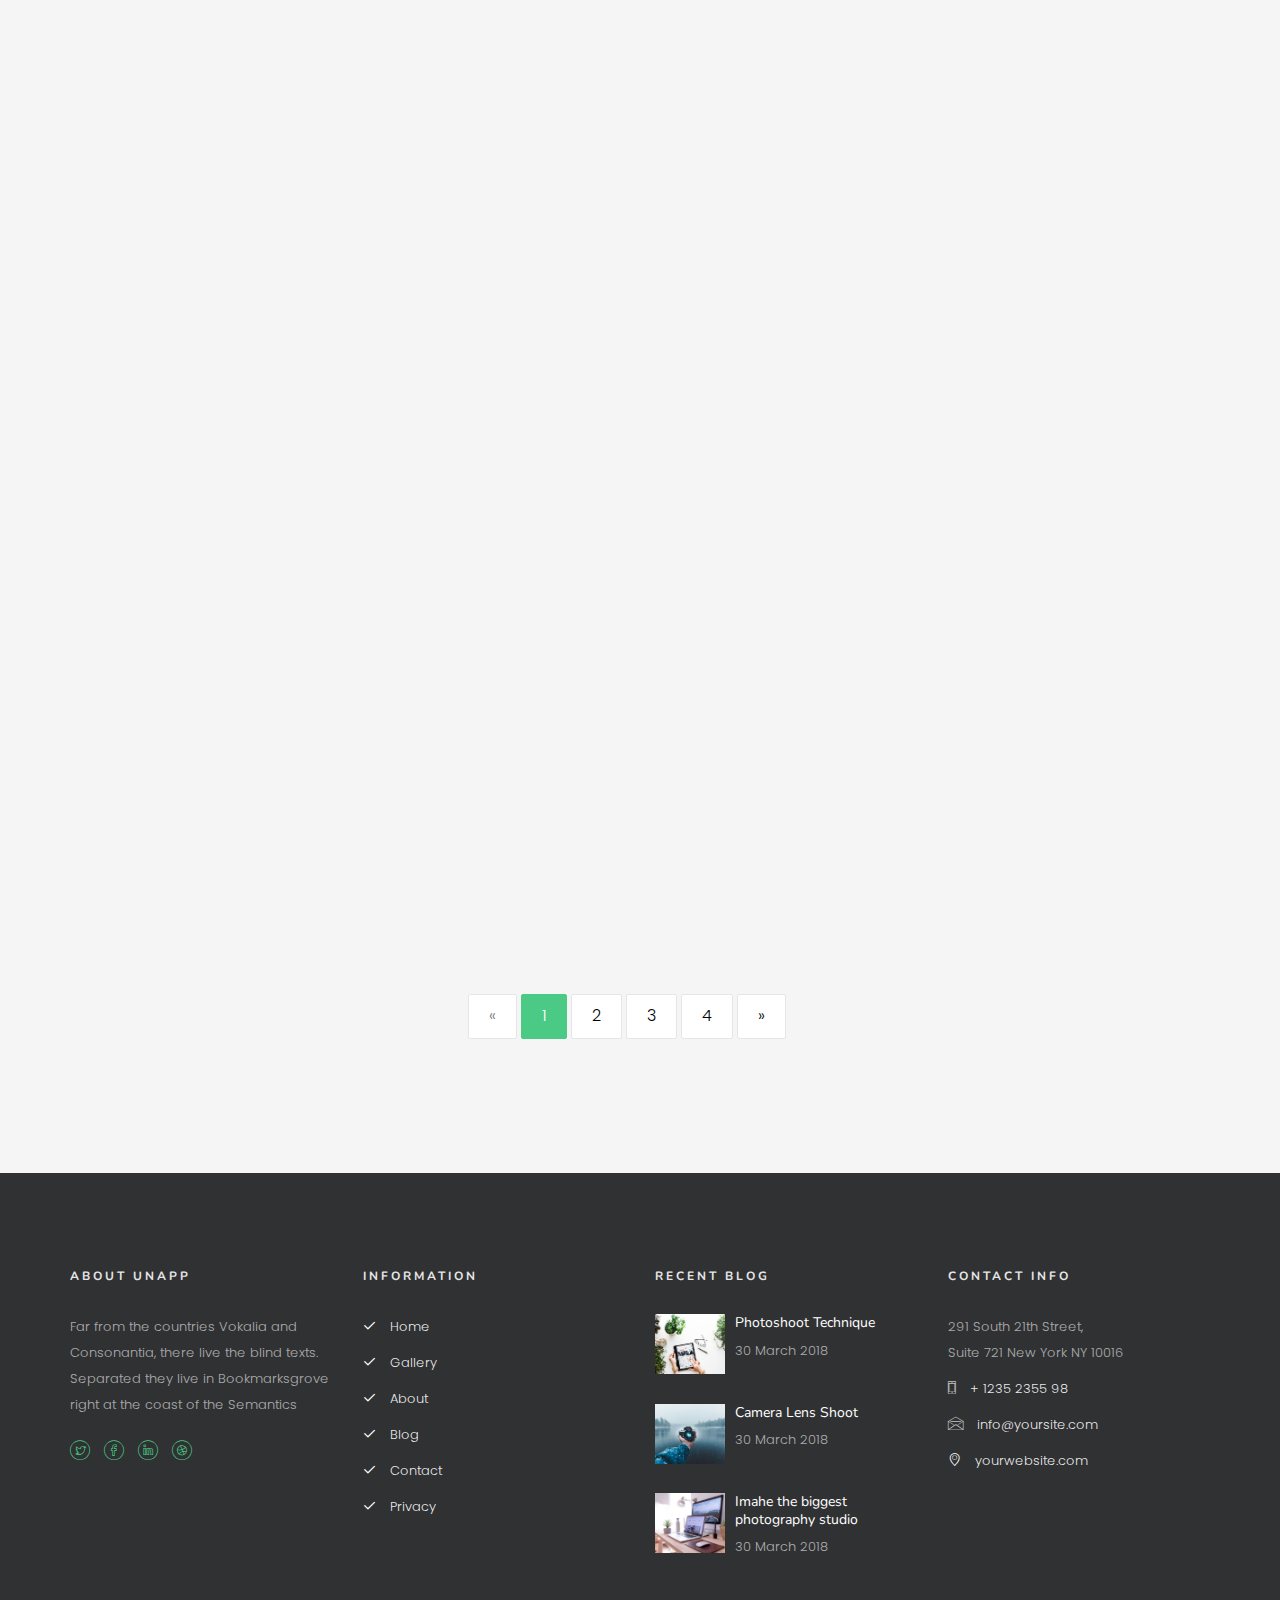
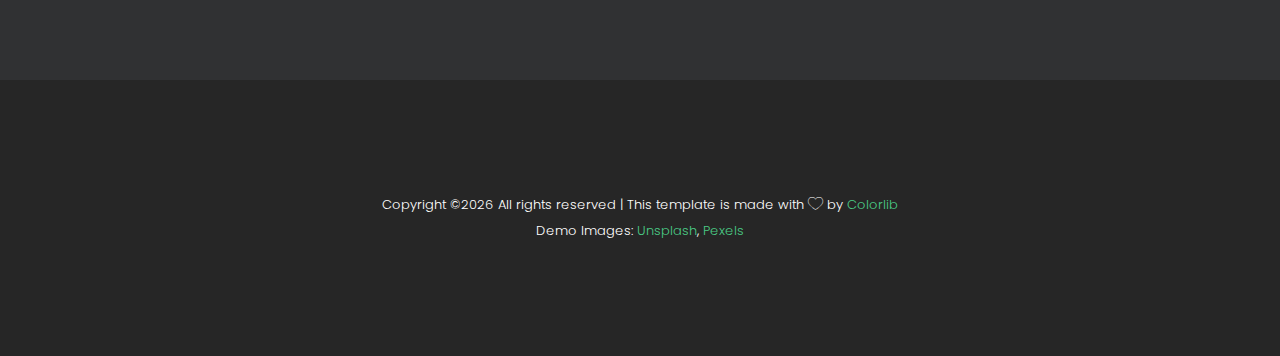
<file: work.html>
<!DOCTYPE HTML>
<html>
	<head>
	<meta charset="utf-8">
	<meta http-equiv="X-UA-Compatible" content="IE=edge">
	<title>unapp Template</title>
	<meta name="viewport" content="width=device-width, initial-scale=1">
	<meta name="description" content="" />
	<meta name="keywords" content="" />
	<meta name="author" content="" />

  <!-- Facebook and Twitter integration -->
	<meta property="og:title" content=""/>
	<meta property="og:image" content=""/>
	<meta property="og:url" content=""/>
	<meta property="og:site_name" content=""/>
	<meta property="og:description" content=""/>
	<meta name="twitter:title" content="" />
	<meta name="twitter:image" content="" />
	<meta name="twitter:url" content="" />
	<meta name="twitter:card" content="" />

	<link href="https://fonts.googleapis.com/css?family=Poppins:300,400,500,600" rel="stylesheet">
	<link href="https://fonts.googleapis.com/css?family=Nunito:200,300,400" rel="stylesheet">
	
	<!-- Animate.css -->
	<link rel="stylesheet" href="css/animate.css">
	<!-- Icomoon Icon Fonts-->
	<link rel="stylesheet" href="css/icomoon.css">
	<!-- Bootstrap  -->
	<link rel="stylesheet" href="css/bootstrap.css">

	<!-- Magnific Popup -->
	<link rel="stylesheet" href="css/magnific-popup.css">

	<!-- Owl Carousel -->
	<link rel="stylesheet" href="css/owl.carousel.min.css">
	<link rel="stylesheet" href="css/owl.theme.default.min.css">

	<!-- Theme style  -->
	<link rel="stylesheet" href="css/style.css">

	<!-- Modernizr JS -->
	<script src="js/modernizr-2.6.2.min.js"></script>
	<!-- FOR IE9 below -->
	<!--[if lt IE 9]>
	<script src="js/respond.min.js"></script>
	<![endif]-->

	</head>
	<body>
		
	<div class="colorlib-loader"></div>

	<div id="page">
		<nav class="colorlib-nav" role="navigation">
			<div class="top-menu">
				<div class="container">
					<div class="row">
						<div class="col-md-2">
							<div id="colorlib-logo"><a href="index.html">Unapp</a></div>
						</div>
						<div class="col-md-10 text-right menu-1">
							<ul>
								<li><a href="index.html">Home</a></li>
								<li class="has-dropdown active">
									<a href="work.html">Works</a>
									<ul class="dropdown">
										<li><a href="work-grid.html">Works grid with text</a></li>
										<li><a href="work-grid-without-text.html">Works grid w/o text</a></li>
									</ul>
								</li>
								<li><a href="services.html">Services</a></li>
								<li><a href="blog.html">Blog</a></li>
								<li><a href="about.html">About</a></li>
								<li><a href="shop.html">Shop</a></li>
								<li><a href="contact.html">Contact</a></li>
							</ul>
						</div>
					</div>
				</div>
			</div>
		</nav>

		<section id="home" class="video-hero" style="height: 500px; background-image: url(images/cover_img_1.jpg);  background-size:cover; background-position: center center;background-attachment:fixed;" data-section="home">
		<div class="overlay"></div>
			<div class="display-t display-t2 text-center">
				<div class="display-tc display-tc2">
					<div class="container">
						<div class="col-md-12 col-md-offset-0">
							<div class="animate-box">
								<h2>Portfolio</h2>
								<p class="breadcrumbs"><span><a href="index.html">Home</a></span> <span>Work</span></p>
							</div>
						</div>
					</div>
				</div>
			</div>
		</section>

		<div class="colorlib-work">
			<div class="container">
				<div class="row">
					<div class="col-md-12">
						<div class="work-flex">
							<div class="half animate-box">
								<div class="row no-gutters">
									<div class="col-md-12 col-md-push-12 no-gutters">
										<a href="#" class="work-img" style="background-image: url(images/work-1.jpg);"></a>
									</div>
								</div>
							</div>
							<div class="half animate-box">
								<div class="row no-gutters">
									<div class="col-md-12 col-md-pull-12 no-gutters">
										<div class="display-t desc">
											<div class="display-tc">
												<h2><a href="#">A beige chair at a basket</a></h2>
												<p>Even the all-powerful Pointing has no control about the blind texts it is an almost unorthographic life</p>
											</div>
										</div>
									</div>
								</div>
							</div>
						</div>
					</div>

					<div class="col-md-12">
						<div class="work-flex">
							<div class="half animate-box">
								<div class="row no-gutters">
									<div class="col-md-12 no-gutters">
										<a href="#" class="work-img" style="background-image: url(images/work-2.jpg);"></a>
									</div>
								</div>
							</div>
							<div class="half animate-box">
								<div class="row no-gutters">
									<div class="col-md-12 no-gutters">
										<div class="display-t desc">
											<div class="display-tc">
												<h2><a href="#">A beige chair at a small white desk</a></h2>
												<p>Even the all-powerful Pointing has no control about the blind texts it is an almost unorthographic life</p>
											</div>
										</div>
									</div>
								</div>
							</div>
						</div>
					</div>

					<div class="col-md-12">
						<div class="work-flex">
							<div class="half animate-box">
								<div class="row no-gutters">
									<div class="col-md-12 col-md-push-12 no-gutters">
										<a href="#" class="work-img" style="background-image: url(images/work-3.jpg);"></a>
									</div>
								</div>
							</div>
							<div class="half animate-box">
								<div class="row no-gutters">
									<div class="col-md-12 col-md-pull-12 no-gutters">
										<div class="display-t desc">
											<div class="display-tc">
												<h2><a href="#">A beige chair at a basket</a></h2>
												<p>Even the all-powerful Pointing has no control about the blind texts it is an almost unorthographic life</p>
											</div>
										</div>
									</div>
								</div>
							</div>
						</div>
					</div>

					<div class="col-md-12">
						<div class="work-flex">
							<div class="half animate-box">
								<div class="row no-gutters">
									<div class="col-md-12 no-gutters">
										<a href="#" class="work-img" style="background-image: url(images/work-4.jpg);"></a>
									</div>
								</div>
							</div>
							<div class="half animate-box">
								<div class="row no-gutters">
									<div class="col-md-12 no-gutters">
										<div class="display-t desc">
											<div class="display-tc">
												<h2><a href="#">A beige chair at a small white desk</a></h2>
												<p>Even the all-powerful Pointing has no control about the blind texts it is an almost unorthographic life</p>
											</div>
										</div>
									</div>
								</div>
							</div>
						</div>
					</div>
				</div>
				<div class="row">
					<div class="col-md-12 text-center">
						<ul class="pagination">
							<li class="disabled"><a href="#">&laquo;</a></li>
							<li class="active"><a href="#">1</a></li>
							<li><a href="#">2</a></li>
							<li><a href="#">3</a></li>
							<li><a href="#">4</a></li>
							<li><a href="#">&raquo;</a></li>
						</ul>
					</div>
				</div>
			</div>
		</div>

		<footer id="colorlib-footer">
			<div class="container">
				<div class="row row-pb-md">
					<div class="col-md-3 colorlib-widget">
						<h4>About unapp</h4>
						<p>Far from the countries Vokalia and Consonantia, there live the blind texts. Separated they live in Bookmarksgrove right at the coast of the Semantics</p>
						<p>
							<ul class="colorlib-social-icons">
								<li><a href="#"><i class="icon-twitter"></i></a></li>
								<li><a href="#"><i class="icon-facebook"></i></a></li>
								<li><a href="#"><i class="icon-linkedin"></i></a></li>
								<li><a href="#"><i class="icon-dribbble"></i></a></li>
							</ul>
						</p>
					</div>
					<div class="col-md-3 colorlib-widget">
						<h4>Information</h4>
						<p>
							<ul class="colorlib-footer-links">
								<li><a href="#"><i class="icon-check"></i> Home</a></li>
								<li><a href="#"><i class="icon-check"></i> Gallery</a></li>
								<li><a href="#"><i class="icon-check"></i> About</a></li>
								<li><a href="#"><i class="icon-check"></i> Blog</a></li>
								<li><a href="#"><i class="icon-check"></i> Contact</a></li>
								<li><a href="#"><i class="icon-check"></i> Privacy</a></li>
							</ul>
						</p>
					</div>

					<div class="col-md-3 colorlib-widget">
						<h4>Recent Blog</h4>
						<div class="f-blog">
							<a href="blog.html" class="blog-img" style="background-image: url(images/blog-1.jpg);">
							</a>
							<div class="desc">
								<h2><a href="blog.html">Photoshoot Technique</a></h2>
								<p class="admin"><span>30 March 2018</span></p>
							</div>
						</div>
						<div class="f-blog">
							<a href="blog.html" class="blog-img" style="background-image: url(images/blog-2.jpg);">
							</a>
							<div class="desc">
								<h2><a href="blog.html">Camera Lens Shoot</a></h2>
								<p class="admin"><span>30 March 2018</span></p>
							</div>
						</div>
						<div class="f-blog">
							<a href="blog.html" class="blog-img" style="background-image: url(images/blog-3.jpg);">
							</a>
							<div class="desc">
								<h2><a href="blog.html">Imahe the biggest photography studio</a></h2>
								<p class="admin"><span>30 March 2018</span></p>
							</div>
						</div>
					</div>

					<div class="col-md-3 colorlib-widget">
						<h4>Contact Info</h4>
						<ul class="colorlib-footer-links">
							<li>291 South 21th Street, <br> Suite 721 New York NY 10016</li>
							<li><a href="tel://1234567920"><i class="icon-phone"></i> + 1235 2355 98</a></li>
							<li><a href="mailto:info@yoursite.com"><i class="icon-envelope"></i> info@yoursite.com</a></li>
							<li><a href="#"><i class="icon-location4"></i> yourwebsite.com</a></li>
						</ul>
					</div>
				</div>
			</div>
			<div class="copy">
				<div class="container">
					<div class="row">
						<div class="col-md-12 text-center">
							<p>
								 <!-- Link back to Colorlib can't be removed. Template is licensed under CC BY 3.0. -->
Copyright &copy;<script>document.write(new Date().getFullYear());</script> All rights reserved | This template is made with <i class="icon-heart" aria-hidden="true"></i> by <a href="https://colorlib.com" target="_blank">Colorlib</a>
<!-- Link back to Colorlib can't be removed. Template is licensed under CC BY 3.0. --><br> 
								Demo Images: <a href="http://unsplash.co/" target="_blank">Unsplash</a>, <a href="http://pexels.com/" target="_blank">Pexels</a>
							</p>
						</div>
					</div>
				</div>
			</div>
		</footer>
	</div>

	<div class="gototop js-top">
		<a href="#" class="js-gotop"><i class="icon-arrow-up2"></i></a>
	</div>
	
	<!-- jQuery -->
	<script src="js/jquery.min.js"></script>
	<!-- jQuery Easing -->
	<script src="js/jquery.easing.1.3.js"></script>
	<!-- Bootstrap -->
	<script src="js/bootstrap.min.js"></script>
	<!-- Waypoints -->
	<script src="js/jquery.waypoints.min.js"></script>
	<!-- Stellar Parallax -->
	<script src="js/jquery.stellar.min.js"></script>
	<!-- YTPlayer -->
	<script src="js/jquery.mb.YTPlayer.min.js"></script>
	<!-- Owl carousel -->
	<script src="js/owl.carousel.min.js"></script>
	<!-- Magnific Popup -->
	<script src="js/jquery.magnific-popup.min.js"></script>
	<script src="js/magnific-popup-options.js"></script>
	<!-- Counters -->
	<script src="js/jquery.countTo.js"></script>
	<!-- Main -->
	<script src="js/main.js"></script>

	</body>
</html>
</file>
<file: css/icomoon.css>
@font-face {
  font-family: 'icomoon';
  src:  url('fonts/icomoon.eot?5j2n32');
  src:  url('fonts/icomoon.eot?5j2n32#iefix') format('embedded-opentype'),
    url('fonts/icomoon.ttf?5j2n32') format('truetype'),
    url('fonts/icomoon.woff?5j2n32') format('woff'),
    url('fonts/icomoon.svg?5j2n32#icomoon') format('svg');
  font-weight: normal;
  font-style: normal;
}

[class^="icon-"], [class*=" icon-"] {
  /* use !important to prevent issues with browser extensions that change fonts */
  font-family: 'icomoon' !important;
  speak: none;
  font-style: normal;
  font-weight: normal;
  font-variant: normal;
  text-transform: none;
  line-height: 1;

  /* Better Font Rendering =========== */
  -webkit-font-smoothing: antialiased;
  -moz-osx-font-smoothing: grayscale;
}

.icon-eye2:before {
  content: "\e064";
}
.icon-paper-clip:before {
  content: "\e065";
}
.icon-mail5:before {
  content: "\e066";
}
.icon-toggle:before {
  content: "\e067";
}
.icon-layout:before {
  content: "\e068";
}
.icon-link2:before {
  content: "\e069";
}
.icon-bell2:before {
  content: "\e06a";
}
.icon-lock3:before {
  content: "\e06b";
}
.icon-unlock:before {
  content: "\e06c";
}
.icon-ribbon2:before {
  content: "\e06d";
}
.icon-image2:before {
  content: "\e06e";
}
.icon-signal:before {
  content: "\e06f";
}
.icon-target3:before {
  content: "\e070";
}
.icon-clipboard3:before {
  content: "\e071";
}
.icon-clock3:before {
  content: "\e072";
}
.icon-watch:before {
  content: "\e073";
}
.icon-air-play:before {
  content: "\e074";
}
.icon-camera3:before {
  content: "\e075";
}
.icon-video2:before {
  content: "\e076";
}
.icon-disc:before {
  content: "\e077";
}
.icon-printer3:before {
  content: "\e078";
}
.icon-monitor:before {
  content: "\e079";
}
.icon-server:before {
  content: "\e07a";
}
.icon-cog2:before {
  content: "\e07b";
}
.icon-heart3:before {
  content: "\e07c";
}
.icon-paragraph:before {
  content: "\e07d";
}
.icon-align-justify:before {
  content: "\e07e";
}
.icon-align-left:before {
  content: "\e07f";
}
.icon-align-center:before {
  content: "\e080";
}
.icon-align-right:before {
  content: "\e081";
}
.icon-book2:before {
  content: "\e082";
}
.icon-layers2:before {
  content: "\e083";
}
.icon-stack2:before {
  content: "\e084";
}
.icon-stack-2:before {
  content: "\e085";
}
.icon-paper:before {
  content: "\e086";
}
.icon-paper-stack:before {
  content: "\e087";
}
.icon-search3:before {
  content: "\e088";
}
.icon-zoom-in2:before {
  content: "\e089";
}
.icon-zoom-out2:before {
  content: "\e08a";
}
.icon-reply2:before {
  content: "\e08b";
}
.icon-circle-plus:before {
  content: "\e08c";
}
.icon-circle-minus:before {
  content: "\e08d";
}
.icon-circle-check:before {
  content: "\e08e";
}
.icon-circle-cross:before {
  content: "\e08f";
}
.icon-square-plus:before {
  content: "\e090";
}
.icon-square-minus:before {
  content: "\e091";
}
.icon-square-check:before {
  content: "\e092";
}
.icon-square-cross:before {
  content: "\e093";
}
.icon-microphone:before {
  content: "\e094";
}
.icon-record:before {
  content: "\e095";
}
.icon-skip-back:before {
  content: "\e096";
}
.icon-rewind:before {
  content: "\e097";
}
.icon-play4:before {
  content: "\e098";
}
.icon-pause3:before {
  content: "\e099";
}
.icon-stop3:before {
  content: "\e09a";
}
.icon-fast-forward:before {
  content: "\e09b";
}
.icon-skip-forward:before {
  content: "\e09c";
}
.icon-shuffle2:before {
  content: "\e09d";
}
.icon-repeat:before {
  content: "\e09e";
}
.icon-folder2:before {
  content: "\e09f";
}
.icon-umbrella:before {
  content: "\e0a0";
}
.icon-moon:before {
  content: "\e0a1";
}
.icon-thermometer:before {
  content: "\e0a2";
}
.icon-drop:before {
  content: "\e0a3";
}
.icon-sun2:before {
  content: "\e0a4";
}
.icon-cloud3:before {
  content: "\e0a5";
}
.icon-cloud-upload2:before {
  content: "\e0a6";
}
.icon-cloud-download2:before {
  content: "\e0a7";
}
.icon-upload4:before {
  content: "\e0a8";
}
.icon-download4:before {
  content: "\e0a9";
}
.icon-location3:before {
  content: "\e0aa";
}
.icon-location-2:before {
  content: "\e0ab";
}
.icon-map3:before {
  content: "\e0ac";
}
.icon-battery:before {
  content: "\e0ad";
}
.icon-head:before {
  content: "\e0ae";
}
.icon-briefcase3:before {
  content: "\e0af";
}
.icon-speech-bubble:before {
  content: "\e0b0";
}
.icon-anchor2:before {
  content: "\e0b1";
}
.icon-globe2:before {
  content: "\e0b2";
}
.icon-box:before {
  content: "\e0b3";
}
.icon-reload:before {
  content: "\e0b4";
}
.icon-share3:before {
  content: "\e0b5";
}
.icon-marquee:before {
  content: "\e0b6";
}
.icon-marquee-plus:before {
  content: "\e0b7";
}
.icon-marquee-minus:before {
  content: "\e0b8";
}
.icon-tag:before {
  content: "\e0b9";
}
.icon-power2:before {
  content: "\e0ba";
}
.icon-command2:before {
  content: "\e0bb";
}
.icon-alt:before {
  content: "\e0bc";
}
.icon-esc:before {
  content: "\e0bd";
}
.icon-bar-graph:before {
  content: "\e0be";
}
.icon-bar-graph-2:before {
  content: "\e0bf";
}
.icon-pie-graph:before {
  content: "\e0c0";
}
.icon-star:before {
  content: "\e0c1";
}
.icon-arrow-left3:before {
  content: "\e0c2";
}
.icon-arrow-right3:before {
  content: "\e0c3";
}
.icon-arrow-up3:before {
  content: "\e0c4";
}
.icon-arrow-down3:before {
  content: "\e0c5";
}
.icon-volume:before {
  content: "\e0c6";
}
.icon-mute:before {
  content: "\e0c7";
}
.icon-content-right:before {
  content: "\e100";
}
.icon-content-left:before {
  content: "\e101";
}
.icon-grid2:before {
  content: "\e102";
}
.icon-grid-2:before {
  content: "\e103";
}
.icon-columns:before {
  content: "\e104";
}
.icon-loader:before {
  content: "\e105";
}
.icon-bag:before {
  content: "\e106";
}
.icon-ban:before {
  content: "\e107";
}
.icon-flag3:before {
  content: "\e108";
}
.icon-trash:before {
  content: "\e109";
}
.icon-expand2:before {
  content: "\e110";
}
.icon-contract:before {
  content: "\e111";
}
.icon-maximize:before {
  content: "\e112";
}
.icon-minimize:before {
  content: "\e113";
}
.icon-plus2:before {
  content: "\e114";
}
.icon-minus2:before {
  content: "\e115";
}
.icon-check:before {
  content: "\e116";
}
.icon-cross2:before {
  content: "\e117";
}
.icon-move:before {
  content: "\e118";
}
.icon-delete:before {
  content: "\e119";
}
.icon-menu5:before {
  content: "\e120";
}
.icon-archive:before {
  content: "\e121";
}
.icon-inbox:before {
  content: "\e122";
}
.icon-outbox:before {
  content: "\e123";
}
.icon-file:before {
  content: "\e124";
}
.icon-file-add:before {
  content: "\e125";
}
.icon-file-subtract:before {
  content: "\e126";
}
.icon-help:before {
  content: "\e127";
}
.icon-open:before {
  content: "\e128";
}
.icon-ellipsis:before {
  content: "\e129";
}
.icon-heart4:before {
  content: "\e900";
}
.icon-cloud4:before {
  content: "\e901";
}
.icon-star2:before {
  content: "\e902";
}
.icon-tv2:before {
  content: "\e903";
}
.icon-sound:before {
  content: "\e904";
}
.icon-video3:before {
  content: "\e905";
}
.icon-trash2:before {
  content: "\e906";
}
.icon-user2:before {
  content: "\e907";
}
.icon-key3:before {
  content: "\e908";
}
.icon-search4:before {
  content: "\e909";
}
.icon-settings:before {
  content: "\e90a";
}
.icon-camera4:before {
  content: "\e90b";
}
.icon-tag2:before {
  content: "\e90c";
}
.icon-lock4:before {
  content: "\e90d";
}
.icon-bulb:before {
  content: "\e90e";
}
.icon-pen2:before {
  content: "\e90f";
}
.icon-diamond:before {
  content: "\e910";
}
.icon-display2:before {
  content: "\e911";
}
.icon-location4:before {
  content: "\e912";
}
.icon-eye3:before {
  content: "\e913";
}
.icon-bubble3:before {
  content: "\e914";
}
.icon-stack3:before {
  content: "\e915";
}
.icon-cup:before {
  content: "\e916";
}
.icon-phone3:before {
  content: "\e917";
}
.icon-news:before {
  content: "\e918";
}
.icon-mail6:before {
  content: "\e919";
}
.icon-like:before {
  content: "\e91a";
}
.icon-photo:before {
  content: "\e91b";
}
.icon-note:before {
  content: "\e91c";
}
.icon-clock4:before {
  content: "\e91d";
}
.icon-paperplane:before {
  content: "\e91e";
}
.icon-params:before {
  content: "\e91f";
}
.icon-banknote:before {
  content: "\e920";
}
.icon-data:before {
  content: "\e921";
}
.icon-music2:before {
  content: "\e922";
}
.icon-megaphone2:before {
  content: "\e923";
}
.icon-study:before {
  content: "\e924";
}
.icon-lab2:before {
  content: "\e925";
}
.icon-food:before {
  content: "\e926";
}
.icon-t-shirt:before {
  content: "\e927";
}
.icon-fire2:before {
  content: "\e928";
}
.icon-clip:before {
  content: "\e929";
}
.icon-shop:before {
  content: "\e92a";
}
.icon-calendar3:before {
  content: "\e92b";
}
.icon-wallet2:before {
  content: "\e92c";
}
.icon-vynil:before {
  content: "\e92d";
}
.icon-truck2:before {
  content: "\e92e";
}
.icon-world:before {
  content: "\e92f";
}
.icon-mobile:before {
  content: "\e000";
}
.icon-laptop:before {
  content: "\e001";
}
.icon-desktop:before {
  content: "\e002";
}
.icon-tablet:before {
  content: "\e003";
}
.icon-phone:before {
  content: "\e004";
}
.icon-document:before {
  content: "\e005";
}
.icon-documents:before {
  content: "\e006";
}
.icon-search:before {
  content: "\e007";
}
.icon-clipboard:before {
  content: "\e008";
}
.icon-newspaper:before {
  content: "\e009";
}
.icon-notebook:before {
  content: "\e00a";
}
.icon-book-open:before {
  content: "\e00b";
}
.icon-browser:before {
  content: "\e00c";
}
.icon-calendar:before {
  content: "\e00d";
}
.icon-presentation:before {
  content: "\e00e";
}
.icon-picture:before {
  content: "\e00f";
}
.icon-pictures:before {
  content: "\e010";
}
.icon-video:before {
  content: "\e011";
}
.icon-camera:before {
  content: "\e012";
}
.icon-printer:before {
  content: "\e013";
}
.icon-toolbox:before {
  content: "\e014";
}
.icon-briefcase:before {
  content: "\e015";
}
.icon-wallet:before {
  content: "\e016";
}
.icon-gift:before {
  content: "\e017";
}
.icon-bargraph:before {
  content: "\e018";
}
.icon-grid:before {
  content: "\e019";
}
.icon-expand:before {
  content: "\e01a";
}
.icon-focus:before {
  content: "\e01b";
}
.icon-edit:before {
  content: "\e01c";
}
.icon-adjustments:before {
  content: "\e01d";
}
.icon-ribbon:before {
  content: "\e01e";
}
.icon-hourglass:before {
  content: "\e01f";
}
.icon-lock:before {
  content: "\e020";
}
.icon-megaphone:before {
  content: "\e021";
}
.icon-shield:before {
  content: "\e022";
}
.icon-trophy:before {
  content: "\e023";
}
.icon-flag:before {
  content: "\e024";
}
.icon-map:before {
  content: "\e025";
}
.icon-puzzle:before {
  content: "\e026";
}
.icon-basket:before {
  content: "\e027";
}
.icon-envelope:before {
  content: "\e028";
}
.icon-streetsign:before {
  content: "\e029";
}
.icon-telescope:before {
  content: "\e02a";
}
.icon-gears:before {
  content: "\e02b";
}
.icon-key:before {
  content: "\e02c";
}
.icon-paperclip:before {
  content: "\e02d";
}
.icon-attachment:before {
  content: "\e02e";
}
.icon-pricetags:before {
  content: "\e02f";
}
.icon-lightbulb:before {
  content: "\e030";
}
.icon-layers:before {
  content: "\e031";
}
.icon-pencil:before {
  content: "\e032";
}
.icon-tools:before {
  content: "\e033";
}
.icon-tools-2:before {
  content: "\e034";
}
.icon-scissors:before {
  content: "\e035";
}
.icon-paintbrush:before {
  content: "\e036";
}
.icon-magnifying-glass:before {
  content: "\e037";
}
.icon-circle-compass:before {
  content: "\e038";
}
.icon-linegraph:before {
  content: "\e039";
}
.icon-mic:before {
  content: "\e03a";
}
.icon-strategy:before {
  content: "\e03b";
}
.icon-beaker:before {
  content: "\e03c";
}
.icon-caution:before {
  content: "\e03d";
}
.icon-recycle:before {
  content: "\e03e";
}
.icon-anchor:before {
  content: "\e03f";
}
.icon-profile-male:before {
  content: "\e040";
}
.icon-profile-female:before {
  content: "\e041";
}
.icon-bike:before {
  content: "\e042";
}
.icon-wine:before {
  content: "\e043";
}
.icon-hotairballoon:before {
  content: "\e044";
}
.icon-globe:before {
  content: "\e045";
}
.icon-genius:before {
  content: "\e046";
}
.icon-map-pin:before {
  content: "\e047";
}
.icon-dial:before {
  content: "\e048";
}
.icon-chat:before {
  content: "\e049";
}
.icon-heart:before {
  content: "\e04a";
}
.icon-cloud:before {
  content: "\e04b";
}
.icon-upload:before {
  content: "\e04c";
}
.icon-download:before {
  content: "\e04d";
}
.icon-target:before {
  content: "\e04e";
}
.icon-hazardous:before {
  content: "\e04f";
}
.icon-piechart:before {
  content: "\e050";
}
.icon-speedometer:before {
  content: "\e051";
}
.icon-global:before {
  content: "\e052";
}
.icon-compass:before {
  content: "\e053";
}
.icon-lifesaver:before {
  content: "\e054";
}
.icon-clock:before {
  content: "\e055";
}
.icon-aperture:before {
  content: "\e056";
}
.icon-quote:before {
  content: "\e057";
}
.icon-scope:before {
  content: "\e058";
}
.icon-alarmclock:before {
  content: "\e059";
}
.icon-refresh:before {
  content: "\e05a";
}
.icon-happy:before {
  content: "\e05b";
}
.icon-sad:before {
  content: "\e05c";
}
.icon-facebook:before {
  content: "\e05d";
}
.icon-twitter:before {
  content: "\e05e";
}
.icon-googleplus:before {
  content: "\e05f";
}
.icon-rss:before {
  content: "\e060";
}
.icon-tumblr:before {
  content: "\e061";
}
.icon-linkedin:before {
  content: "\e062";
}
.icon-dribbble:before {
  content: "\e063";
}
.icon-home:before {
  content: "\e930";
}
.icon-home2:before {
  content: "\e931";
}
.icon-home3:before {
  content: "\e932";
}
.icon-office:before {
  content: "\e933";
}
.icon-newspaper2:before {
  content: "\e934";
}
.icon-pencil2:before {
  content: "\e935";
}
.icon-pencil22:before {
  content: "\e936";
}
.icon-quill:before {
  content: "\e937";
}
.icon-pen:before {
  content: "\e938";
}
.icon-blog:before {
  content: "\e939";
}
.icon-eyedropper:before {
  content: "\e93a";
}
.icon-droplet:before {
  content: "\e93b";
}
.icon-paint-format:before {
  content: "\e93c";
}
.icon-image:before {
  content: "\e93d";
}
.icon-images:before {
  content: "\e93e";
}
.icon-camera2:before {
  content: "\e93f";
}
.icon-headphones:before {
  content: "\e940";
}
.icon-music:before {
  content: "\e941";
}
.icon-play:before {
  content: "\e942";
}
.icon-film:before {
  content: "\e943";
}
.icon-video-camera:before {
  content: "\e944";
}
.icon-dice:before {
  content: "\e945";
}
.icon-pacman:before {
  content: "\e946";
}
.icon-spades:before {
  content: "\e947";
}
.icon-clubs:before {
  content: "\e948";
}
.icon-diamonds:before {
  content: "\e949";
}
.icon-bullhorn:before {
  content: "\e94a";
}
.icon-connection:before {
  content: "\e94b";
}
.icon-podcast:before {
  content: "\e94c";
}
.icon-feed:before {
  content: "\e94d";
}
.icon-mic2:before {
  content: "\e94e";
}
.icon-book:before {
  content: "\e94f";
}
.icon-books:before {
  content: "\e950";
}
.icon-library:before {
  content: "\e951";
}
.icon-file-text:before {
  content: "\e952";
}
.icon-profile:before {
  content: "\e953";
}
.icon-file-empty:before {
  content: "\e954";
}
.icon-files-empty:before {
  content: "\e955";
}
.icon-file-text2:before {
  content: "\e956";
}
.icon-file-picture:before {
  content: "\e957";
}
.icon-file-music:before {
  content: "\e958";
}
.icon-file-play:before {
  content: "\e959";
}
.icon-file-video:before {
  content: "\e95a";
}
.icon-file-zip:before {
  content: "\e95b";
}
.icon-copy:before {
  content: "\e95c";
}
.icon-paste:before {
  content: "\e95d";
}
.icon-stack:before {
  content: "\e95e";
}
.icon-folder:before {
  content: "\e95f";
}
.icon-folder-open:before {
  content: "\e960";
}
.icon-folder-plus:before {
  content: "\e961";
}
.icon-folder-minus:before {
  content: "\e962";
}
.icon-folder-download:before {
  content: "\e963";
}
.icon-folder-upload:before {
  content: "\e964";
}
.icon-price-tag:before {
  content: "\e965";
}
.icon-price-tags:before {
  content: "\e966";
}
.icon-barcode:before {
  content: "\e967";
}
.icon-qrcode:before {
  content: "\e968";
}
.icon-ticket:before {
  content: "\e969";
}
.icon-cart:before {
  content: "\e96a";
}
.icon-coin-dollar:before {
  content: "\e96b";
}
.icon-coin-euro:before {
  content: "\e96c";
}
.icon-coin-pound:before {
  content: "\e96d";
}
.icon-coin-yen:before {
  content: "\e96e";
}
.icon-credit-card:before {
  content: "\e96f";
}
.icon-calculator:before {
  content: "\e970";
}
.icon-lifebuoy:before {
  content: "\e971";
}
.icon-phone2:before {
  content: "\e972";
}
.icon-phone-hang-up:before {
  content: "\e973";
}
.icon-address-book:before {
  content: "\e974";
}
.icon-envelop:before {
  content: "\e975";
}
.icon-pushpin:before {
  content: "\e976";
}
.icon-location:before {
  content: "\e977";
}
.icon-location2:before {
  content: "\e978";
}
.icon-compass2:before {
  content: "\e979";
}
.icon-compass22:before {
  content: "\e97a";
}
.icon-map2:before {
  content: "\e97b";
}
.icon-map22:before {
  content: "\e97c";
}
.icon-history:before {
  content: "\e97d";
}
.icon-clock2:before {
  content: "\e97e";
}
.icon-clock22:before {
  content: "\e97f";
}
.icon-alarm:before {
  content: "\e980";
}
.icon-bell:before {
  content: "\e981";
}
.icon-stopwatch:before {
  content: "\e982";
}
.icon-calendar2:before {
  content: "\e983";
}
.icon-printer2:before {
  content: "\e984";
}
.icon-keyboard:before {
  content: "\e985";
}
.icon-display:before {
  content: "\e986";
}
.icon-laptop2:before {
  content: "\e987";
}
.icon-mobile2:before {
  content: "\e988";
}
.icon-mobile22:before {
  content: "\e989";
}
.icon-tablet2:before {
  content: "\e98a";
}
.icon-tv:before {
  content: "\e98b";
}
.icon-drawer:before {
  content: "\e98c";
}
.icon-drawer2:before {
  content: "\e98d";
}
.icon-box-add:before {
  content: "\e98e";
}
.icon-box-remove:before {
  content: "\e98f";
}
.icon-download3:before {
  content: "\e990";
}
.icon-upload2:before {
  content: "\e991";
}
.icon-floppy-disk:before {
  content: "\e992";
}
.icon-drive:before {
  content: "\e993";
}
.icon-database:before {
  content: "\e994";
}
.icon-undo:before {
  content: "\e995";
}
.icon-redo:before {
  content: "\e996";
}
.icon-undo2:before {
  content: "\e997";
}
.icon-redo2:before {
  content: "\e998";
}
.icon-forward:before {
  content: "\e999";
}
.icon-reply:before {
  content: "\e99a";
}
.icon-bubble:before {
  content: "\e99b";
}
.icon-bubbles:before {
  content: "\e99c";
}
.icon-bubbles2:before {
  content: "\e99d";
}
.icon-bubble2:before {
  content: "\e99e";
}
.icon-bubbles3:before {
  content: "\e99f";
}
.icon-bubbles4:before {
  content: "\e9a0";
}
.icon-user:before {
  content: "\e9a1";
}
.icon-users:before {
  content: "\e9a2";
}
.icon-user-plus:before {
  content: "\e9a3";
}
.icon-user-minus:before {
  content: "\e9a4";
}
.icon-user-check:before {
  content: "\e9a5";
}
.icon-user-tie:before {
  content: "\e9a6";
}
.icon-quotes-left:before {
  content: "\e9a7";
}
.icon-quotes-right:before {
  content: "\e9a8";
}
.icon-hour-glass:before {
  content: "\e9a9";
}
.icon-spinner:before {
  content: "\e9aa";
}
.icon-spinner2:before {
  content: "\e9ab";
}
.icon-spinner3:before {
  content: "\e9ac";
}
.icon-spinner4:before {
  content: "\e9ad";
}
.icon-spinner5:before {
  content: "\e9ae";
}
.icon-spinner6:before {
  content: "\e9af";
}
.icon-spinner7:before {
  content: "\e9b0";
}
.icon-spinner8:before {
  content: "\e9b1";
}
.icon-spinner9:before {
  content: "\e9b2";
}
.icon-spinner10:before {
  content: "\e9b3";
}
.icon-spinner11:before {
  content: "\e9b4";
}
.icon-binoculars:before {
  content: "\e9b5";
}
.icon-search2:before {
  content: "\e9b6";
}
.icon-zoom-in:before {
  content: "\e9b7";
}
.icon-zoom-out:before {
  content: "\e9b8";
}
.icon-enlarge:before {
  content: "\e9b9";
}
.icon-shrink:before {
  content: "\e9ba";
}
.icon-enlarge2:before {
  content: "\e9bb";
}
.icon-shrink2:before {
  content: "\e9bc";
}
.icon-key2:before {
  content: "\e9bd";
}
.icon-key22:before {
  content: "\e9be";
}
.icon-lock2:before {
  content: "\e9bf";
}
.icon-unlocked:before {
  content: "\e9c0";
}
.icon-wrench:before {
  content: "\e9c1";
}
.icon-equalizer:before {
  content: "\e9c2";
}
.icon-equalizer2:before {
  content: "\e9c3";
}
.icon-cog:before {
  content: "\e9c4";
}
.icon-cogs:before {
  content: "\e9c5";
}
.icon-hammer:before {
  content: "\e9c6";
}
.icon-magic-wand:before {
  content: "\e9c7";
}
.icon-aid-kit:before {
  content: "\e9c8";
}
.icon-bug:before {
  content: "\e9c9";
}
.icon-pie-chart:before {
  content: "\e9ca";
}
.icon-stats-dots:before {
  content: "\e9cb";
}
.icon-stats-bars:before {
  content: "\e9cc";
}
.icon-stats-bars2:before {
  content: "\e9cd";
}
.icon-trophy2:before {
  content: "\e9ce";
}
.icon-gift2:before {
  content: "\e9cf";
}
.icon-glass:before {
  content: "\e9d0";
}
.icon-glass2:before {
  content: "\e9d1";
}
.icon-mug:before {
  content: "\e9d2";
}
.icon-spoon-knife:before {
  content: "\e9d3";
}
.icon-leaf:before {
  content: "\e9d4";
}
.icon-rocket:before {
  content: "\e9d5";
}
.icon-meter:before {
  content: "\e9d6";
}
.icon-meter2:before {
  content: "\e9d7";
}
.icon-hammer2:before {
  content: "\e9d8";
}
.icon-fire:before {
  content: "\e9d9";
}
.icon-lab:before {
  content: "\e9da";
}
.icon-magnet:before {
  content: "\e9db";
}
.icon-bin:before {
  content: "\e9dc";
}
.icon-bin2:before {
  content: "\e9dd";
}
.icon-briefcase2:before {
  content: "\e9de";
}
.icon-airplane:before {
  content: "\e9df";
}
.icon-truck:before {
  content: "\e9e0";
}
.icon-road:before {
  content: "\e9e1";
}
.icon-accessibility:before {
  content: "\e9e2";
}
.icon-target2:before {
  content: "\e9e3";
}
.icon-shield2:before {
  content: "\e9e4";
}
.icon-power:before {
  content: "\e9e5";
}
.icon-switch:before {
  content: "\e9e6";
}
.icon-power-cord:before {
  content: "\e9e7";
}
.icon-clipboard2:before {
  content: "\e9e8";
}
.icon-list-numbered:before {
  content: "\e9e9";
}
.icon-list:before {
  content: "\e9ea";
}
.icon-list2:before {
  content: "\e9eb";
}
.icon-tree:before {
  content: "\e9ec";
}
.icon-menu:before {
  content: "\e9ed";
}
.icon-menu2:before {
  content: "\e9ee";
}
.icon-menu3:before {
  content: "\e9ef";
}
.icon-menu4:before {
  content: "\e9f0";
}
.icon-cloud2:before {
  content: "\e9f1";
}
.icon-cloud-download:before {
  content: "\e9f2";
}
.icon-cloud-upload:before {
  content: "\e9f3";
}
.icon-cloud-check:before {
  content: "\e9f4";
}
.icon-download2:before {
  content: "\e9f5";
}
.icon-upload22:before {
  content: "\e9f6";
}
.icon-download32:before {
  content: "\e9f7";
}
.icon-upload3:before {
  content: "\e9f8";
}
.icon-sphere:before {
  content: "\e9f9";
}
.icon-earth:before {
  content: "\e9fa";
}
.icon-link:before {
  content: "\e9fb";
}
.icon-flag2:before {
  content: "\e9fc";
}
.icon-attachment2:before {
  content: "\e9fd";
}
.icon-eye:before {
  content: "\e9fe";
}
.icon-eye-plus:before {
  content: "\e9ff";
}
.icon-eye-minus:before {
  content: "\ea00";
}
.icon-eye-blocked:before {
  content: "\ea01";
}
.icon-bookmark:before {
  content: "\ea02";
}
.icon-bookmarks:before {
  content: "\ea03";
}
.icon-sun:before {
  content: "\ea04";
}
.icon-contrast:before {
  content: "\ea05";
}
.icon-brightness-contrast:before {
  content: "\ea06";
}
.icon-star-empty:before {
  content: "\ea07";
}
.icon-star-half:before {
  content: "\ea08";
}
.icon-star-full:before {
  content: "\ea09";
}
.icon-heart2:before {
  content: "\ea0a";
}
.icon-heart-broken:before {
  content: "\ea0b";
}
.icon-man:before {
  content: "\ea0c";
}
.icon-woman:before {
  content: "\ea0d";
}
.icon-man-woman:before {
  content: "\ea0e";
}
.icon-happy3:before {
  content: "\ea0f";
}
.icon-happy2:before {
  content: "\ea10";
}
.icon-smile:before {
  content: "\ea11";
}
.icon-smile2:before {
  content: "\ea12";
}
.icon-tongue:before {
  content: "\ea13";
}
.icon-tongue2:before {
  content: "\ea14";
}
.icon-sad2:before {
  content: "\ea15";
}
.icon-sad22:before {
  content: "\ea16";
}
.icon-wink:before {
  content: "\ea17";
}
.icon-wink2:before {
  content: "\ea18";
}
.icon-grin:before {
  content: "\ea19";
}
.icon-grin2:before {
  content: "\ea1a";
}
.icon-cool:before {
  content: "\ea1b";
}
.icon-cool2:before {
  content: "\ea1c";
}
.icon-angry:before {
  content: "\ea1d";
}
.icon-angry2:before {
  content: "\ea1e";
}
.icon-evil:before {
  content: "\ea1f";
}
.icon-evil2:before {
  content: "\ea20";
}
.icon-shocked:before {
  content: "\ea21";
}
.icon-shocked2:before {
  content: "\ea22";
}
.icon-baffled:before {
  content: "\ea23";
}
.icon-baffled2:before {
  content: "\ea24";
}
.icon-confused:before {
  content: "\ea25";
}
.icon-confused2:before {
  content: "\ea26";
}
.icon-neutral:before {
  content: "\ea27";
}
.icon-neutral2:before {
  content: "\ea28";
}
.icon-hipster:before {
  content: "\ea29";
}
.icon-hipster2:before {
  content: "\ea2a";
}
.icon-wondering:before {
  content: "\ea2b";
}
.icon-wondering2:before {
  content: "\ea2c";
}
.icon-sleepy:before {
  content: "\ea2d";
}
.icon-sleepy2:before {
  content: "\ea2e";
}
.icon-frustrated:before {
  content: "\ea2f";
}
.icon-frustrated2:before {
  content: "\ea30";
}
.icon-crying:before {
  content: "\ea31";
}
.icon-crying2:before {
  content: "\ea32";
}
.icon-point-up:before {
  content: "\ea33";
}
.icon-point-right:before {
  content: "\ea34";
}
.icon-point-down:before {
  content: "\ea35";
}
.icon-point-left:before {
  content: "\ea36";
}
.icon-warning:before {
  content: "\ea37";
}
.icon-notification:before {
  content: "\ea38";
}
.icon-question:before {
  content: "\ea39";
}
.icon-plus:before {
  content: "\ea3a";
}
.icon-minus:before {
  content: "\ea3b";
}
.icon-info:before {
  content: "\ea3c";
}
.icon-cancel-circle:before {
  content: "\ea3d";
}
.icon-blocked:before {
  content: "\ea3e";
}
.icon-cross:before {
  content: "\ea3f";
}
.icon-checkmark:before {
  content: "\ea40";
}
.icon-checkmark2:before {
  content: "\ea41";
}
.icon-spell-check:before {
  content: "\ea42";
}
.icon-enter:before {
  content: "\ea43";
}
.icon-exit:before {
  content: "\ea44";
}
.icon-play2:before {
  content: "\ea45";
}
.icon-pause:before {
  content: "\ea46";
}
.icon-stop:before {
  content: "\ea47";
}
.icon-previous:before {
  content: "\ea48";
}
.icon-next:before {
  content: "\ea49";
}
.icon-backward:before {
  content: "\ea4a";
}
.icon-forward2:before {
  content: "\ea4b";
}
.icon-play3:before {
  content: "\ea4c";
}
.icon-pause2:before {
  content: "\ea4d";
}
.icon-stop2:before {
  content: "\ea4e";
}
.icon-backward2:before {
  content: "\ea4f";
}
.icon-forward3:before {
  content: "\ea50";
}
.icon-first:before {
  content: "\ea51";
}
.icon-last:before {
  content: "\ea52";
}
.icon-previous2:before {
  content: "\ea53";
}
.icon-next2:before {
  content: "\ea54";
}
.icon-eject:before {
  content: "\ea55";
}
.icon-volume-high:before {
  content: "\ea56";
}
.icon-volume-medium:before {
  content: "\ea57";
}
.icon-volume-low:before {
  content: "\ea58";
}
.icon-volume-mute:before {
  content: "\ea59";
}
.icon-volume-mute2:before {
  content: "\ea5a";
}
.icon-volume-increase:before {
  content: "\ea5b";
}
.icon-volume-decrease:before {
  content: "\ea5c";
}
.icon-loop:before {
  content: "\ea5d";
}
.icon-loop2:before {
  content: "\ea5e";
}
.icon-infinite:before {
  content: "\ea5f";
}
.icon-shuffle:before {
  content: "\ea60";
}
.icon-arrow-up-left:before {
  content: "\ea61";
}
.icon-arrow-up:before {
  content: "\ea62";
}
.icon-arrow-up-right:before {
  content: "\ea63";
}
.icon-arrow-right:before {
  content: "\ea64";
}
.icon-arrow-down-right:before {
  content: "\ea65";
}
.icon-arrow-down:before {
  content: "\ea66";
}
.icon-arrow-down-left:before {
  content: "\ea67";
}
.icon-arrow-left:before {
  content: "\ea68";
}
.icon-arrow-up-left2:before {
  content: "\ea69";
}
.icon-arrow-up2:before {
  content: "\ea6a";
}
.icon-arrow-up-right2:before {
  content: "\ea6b";
}
.icon-arrow-right2:before {
  content: "\ea6c";
}
.icon-arrow-down-right2:before {
  content: "\ea6d";
}
.icon-arrow-down2:before {
  content: "\ea6e";
}
.icon-arrow-down-left2:before {
  content: "\ea6f";
}
.icon-arrow-left2:before {
  content: "\ea70";
}
.icon-circle-up:before {
  content: "\ea71";
}
.icon-circle-right:before {
  content: "\ea72";
}
.icon-circle-down:before {
  content: "\ea73";
}
.icon-circle-left:before {
  content: "\ea74";
}
.icon-tab:before {
  content: "\ea75";
}
.icon-move-up:before {
  content: "\ea76";
}
.icon-move-down:before {
  content: "\ea77";
}
.icon-sort-alpha-asc:before {
  content: "\ea78";
}
.icon-sort-alpha-desc:before {
  content: "\ea79";
}
.icon-sort-numeric-asc:before {
  content: "\ea7a";
}
.icon-sort-numberic-desc:before {
  content: "\ea7b";
}
.icon-sort-amount-asc:before {
  content: "\ea7c";
}
.icon-sort-amount-desc:before {
  content: "\ea7d";
}
.icon-command:before {
  content: "\ea7e";
}
.icon-shift:before {
  content: "\ea7f";
}
.icon-ctrl:before {
  content: "\ea80";
}
.icon-opt:before {
  content: "\ea81";
}
.icon-checkbox-checked:before {
  content: "\ea82";
}
.icon-checkbox-unchecked:before {
  content: "\ea83";
}
.icon-radio-checked:before {
  content: "\ea84";
}
.icon-radio-checked2:before {
  content: "\ea85";
}
.icon-radio-unchecked:before {
  content: "\ea86";
}
.icon-crop:before {
  content: "\ea87";
}
.icon-make-group:before {
  content: "\ea88";
}
.icon-ungroup:before {
  content: "\ea89";
}
.icon-scissors2:before {
  content: "\ea8a";
}
.icon-filter:before {
  content: "\ea8b";
}
.icon-font:before {
  content: "\ea8c";
}
.icon-ligature:before {
  content: "\ea8d";
}
.icon-ligature2:before {
  content: "\ea8e";
}
.icon-text-height:before {
  content: "\ea8f";
}
.icon-text-width:before {
  content: "\ea90";
}
.icon-font-size:before {
  content: "\ea91";
}
.icon-bold:before {
  content: "\ea92";
}
.icon-underline:before {
  content: "\ea93";
}
.icon-italic:before {
  content: "\ea94";
}
.icon-strikethrough:before {
  content: "\ea95";
}
.icon-omega:before {
  content: "\ea96";
}
.icon-sigma:before {
  content: "\ea97";
}
.icon-page-break:before {
  content: "\ea98";
}
.icon-superscript:before {
  content: "\ea99";
}
.icon-subscript:before {
  content: "\ea9a";
}
.icon-superscript2:before {
  content: "\ea9b";
}
.icon-subscript2:before {
  content: "\ea9c";
}
.icon-text-color:before {
  content: "\ea9d";
}
.icon-pagebreak:before {
  content: "\ea9e";
}
.icon-clear-formatting:before {
  content: "\ea9f";
}
.icon-table:before {
  content: "\eaa0";
}
.icon-table2:before {
  content: "\eaa1";
}
.icon-insert-template:before {
  content: "\eaa2";
}
.icon-pilcrow:before {
  content: "\eaa3";
}
.icon-ltr:before {
  content: "\eaa4";
}
.icon-rtl:before {
  content: "\eaa5";
}
.icon-section:before {
  content: "\eaa6";
}
.icon-paragraph-left:before {
  content: "\eaa7";
}
.icon-paragraph-center:before {
  content: "\eaa8";
}
.icon-paragraph-right:before {
  content: "\eaa9";
}
.icon-paragraph-justify:before {
  content: "\eaaa";
}
.icon-indent-increase:before {
  content: "\eaab";
}
.icon-indent-decrease:before {
  content: "\eaac";
}
.icon-share:before {
  content: "\eaad";
}
.icon-new-tab:before {
  content: "\eaae";
}
.icon-embed:before {
  content: "\eaaf";
}
.icon-embed2:before {
  content: "\eab0";
}
.icon-terminal:before {
  content: "\eab1";
}
.icon-share2:before {
  content: "\eab2";
}
.icon-mail:before {
  content: "\eab3";
}
.icon-mail2:before {
  content: "\eab4";
}
.icon-mail3:before {
  content: "\eab5";
}
.icon-mail4:before {
  content: "\eab6";
}
.icon-amazon:before {
  content: "\eab7";
}
.icon-google:before {
  content: "\eab8";
}
.icon-google2:before {
  content: "\eab9";
}
.icon-google3:before {
  content: "\eaba";
}
.icon-google-plus:before {
  content: "\eabb";
}
.icon-google-plus2:before {
  content: "\eabc";
}
.icon-google-plus3:before {
  content: "\eabd";
}
.icon-hangouts:before {
  content: "\eabe";
}
.icon-google-drive:before {
  content: "\eabf";
}
.icon-facebook2:before {
  content: "\eac0";
}
.icon-facebook22:before {
  content: "\eac1";
}
.icon-instagram:before {
  content: "\eac2";
}
.icon-whatsapp:before {
  content: "\eac3";
}
.icon-spotify:before {
  content: "\eac4";
}
.icon-telegram:before {
  content: "\eac5";
}
.icon-twitter2:before {
  content: "\eac6";
}
.icon-vine:before {
  content: "\eac7";
}
.icon-vk:before {
  content: "\eac8";
}
.icon-renren:before {
  content: "\eac9";
}
.icon-sina-weibo:before {
  content: "\eaca";
}
.icon-rss2:before {
  content: "\eacb";
}
.icon-rss22:before {
  content: "\eacc";
}
.icon-youtube:before {
  content: "\eacd";
}
.icon-youtube2:before {
  content: "\eace";
}
.icon-twitch:before {
  content: "\eacf";
}
.icon-vimeo:before {
  content: "\ead0";
}
.icon-vimeo2:before {
  content: "\ead1";
}
.icon-lanyrd:before {
  content: "\ead2";
}
.icon-flickr:before {
  content: "\ead3";
}
.icon-flickr2:before {
  content: "\ead4";
}
.icon-flickr3:before {
  content: "\ead5";
}
.icon-flickr4:before {
  content: "\ead6";
}
.icon-dribbble2:before {
  content: "\ead7";
}
.icon-behance:before {
  content: "\ead8";
}
.icon-behance2:before {
  content: "\ead9";
}
.icon-deviantart:before {
  content: "\eada";
}
.icon-500px:before {
  content: "\eadb";
}
.icon-steam:before {
  content: "\eadc";
}
.icon-steam2:before {
  content: "\eadd";
}
.icon-dropbox:before {
  content: "\eade";
}
.icon-onedrive:before {
  content: "\eadf";
}
.icon-github:before {
  content: "\eae0";
}
.icon-npm:before {
  content: "\eae1";
}
.icon-basecamp:before {
  content: "\eae2";
}
.icon-trello:before {
  content: "\eae3";
}
.icon-wordpress:before {
  content: "\eae4";
}
.icon-joomla:before {
  content: "\eae5";
}
.icon-ello:before {
  content: "\eae6";
}
.icon-blogger:before {
  content: "\eae7";
}
.icon-blogger2:before {
  content: "\eae8";
}
.icon-tumblr2:before {
  content: "\eae9";
}
.icon-tumblr22:before {
  content: "\eaea";
}
.icon-yahoo:before {
  content: "\eaeb";
}
.icon-yahoo2:before {
  content: "\eaec";
}
.icon-tux:before {
  content: "\eaed";
}
.icon-appleinc:before {
  content: "\eaee";
}
.icon-finder:before {
  content: "\eaef";
}
.icon-android:before {
  content: "\eaf0";
}
.icon-windows:before {
  content: "\eaf1";
}
.icon-windows8:before {
  content: "\eaf2";
}
.icon-soundcloud:before {
  content: "\eaf3";
}
.icon-soundcloud2:before {
  content: "\eaf4";
}
.icon-skype:before {
  content: "\eaf5";
}
.icon-reddit:before {
  content: "\eaf6";
}
.icon-hackernews:before {
  content: "\eaf7";
}
.icon-wikipedia:before {
  content: "\eaf8";
}
.icon-linkedin2:before {
  content: "\eaf9";
}
.icon-linkedin22:before {
  content: "\eafa";
}
.icon-lastfm:before {
  content: "\eafb";
}
.icon-lastfm2:before {
  content: "\eafc";
}
.icon-delicious:before {
  content: "\eafd";
}
.icon-stumbleupon:before {
  content: "\eafe";
}
.icon-stumbleupon2:before {
  content: "\eaff";
}
.icon-stackoverflow:before {
  content: "\eb00";
}
.icon-pinterest:before {
  content: "\eb01";
}
.icon-pinterest2:before {
  content: "\eb02";
}
.icon-xing:before {
  content: "\eb03";
}
.icon-xing2:before {
  content: "\eb04";
}
.icon-flattr:before {
  content: "\eb05";
}
.icon-foursquare:before {
  content: "\eb06";
}
.icon-yelp:before {
  content: "\eb07";
}
.icon-paypal:before {
  content: "\eb08";
}
.icon-chrome:before {
  content: "\eb09";
}
.icon-firefox:before {
  content: "\eb0a";
}
.icon-IE:before {
  content: "\eb0b";
}
.icon-edge:before {
  content: "\eb0c";
}
.icon-safari:before {
  content: "\eb0d";
}
.icon-opera:before {
  content: "\eb0e";
}
.icon-file-pdf:before {
  content: "\eb0f";
}
.icon-file-openoffice:before {
  content: "\eb10";
}
.icon-file-word:before {
  content: "\eb11";
}
.icon-file-excel:before {
  content: "\eb12";
}
.icon-libreoffice:before {
  content: "\eb13";
}
.icon-html-five:before {
  content: "\eb14";
}
.icon-html-five2:before {
  content: "\eb15";
}
.icon-css3:before {
  content: "\eb16";
}
.icon-git:before {
  content: "\eb17";
}
.icon-codepen:before {
  content: "\eb18";
}
.icon-svg:before {
  content: "\eb19";
}
.icon-IcoMoon:before {
  content: "\eb1a";
}
</file>
<file: css/style.css>
@font-face {
  font-family: 'icomoon';
  src: url("../fonts/icomoon/icomoon.eot?srf3rx");
  src: url("../fonts/icomoon/icomoon.eot?srf3rx#iefix") format("embedded-opentype"), url("../fonts/icomoon/icomoon.ttf?srf3rx") format("truetype"), url("../fonts/icomoon/icomoon.woff?srf3rx") format("woff"), url("../fonts/icomoon/icomoon.svg?srf3rx#icomoon") format("svg");
  font-weight: normal;
  font-style: normal; }

/* =======================================================
*
* 	Template Style
*
* ======================================================= */
body {
  font-family: "Poppins", Arial, sans-serif;
  font-weight: 300;
  font-size: 16px;
  line-height: 2;
  color: gray;
  background: whitesmoke; }

#page {
  position: relative;
  overflow-x: hidden;
  width: 100%;
  height: 100%;
  -webkit-transition: 0.5s;
  -o-transition: 0.5s;
  transition: 0.5s; }
  .offcanvas #page {
    overflow: hidden;
    position: absolute; }
    .offcanvas #page:after {
      -webkit-transition: 2s;
      -o-transition: 2s;
      transition: 2s;
      position: absolute;
      top: 0;
      right: 0;
      bottom: 0;
      left: 0;
      z-index: 101;
      background: rgba(0, 0, 0, 0.7);
      content: ""; }

a {
  color: #4aca85;
  -webkit-transition: 0.5s;
  -o-transition: 0.5s;
  transition: 0.5s; }
  a:hover, a:active, a:focus {
    color: #4aca85;
    outline: none;
    text-decoration: none; }

p {
  margin-bottom: 20px; }

h1, h2, h3, h4, h5, h6, figure {
  color: #303133;
  font-family: "Nunito", Arial, sans-serif;
  font-weight: 400;
  margin: 0 0 20px 0;
  line-height: 1.3; }

::-webkit-selection {
  color: #fff;
  background: #4aca85; }

::-moz-selection {
  color: #fff;
  background: #4aca85; }

::selection {
  color: #fff;
  background: #4aca85; }

.product-img,
.work-img,
.author-img,
.mobile-img,
.colorlib-video,
.blog-img,
.colorlib-about-img,
.services-img,
.staff-img {
  background-size: cover;
  background-position: center center;
  background-repeat: no-repeat;
  position: relative; }

.colorlib-nav {
  margin: 0;
  position: absolute;
  top: 0;
  left: 0;
  right: 0;
  z-index: 9;
  margin: 0 auto; }
  @media screen and (max-width: 768px) {
    .colorlib-nav {
      margin: 0; } }
  .colorlib-nav .top-menu {
    padding: 30px 30px; }
    @media screen and (max-width: 768px) {
      .colorlib-nav .top-menu {
        padding: 28px 1em; } }
  .colorlib-nav #colorlib-logo {
    font-size: 20px;
    margin: 0;
    padding: 0;
    text-transform: uppercase;
    font-weight: 700; }
    .colorlib-nav #colorlib-logo a {
      position: relative;
      color: #fff; }
      .colorlib-nav #colorlib-logo a i {
        color: #fff;
        display: block;
        font-size: 60px;
        font-weight: normal;
        margin-bottom: 10px; }
  @media screen and (max-width: 768px) {
    .colorlib-nav .menu-1 {
      display: none; } }
  .colorlib-nav ul {
    padding: 0;
    margin: 0; }
    .colorlib-nav ul li {
      padding: 8px 0;
      margin: 0;
      list-style: none;
      display: inline;
      font-weight: 500;
      text-transform: uppercase;
      font-size: 12px;
      letter-spacing: 2px; }
      .colorlib-nav ul li a {
        position: relative;
        padding: 20px 12px;
        color: rgba(255, 255, 255, 0.9);
        -webkit-transition: 0.5s;
        -o-transition: 0.5s;
        transition: 0.5s; }
        .colorlib-nav ul li a:hover {
          color: #fff; }
      .colorlib-nav ul li.has-dropdown {
        position: relative; }
        .colorlib-nav ul li.has-dropdown .dropdown {
          width: 140px;
          -webkit-box-shadow: 0px 14px 33px -9px rgba(0, 0, 0, 0.75);
          -moz-box-shadow: 0px 14px 33px -9px rgba(0, 0, 0, 0.75);
          box-shadow: 0px 14px 33px -9px rgba(0, 0, 0, 0.75);
          z-index: 1002;
          visibility: hidden;
          opacity: 0;
          position: absolute;
          top: 40px;
          left: 0;
          text-align: left;
          background: #000;
          padding: 20px;
          -webkit-border-radius: 4px;
          -moz-border-radius: 4px;
          -ms-border-radius: 4px;
          border-radius: 4px;
          -webkit-transition: 0s;
          -o-transition: 0s;
          transition: 0s; }
          .colorlib-nav ul li.has-dropdown .dropdown:before {
            bottom: 100%;
            left: 40px;
            border: solid transparent;
            content: " ";
            height: 0;
            width: 0;
            position: absolute;
            pointer-events: none;
            border-bottom-color: #000;
            border-width: 8px;
            margin-left: -8px; }
          .colorlib-nav ul li.has-dropdown .dropdown li {
            display: block;
            margin-bottom: 0px; }
            .colorlib-nav ul li.has-dropdown .dropdown li:last-child {
              margin-bottom: 0; }
            .colorlib-nav ul li.has-dropdown .dropdown li a {
              padding: 2px 0;
              display: block;
              color: #999999;
              line-height: 1.2;
              text-transform: none;
              font-size: 13px;
              letter-spacing: 0; }
              .colorlib-nav ul li.has-dropdown .dropdown li a:hover {
                color: #fff; }
      .colorlib-nav ul li.btn-cta a {
        color: #fff;
        background: #4aca85;
        padding: 10px 15px;
        -webkit-border-radius: 100px;
        -moz-border-radius: 100px;
        -ms-border-radius: 100px;
        border-radius: 100px;
        -webkit-transition: 0.3s;
        -o-transition: 0.3s;
        transition: 0.3s; }
        .colorlib-nav ul li.btn-cta a:hover {
          -webkit-box-shadow: 0px 14px 20px -9px rgba(0, 0, 0, 0.75);
          -moz-box-shadow: 0px 14px 20px -9px rgba(0, 0, 0, 0.75);
          -ms-box-shadow: 0px 14px 20px -9px rgba(0, 0, 0, 0.75);
          -o-box-shadow: 0px 14px 20px -9px rgba(0, 0, 0, 0.75);
          box-shadow: 0px 14px 20px -9px rgba(0, 0, 0, 0.75); }
      .colorlib-nav ul li.active > a {
        color: rgba(255, 255, 255, 0.5);
        position: relative; }
        .colorlib-nav ul li.active > a:after {
          opacity: 1;
          -webkit-transform: translate3d(0, 0, 0);
          transform: translate3d(0, 0, 0); }

.colorlib-video {
  overflow: hidden;
  position: relative;
  height: 400px; }
  .colorlib-video a {
    z-index: 1001;
    position: absolute;
    top: 50%;
    left: 50%;
    margin-top: -45px;
    margin-left: -45px;
    width: 90px;
    height: 90px;
    display: table;
    text-align: center;
    background: #798eea;
    -webkit-box-shadow: 0px 14px 30px -15px rgba(0, 0, 0, 0.75);
    -moz-box-shadow: 0px 14px 30px -15px rgba(0, 0, 0, 0.75);
    -ms-box-shadow: 0px 14px 30px -15px rgba(0, 0, 0, 0.75);
    -o-box-shadow: 0px 14px 30px -15px rgba(0, 0, 0, 0.75);
    box-shadow: 0px 14px 30px -15px rgba(0, 0, 0, 0.75);
    -webkit-border-radius: 50%;
    -moz-border-radius: 50%;
    -ms-border-radius: 50%;
    border-radius: 50%; }
    .colorlib-video a i {
      text-align: center;
      display: table-cell;
      vertical-align: middle;
      font-size: 40px;
      color: #fff; }
  .colorlib-video .overlay {
    position: absolute;
    top: 0;
    left: 0;
    right: 0;
    bottom: 0;
    background: rgba(0, 0, 0, 0.3);
    -webkit-transition: 0.5s;
    -o-transition: 0.5s;
    transition: 0.5s; }
  .colorlib-video:hover .overlay {
    background: rgba(0, 0, 0, 0.7); }
  .colorlib-video:hover a {
    -webkit-transform: scale(1.1);
    -moz-transform: scale(1.1);
    -ms-transform: scale(1.1);
    -o-transform: scale(1.1);
    transform: scale(1.1); }

.video-hero {
  background-size: cover;
  position: relative;
  background-repeat: no-repeat;
  z-index: 0; }
  @media screen and (max-width: 768px) {
    .video-hero {
      heifght: inherit;
      padding: 3em 0; } }
  .video-hero .overlay {
    position: absolute;
    top: 0;
    bottom: 0;
    left: 0;
    right: 0;
    opacity: 0.95;
    background: #499bea;
    background: -moz-linear-gradient(-45deg, #fff 0%, #798eea 100%);
    background: -webkit-gradient(left top, right bottom, color-stop(0%, #fff), color-stop(100%, #798eea));
    background: -webkit-linear-gradient(-45deg, #fff 0%, #798eea 100%);
    background: -o-linear-gradient(-45deg, #fff 0%, #798eea 100%);
    background: -ms-linear-gradient(-45deg, #fff 0%, #798eea 100%);
    background: -webkit-linear-gradient(315deg, #fff 0%, #798eea 100%);
    background: -o-linear-gradient(315deg, #fff 0%, #798eea 100%);
    background: linear-gradient(135deg, #fff 0%, #798eea 100%);
    filter: progid:DXImageTransform.Microsoft.gradient( startColorstr='#499bea', endColorstr='#798eea', GradientType=1 );
    z-index: 1; }
  .video-hero .display-t {
    display: table;
    height: 700px;
    width: 100%;
    position: relative;
    z-index: 2; }
    @media screen and (max-width: 768px) {
      .video-hero .display-t {
        height: 600px; } }
    .video-hero .display-t.display-t2 {
      height: 500px; }
  .video-hero .display-tc {
    display: table-cell;
    vertical-align: middle; }
    .video-hero .display-tc .holder {
      color: #fff;
      font-family: "Poppins", Arial, sans-serif;
      font-size: 12px;
      text-transform: uppercase;
      letter-spacing: 7px; }
      .video-hero .display-tc .holder span {
        position: relative; }
    .video-hero .display-tc h2 {
      color: #fff;
      font-size: 60px;
      margin-bottom: 20px;
      font-weight: 300; }
      @media screen and (max-width: 768px) {
        .video-hero .display-tc h2 {
          font-size: 34px; } }
    .video-hero .display-tc p {
      font-family: "Nunito", Arial, sans-serif;
      color: #fff;
      font-weight: 200;
      font-size: 30px; }
    .video-hero .display-tc p.breadcrumbs {
      font-size: 14px; }
      .video-hero .display-tc p.breadcrumbs span {
        padding-right: 10px;
        color: rgba(255, 255, 255, 0.5); }
        .video-hero .display-tc p.breadcrumbs span a {
          color: rgba(255, 255, 255, 0.9); }
    .video-hero .display-tc .btn-custom {
      font-size: 16px; }

.colorlib-about,
.colorlib-shop,
.colorlib-work,
.colorlib-work-featured,
.colorlib-intro,
#colorlib-subscribe,
.colorlib-pricing,
.colorlib-services,
#colorlib-contact,
.colorlib-blog {
  padding: 7em 0;
  clear: both; }

.colorlib-bg-white {
  background: #fff;
  border: 1px solid #e6e6e6;
  border-left: none;
  border-right: none; }

.colorlib-featured {
  padding-bottom: 3em;
  width: 100%; }
  .colorlib-featured .featured-wrap {
    margin-top: -7em; }
  .colorlib-featured .featured-entry img {
    -webkit-box-shadow: 0px 3px 19px -9px rgba(0, 0, 0, 0.75);
    -moz-box-shadow: 0px 3px 19px -9px rgba(0, 0, 0, 0.75);
    box-shadow: 0px 3px 19px -9px rgba(0, 0, 0, 0.75);
    margin-bottom: 20px; }
  .colorlib-featured .owl-theme .owl-dots .owl-dot span {
    background: #e6e6e6; }
  .colorlib-featured .owl-theme .owl-dots .owl-dot.active span {
    background: #cccccc; }

.services {
  margin-bottom: 50px;
  position: relative;
  z-index: 0;
  padding: 0 1em; }
  @media screen and (max-width: 768px) {
    .services {
      margin-bottom: 3em; } }
  .services .icon {
    position: relative;
    margin-bottom: 30px;
    display: inline-block; }
    .services .icon i {
      font-size: 50px;
      color: #798eea;
      z-index: 1; }
  .services .desc h3 {
    font-size: 26px;
    font-weight: 300; }

.colorlib-intro .colorlib-heading {
  margin-bottom: 2em; }

.colorlib-intro .play {
  width: 100%;
  display: block;
  margin: 30px 0; }
  .colorlib-intro .play a {
    width: 100px;
    height: 100px;
    display: table;
    margin: 0 auto;
    text-align: center;
    background: #798eea;
    -webkit-border-radius: 50%;
    -moz-border-radius: 50%;
    -ms-border-radius: 50%;
    border-radius: 50%; }
    .colorlib-intro .play a i {
      font-size: 20px;
      color: #fff;
      display: table-cell;
      vertical-align: middle; }

.pulse {
  display: table;
  width: 100px;
  height: 100px;
  background: #798eea;
  cursor: pointer;
  -webkit-box-shadow: 0 0 0 rgba(121, 142, 234, 0.4);
  box-shadow: 0 0 0 rgba(121, 142, 234, 0.4);
  -webkit-animation: pulse 2s infinite;
  animation: pulse 2s infinite;
  text-align: center;
  -webkit-border-radius: 50%;
  -moz-border-radius: 50%;
  -ms-border-radius: 50%;
  border-radius: 50%; }
  .pulse i {
    font-size: 30px !important;
    display: table-cell;
    vertical-align: middle; }

@-webkit-keyframes pulse {
  0% {
    -webkit-box-shadow: 0 0 0 0 rgba(121, 142, 234, 0.4); }
  70% {
    -webkit-box-shadow: 0 0 0 30px rgba(121, 142, 234, 0); }
  100% {
    -webkit-box-shadow: 0 0 0 0 rgba(121, 142, 234, 0); } }

@keyframes pulse {
  0% {
    -moz-box-shadow: 0 0 0 0 rgba(121, 142, 234, 0.4);
    -webkit-box-shadow: 0 0 0 0 rgba(121, 142, 234, 0.4);
    box-shadow: 0 0 0 0 rgba(121, 142, 234, 0.4); }
  70% {
    -moz-box-shadow: 0 0 0 30px rgba(121, 142, 234, 0);
    -webkit-box-shadow: 0 0 0 30px rgba(121, 142, 234, 0);
    box-shadow: 0 0 0 30px rgba(121, 142, 234, 0); }
  100% {
    -moz-box-shadow: 0 0 0 0 rgba(121, 142, 234, 0);
    -webkit-box-shadow: 0 0 0 0 rgba(121, 142, 234, 0);
    box-shadow: 0 0 0 0 rgba(121, 142, 234, 0); } }

.colorlib-work-featured .mobile-wrap {
  margin-bottom: 4em;
  display: block; }
  .colorlib-work-featured .mobile-wrap .mobile-img {
    background-position: top;
    height: 730px;
    -webkit-box-shadow: 0px 3px 38px -13px rgba(0, 0, 0, 0.2);
    -moz-box-shadow: 0px 3px 38px -13px rgba(0, 0, 0, 0.2);
    box-shadow: 0px 3px 38px -13px rgba(0, 0, 0, 0.2);
    -webkit-border-radius: 4px;
    -moz-border-radius: 4px;
    -ms-border-radius: 4px;
    border-radius: 4px; }
  .colorlib-work-featured .mobile-wrap .desc {
    padding: 30px; }
    .colorlib-work-featured .mobile-wrap .desc h2 {
      font-size: 50px;
      font-weight: 300;
      margin-bottom: 40px; }
      @media screen and (max-width: 768px) {
        .colorlib-work-featured .mobile-wrap .desc h2 {
          font-size: 34px; } }
    .colorlib-work-featured .mobile-wrap .desc .features {
      position: relative;
      margin-bottom: 50px; }
      .colorlib-work-featured .mobile-wrap .desc .features .icon {
        position: absolute;
        top: 10px;
        left: 0; }
        .colorlib-work-featured .mobile-wrap .desc .features .icon i {
          font-size: 30px;
          color: #499bea; }
      .colorlib-work-featured .mobile-wrap .desc .features .f-desc {
        padding-left: 50px; }

.work-flex {
  width: 100%;
  display: -webkit-box;
  display: -moz-box;
  display: -ms-flexbox;
  display: -webkit-flex;
  display: flex;
  -ms-flex-wrap: wrap;
  flex-wrap: wrap;
  -webkit-flex-wrap: wrap;
  -moz-flex-wrap: wrap;
  margin-bottom: 40px; }
  .work-flex .half {
    display: block;
    width: 50%;
    height: 450px; }
    .work-flex .half .display-t {
      height: 450px;
      display: table; }
      @media screen and (max-width: 480px) {
        .work-flex .half .display-t {
          display: block;
          height: auto; } }
    .work-flex .half .display-tc {
      display: table-cell;
      vertical-align: middle; }
    .work-flex .half .desc {
      padding: 0 3em;
      background: #fff; }
      @media screen and (max-width: 768px) {
        .work-flex .half .desc {
          padding: 3em; } }
      .work-flex .half .desc h2 {
        font-weight: 400; }
        .work-flex .half .desc h2 a {
          color: #303133; }
    @media screen and (max-width: 480px) {
      .work-flex .half {
        width: 100%; } }
  .work-flex .work-img {
    display: block;
    height: 450px; }

.work-grid {
  margin-bottom: 40px; }
  .work-grid .work-img {
    display: block;
    height: 270px;
    position: relative; }
    .work-grid .work-img .icon {
      position: absolute;
      top: 0;
      left: 0;
      right: 0;
      bottom: 0;
      width: 100%;
      height: 270px;
      content: '';
      display: table;
      text-align: center;
      background: #4aca85;
      opacity: 0;
      -webkit-transition: 0.3s;
      -o-transition: 0.3s;
      transition: 0.3s; }
      .work-grid .work-img .icon i {
        display: table-cell;
        vertical-align: middle;
        color: #fff;
        font-size: 20px; }
    .work-grid .work-img:hover .icon, .work-grid .work-img:focus .icon {
      opacity: 1; }
  .work-grid .desc {
    background: #fff;
    padding: 25px; }
    .work-grid .desc h2 {
      font-size: 24px; }
      .work-grid .desc h2 a {
        color: #303133; }
        .work-grid .desc h2 a:hover {
          color: #4aca85; }

.product-entry {
  margin-bottom: 40px; }
  .product-entry .product-img {
    display: block;
    height: 350px;
    margin-bottom: 20px;
    position: relative; }
    .product-entry .product-img .tag {
      position: absolute;
      top: 10px;
      left: 10px; }
      .product-entry .product-img .tag .new {
        font-size: 11px;
        background: #4aca85;
        color: #fff;
        padding: .3em .5em;
        -webkit-border-radius: 2px;
        -moz-border-radius: 2px;
        -ms-border-radius: 2px;
        border-radius: 2px; }
      .product-entry .product-img .tag .sale {
        font-size: 11px;
        background: #798eea;
        color: #fff;
        padding: .3em .5em;
        -webkit-border-radius: 2px;
        -moz-border-radius: 2px;
        -ms-border-radius: 2px;
        border-radius: 2px; }
    .product-entry .product-img .cart {
      position: absolute;
      bottom: 0;
      left: 0;
      right: 0;
      background: rgba(0, 0, 0, 0.8);
      width: 100%;
      display: block;
      padding: 0 1em;
      opacity: 0;
      -webkit-transition: 0.3s;
      -o-transition: 0.3s;
      transition: 0.3s; }
      .product-entry .product-img .cart p {
        display: block;
        margin-bottom: 0;
        width: 100%;
        text-transform: uppercase;
        font-size: 12px; }
        .product-entry .product-img .cart p span {
          display: inline-block; }
          .product-entry .product-img .cart p span a {
            display: block;
            color: #fff;
            padding: 1em; }
            .product-entry .product-img .cart p span a:hover {
              background: #4aca85; }
  .product-entry .desc h3 {
    font-size: 20px;
    text-transform: uppercase;
    font-size: 14px;
    margin-bottom: 10px; }
    .product-entry .desc h3 a {
      color: #000; }
  .product-entry .desc .price span {
    color: #4aca85;
    font-weight: 400; }
  .product-entry .desc .price .sale {
    color: gray;
    text-decoration: line-through;
    font-weight: 300; }
  .product-entry:hover .product-img .cart {
    opacity: 1; }

.staff-entry {
  display: block;
  margin-bottom: 20px;
  z-index: 0;
  background: #fff;
  padding: 30px;
  -webkit-border-radius: 4px;
  -moz-border-radius: 4px;
  -ms-border-radius: 4px;
  border-radius: 4px; }
  .staff-entry .staff-img {
    width: 150px;
    height: 150px;
    display: block;
    margin: 0 auto;
    margin-bottom: 30px;
    -webkit-border-radius: 50%;
    -moz-border-radius: 50%;
    -ms-border-radius: 50%;
    border-radius: 50%; }
  .staff-entry .desc h3 {
    font-size: 24px;
    margin-bottom: 10px; }
  .staff-entry .desc span {
    display: block;
    margin-bottom: 20px;
    font-size: 13px; }
  .staff-entry .colorlib-social-icons li {
    margin-left: 0; }
    .staff-entry .colorlib-social-icons li a {
      padding: 0; }

#colorlib-counter {
  position: relative;
  z-index: -1;
  padding-top: 7em;
  padding-bottom: 7em; }
  #colorlib-counter .colorlib-heading {
    margin-bottom: 30px; }
    #colorlib-counter .colorlib-heading h2 {
      color: #fff; }
    #colorlib-counter .colorlib-heading p {
      font-size: 22px;
      color: rgba(255, 255, 255, 0.8); }

.counter-entry {
  padding: 0;
  position: relative; }
  @media screen and (max-width: 768px) {
    .counter-entry {
      margin-bottom: 20px; } }

.colorlib-counters {
  background-size: cover;
  background-attachment: fixed;
  background-position: center center; }
  .colorlib-counters .overlay {
    z-index: 0;
    position: absolute;
    bottom: 0;
    top: 0;
    left: 0;
    right: 0;
    background: #499bea;
    background: -moz-linear-gradient(-45deg, #499bea 0%, #798eea 100%);
    background: -webkit-gradient(left top, right bottom, color-stop(0%, #499bea), color-stop(100%, #798eea));
    background: -webkit-linear-gradient(-45deg, #499bea 0%, #798eea 100%);
    background: -o-linear-gradient(-45deg, #499bea 0%, #798eea 100%);
    background: -ms-linear-gradient(-45deg, #499bea 0%, #798eea 100%);
    background: -webkit-linear-gradient(315deg, #499bea 0%, #798eea 100%);
    background: -o-linear-gradient(315deg, #499bea 0%, #798eea 100%);
    background: linear-gradient(135deg, #499bea 0%, #798eea 100%);
    filter: progid:DXImageTransform.Microsoft.gradient( startColorstr='#499bea', endColorstr='#798eea', GradientType=1 );
    opacity: .96; }
  .colorlib-counters .icon {
    margin-bottom: 20px;
    width: 100px;
    z-index: 0; }
    .colorlib-counters .icon i {
      font-size: 50px;
      color: rgba(255, 255, 255, 0.9);
      z-index: 1; }
  .colorlib-counters .colorlib-counter {
    font-size: 75px;
    display: block;
    color: #fff;
    font-family: "Nunito", Arial, sans-serif;
    width: 100%;
    font-weight: 300;
    margin-bottom: 0; }
  .colorlib-counters .colorlib-counter-label {
    color: rgba(255, 255, 255, 0.8);
    font-size: 20px;
    display: block;
    font-weight: 300; }

article {
  background: #fff;
  padding: 35px;
  margin-bottom: 40px;
  -webkit-box-shadow: 0px 3px 38px -13px rgba(0, 0, 0, 0.2);
  -moz-box-shadow: 0px 3px 38px -13px rgba(0, 0, 0, 0.2);
  box-shadow: 0px 3px 38px -13px rgba(0, 0, 0, 0.2);
  -webkit-border-radius: 4px;
  -moz-border-radius: 4px;
  -ms-border-radius: 4px;
  border-radius: 4px; }
  article h2 {
    font-weight: 400;
    margin-bottom: 15px; }
    article h2 a {
      color: #303133; }
  article .admin span {
    font-size: 12px;
    color: #303133; }
  article p.author-wrap {
    position: relative;
    margin-top: 30px; }
    article p.author-wrap .author-img {
      position: absolute;
      top: 0;
      left: 0;
      display: block;
      width: 30px;
      height: 30px;
      -webkit-border-radius: 50%;
      -moz-border-radius: 50%;
      -ms-border-radius: 50%;
      border-radius: 50%; }
    article p.author-wrap .author {
      padding-left: 40px;
      color: #303133;
      font-size: 12px; }

.pricing {
  background: #fff;
  padding: 2em 1em 1em 1em;
  -webkit-box-shadow: 0px 3px 38px -13px rgba(0, 0, 0, 0.2);
  -moz-box-shadow: 0px 3px 38px -13px rgba(0, 0, 0, 0.2);
  box-shadow: 0px 3px 38px -13px rgba(0, 0, 0, 0.2);
  -webkit-border-radius: 2px;
  -moz-border-radius: 2px;
  -ms-border-radius: 2px;
  border-radius: 2px;
  -webkit-border-radius: 4px;
  -moz-border-radius: 4px;
  -ms-border-radius: 4px;
  border-radius: 4px; }
  .pricing .pricing-heading {
    margin-bottom: 30px; }
  .pricing .price {
    font-size: 72px;
    color: #4aca85;
    line-height: 50px;
    font-weight: 300; }
    .pricing .price .currency {
      font-size: 30px;
      top: -0.9em;
      padding-right: 10px; }
    .pricing .price small {
      font-size: 13px;
      display: block;
      color: #888f94; }

#colorlib-subscribe {
  position: relative; }

.colorlib-subscribe {
  clear: both;
  background-size: cover;
  background-attachment: fixed;
  background-position: center center; }
  .colorlib-subscribe .overlay {
    z-index: 0;
    position: absolute;
    bottom: 0;
    top: 0;
    left: 0;
    right: 0;
    background: #499bea;
    background: -moz-linear-gradient(-45deg, #499bea 0%, #798eea 100%);
    background: -webkit-gradient(left top, right bottom, color-stop(0%, #499bea), color-stop(100%, #798eea));
    background: -webkit-linear-gradient(-45deg, #499bea 0%, #798eea 100%);
    background: -o-linear-gradient(-45deg, #499bea 0%, #798eea 100%);
    background: -ms-linear-gradient(-45deg, #499bea 0%, #798eea 100%);
    background: -webkit-linear-gradient(315deg, #499bea 0%, #798eea 100%);
    background: -o-linear-gradient(315deg, #499bea 0%, #798eea 100%);
    background: linear-gradient(135deg, #499bea 0%, #798eea 100%);
    filter: progid:DXImageTransform.Microsoft.gradient( startColorstr='#499bea', endColorstr='#798eea', GradientType=1 );
    opacity: .96; }
  .colorlib-subscribe .colorlib-heading {
    margin-bottom: 30px; }
    .colorlib-subscribe .colorlib-heading h2 {
      color: #fff; }
    .colorlib-subscribe .colorlib-heading p {
      font-size: 20px;
      color: rgba(255, 255, 255, 0.7); }

.qbstp-header-subscribe {
  display: -webkit-box;
  display: -moz-box;
  display: -ms-flexbox;
  display: -webkit-flex;
  display: flex;
  -ms-flex-wrap: wrap;
  flex-wrap: wrap;
  -webkit-flex-wrap: wrap;
  -moz-flex-wrap: wrap;
  width: 100%;
  padding: 0; }
  .qbstp-header-subscribe .col-three-forth {
    width: 70%; }
  .qbstp-header-subscribe .col-one-third {
    width: 30%; }
  .qbstp-header-subscribe .col-three-forth, .qbstp-header-subscribe .col-one-third {
    display: table;
    height: 50px;
    float: left; }
    @media screen and (max-width: 768px) {
      .qbstp-header-subscribe .col-three-forth, .qbstp-header-subscribe .col-one-third {
        width: 50%; } }
  .qbstp-header-subscribe .form-control {
    background: #fff;
    -webkit-border-radius: 30px;
    -moz-border-radius: 30px;
    -ms-border-radius: 30px;
    border-radius: 30px;
    border-top-right-radius: 0px !important;
    border-bottom-right-radius: 0px !important; }
  .qbstp-header-subscribe .form-group {
    position: relative;
    width: 100%;
    display: table-cell;
    vertical-align: middle; }
    @media screen and (max-width: 480px) {
      .qbstp-header-subscribe .form-group {
        width: 100%; } }
    .qbstp-header-subscribe .form-group input::-webkit-input-placeholder {
      color: #4d4d4d; }
    .qbstp-header-subscribe .form-group input::-moz-input-placeholder {
      color: #4d4d4d; }
    .qbstp-header-subscribe .form-group input::-ms-input-placeholder {
      color: #4d4d4d; }
    .qbstp-header-subscribe .form-group input::-o-input-placeholder {
      color: #4d4d4d; }
    .qbstp-header-subscribe .form-group input::input-placeholder {
      color: #4d4d4d; }
  .qbstp-header-subscribe #email {
    font-size: 14px;
    width: 100%;
    border: none;
    border-bottom: transparent;
    color: #4d4d4d !important; }
  .qbstp-header-subscribe button {
    border-top-left-radius: 0px !important;
    border-bottom-left-radius: 0px !important;
    background: #4aca85;
    color: #fff;
    border: none;
    padding: 10px 20px;
    text-transform: uppercase;
    height: 50px;
    width: 100%;
    display: block; }

.no-gutters {
  margin: 0 !important; }

.pagination li {
  margin: 2px; }
  .pagination li a {
    color: #000;
    background: #fff;
    color: #000;
    border: 1px solid #e6e6e6;
    margin: 2px; }
    .pagination li a:first-child {
      border: 1px solid #e6e6e6;
      -webkit-border-radius: 2px;
      -moz-border-radius: 2px;
      -ms-border-radius: 2px;
      border-radius: 2px; }
    .pagination li a:hover, .pagination li a:focus {
      background: #4aca85;
      color: #fff;
      border: 1px solid #4aca85; }
    @media screen and (max-width: 768px) {
      .pagination li a {
        padding: 7px 15px; } }
  .pagination li.active a {
    background: #4aca85;
    border: 1px solid #4aca85; }
    .pagination li.active a:hover, .pagination li.active a:focus {
      background: #4aca85;
      color: #fff;
      border: 1px solid #4aca85; }

.no-gutters {
  margin: 0 !important;
  padding: 0 !important; }

.f-blog {
  position: relative;
  padding-left: 80px;
  margin-bottom: 40px; }
  .f-blog .blog-img {
    position: absolute;
    top: 0;
    left: 0;
    display: block;
    width: 70px;
    height: 60px;
    float: left; }
  .f-blog .desc h2 {
    font-size: 14px;
    margin-bottom: 5px; }
    .f-blog .desc h2 a {
      color: #fff; }
  .f-blog .desc .admin {
    font-size: 12px; }

.contact-info-wrap-flex {
  display: -webkit-box;
  display: -moz-box;
  display: -ms-flexbox;
  display: -webkit-flex;
  display: flex;
  -ms-flex-wrap: wrap;
  flex-wrap: wrap;
  -webkit-flex-wrap: wrap;
  -moz-flex-wrap: wrap;
  width: 100%;
  margin-bottom: 3em; }
  .contact-info-wrap-flex .con-info {
    width: 100%;
    background: #fff;
    padding: 1.5em;
    background: white;
    margin-bottom: 30px; }
    @media screen and (max-width: 768px) {
      .contact-info-wrap-flex .con-info {
        width: 100%;
        margin: 4px !important; } }
  .contact-info-wrap-flex p {
    margin-bottom: 0;
    color: #000; }
    .contact-info-wrap-flex p span i {
      color: #4aca85; }
    .contact-info-wrap-flex p a {
      color: #000; }

.form-control {
  -webkit-box-shadow: none;
  -moz-box-shadow: none;
  -ms-box-shadow: none;
  -o-box-shadow: none;
  box-shadow: none;
  border: 1px solid #f0f0f0;
  font-size: 16px !important;
  font-weight: 300;
  background: white;
  -webkit-border-radius: 0px;
  -moz-border-radius: 0px;
  -ms-border-radius: 0px;
  border-radius: 0px; }
  .form-control:focus, .form-control:active {
    background: #fff;
    -webkit-box-shadow: none;
    box-shadow: none;
    border: 1px solid #e6e6e6; }

input[type="text"] {
  height: 50px; }

.form-group {
  margin-bottom: 30px; }
  @media screen and (max-width: 768px) {
    .form-group #fname {
      margin-bottom: 30px; } }
  .form-group label {
    font-weight: 400; }
  .form-group .btn-modify {
    text-transform: uppercase;
    letter-spacing: 1px;
    font-weight: 700;
    font-size: 13px;
    padding: 10px 15px; }

.colorlib-social-icons {
  margin: 0;
  padding: 0; }
  .colorlib-social-icons li {
    margin: 0;
    padding: 0;
    list-style: none;
    display: -moz-inline-stack;
    display: inline-block;
    zoom: 1;
    *display: inline; }
    .colorlib-social-icons li a {
      display: -moz-inline-stack;
      display: inline-block;
      zoom: 1;
      *display: inline;
      color: #4aca85;
      padding-left: 10px;
      padding-right: 10px; }
      .colorlib-social-icons li a i {
        font-size: 20px; }

.colorlib-heading {
  margin-bottom: 5em; }
  .colorlib-heading h2 {
    font-size: 50px;
    font-weight: 300;
    margin-bottom: 30px;
    position: relative; }
    @media screen and (max-width: 768px) {
      .colorlib-heading h2 {
        font-size: 30px; } }

#colorlib-footer {
  background: #303133;
  color: rgba(255, 255, 255, 0.6) !important;
  padding-top: 6em; }
  #colorlib-footer .colorlib-widget p {
    font-size: 13px; }
  @media screen and (max-width: 768px) {
    #colorlib-footer .colorlib-widget {
      margin-bottom: 40px;
      width: 100%;
      float: left; } }
  #colorlib-footer .colorlib-footer-links {
    padding: 0;
    margin: 0; }
    @media screen and (max-width: 768px) {
      #colorlib-footer .colorlib-footer-links {
        margin-bottom: 30px; } }
    #colorlib-footer .colorlib-footer-links li {
      padding: 0;
      margin: 0 0 10px 0;
      list-style: none;
      display: block;
      font-size: 13px; }
      #colorlib-footer .colorlib-footer-links li a {
        color: rgba(255, 255, 255, 0.9);
        text-decoration: none; }
        #colorlib-footer .colorlib-footer-links li a i {
          padding-right: 10px;
          color: #fff; }
  #colorlib-footer .colorlib-social-icons li a {
    padding-left: 10px;
    padding-right: 10px; }
    #colorlib-footer .colorlib-social-icons li a:first-child {
      padding-left: 0; }
  #colorlib-footer h4 {
    margin-bottom: 30px;
    font-size: 12px;
    color: #e6e6e6;
    text-transform: uppercase;
    letter-spacing: 3px;
    font-weight: 700; }
  #colorlib-footer .copy {
    background: #262626;
    padding: 7em 0; }
    #colorlib-footer .copy p {
      margin-bottom: 0;
      color: #fff;
      font-size: 13px; }
      #colorlib-footer .copy p small a {
        color: rgba(255, 255, 255, 0.7); }

#map {
  width: 100%;
  height: 500px;
  position: relative; }
  @media screen and (max-width: 768px) {
    #map {
      height: 200px; } }

#colorlib-offcanvas {
  position: absolute;
  z-index: 1901;
  width: 270px;
  background: #1a1a1a;
  top: 0;
  right: 0;
  top: 0;
  bottom: 0;
  padding: 75px 40px 40px 40px;
  overflow-y: auto;
  display: none;
  -moz-transform: translateX(270px);
  -webkit-transform: translateX(270px);
  -ms-transform: translateX(270px);
  -o-transform: translateX(270px);
  transform: translateX(270px);
  -webkit-transition: 0.5s;
  -o-transition: 0.5s;
  transition: 0.5s; }
  @media screen and (max-width: 768px) {
    #colorlib-offcanvas {
      display: block; } }
  .offcanvas #colorlib-offcanvas {
    -moz-transform: translateX(0px);
    -webkit-transform: translateX(0px);
    -ms-transform: translateX(0px);
    -o-transform: translateX(0px);
    transform: translateX(0px); }
  #colorlib-offcanvas a {
    color: rgba(255, 255, 255, 0.5); }
    #colorlib-offcanvas a:hover {
      color: rgba(255, 255, 255, 0.8); }
  #colorlib-offcanvas ul {
    padding: 0;
    margin: 0; }
    #colorlib-offcanvas ul li {
      padding: 0;
      margin: 0;
      list-style: none; }
      #colorlib-offcanvas ul li > ul {
        padding-left: 20px;
        display: none; }
      #colorlib-offcanvas ul li.offcanvas-has-dropdown > a {
        display: block;
        position: relative; }
        #colorlib-offcanvas ul li.offcanvas-has-dropdown > a:after {
          position: absolute;
          right: 0px;
          font-family: 'icomoon';
          speak: none;
          font-style: normal;
          font-weight: normal;
          font-variant: normal;
          text-transform: none;
          line-height: 1;
          /* Better Font Rendering =========== */
          -webkit-font-smoothing: antialiased;
          -moz-osx-font-smoothing: grayscale;
          content: "\e0c5";
          font-size: 20px;
          color: rgba(255, 255, 255, 0.2);
          -webkit-transition: 0.5s;
          -o-transition: 0.5s;
          transition: 0.5s; }
      #colorlib-offcanvas ul li.offcanvas-has-dropdown.active a:after {
        -webkit-transform: rotate(-180deg);
        -moz-transform: rotate(-180deg);
        -ms-transform: rotate(-180deg);
        -o-transform: rotate(-180deg);
        transform: rotate(-180deg); }
      #colorlib-offcanvas ul li.btn-cta {
        margin-top: 5px; }
        #colorlib-offcanvas ul li.btn-cta a {
          border-bottom: 1px solid #4aca85;
          padding-bottom: 5px; }

.gototop {
  position: fixed;
  bottom: 20px;
  right: 20px;
  z-index: 999;
  opacity: 0;
  visibility: hidden;
  -webkit-transition: 0.5s;
  -o-transition: 0.5s;
  transition: 0.5s; }
  .gototop.active {
    opacity: 1;
    visibility: visible; }
  .gototop a {
    width: 50px;
    height: 50px;
    display: table;
    background: black;
    color: #fff;
    text-align: center;
    -webkit-border-radius: 50%;
    -moz-border-radius: 50%;
    -ms-border-radius: 50%;
    border-radius: 50%; }
    .gototop a i {
      height: 50px;
      display: table-cell;
      vertical-align: middle; }
    .gototop a:hover, .gototop a:active, .gototop a:focus {
      text-decoration: none;
      outline: none; }

.colorlib-nav-toggle {
  width: 25px;
  height: 25px;
  cursor: pointer;
  text-decoration: none;
  top: 1.2em !important; }
  .colorlib-nav-toggle.active i::before, .colorlib-nav-toggle.active i::after {
    background: #303133; }
  .colorlib-nav-toggle:hover, .colorlib-nav-toggle:focus, .colorlib-nav-toggle:active {
    outline: none;
    border-bottom: none !important; }
  .colorlib-nav-toggle i {
    position: relative;
    display: inline-block;
    width: 25px;
    height: 2px;
    color: #252525;
    font: bold 14px/.4 Helvetica;
    text-transform: uppercase;
    text-indent: -55px;
    background: #252525;
    -webkit-transition: all .2s ease-out;
    -o-transition: all .2s ease-out;
    transition: all .2s ease-out; }
    .colorlib-nav-toggle i::before, .colorlib-nav-toggle i::after {
      content: '';
      width: 25px;
      height: 2px;
      background: #252525;
      position: absolute;
      left: 0;
      -webkit-transition: all .2s ease-out;
      -o-transition: all .2s ease-out;
      transition: all .2s ease-out; }
  .colorlib-nav-toggle.colorlib-nav-white > i {
    color: #fff;
    background: #fff; }
    .colorlib-nav-toggle.colorlib-nav-white > i::before, .colorlib-nav-toggle.colorlib-nav-white > i::after {
      background: #fff; }

.colorlib-nav-toggle i::before {
  top: -7px; }

.colorlib-nav-toggle i::after {
  bottom: -7px; }

.colorlib-nav-toggle:hover i::before {
  top: -10px; }

.colorlib-nav-toggle:hover i::after {
  bottom: -10px; }

.colorlib-nav-toggle.active i {
  background: transparent; }

.colorlib-nav-toggle.active i::before {
  top: 0;
  -webkit-transform: rotateZ(45deg);
  -moz-transform: rotateZ(45deg);
  -ms-transform: rotateZ(45deg);
  -o-transform: rotateZ(45deg);
  transform: rotateZ(45deg);
  background: #fff; }

.colorlib-nav-toggle.active i::after {
  bottom: 0;
  -webkit-transform: rotateZ(-45deg);
  -moz-transform: rotateZ(-45deg);
  -ms-transform: rotateZ(-45deg);
  -o-transform: rotateZ(-45deg);
  transform: rotateZ(-45deg);
  background: #fff; }

.colorlib-nav-toggle {
  position: absolute;
  right: 0px;
  top: 65px;
  z-index: 21;
  padding: 6px 0 0 0;
  display: block;
  margin: 0 auto;
  display: none;
  height: 44px;
  width: 44px;
  z-index: 2001;
  border-bottom: none !important; }
  @media screen and (max-width: 768px) {
    .colorlib-nav-toggle {
      display: block; } }

.btn {
  margin-right: 4px;
  margin-bottom: 4px;
  font-size: 14px;
  font-weight: 400;
  -webkit-border-radius: 30px;
  -moz-border-radius: 30px;
  -ms-border-radius: 30px;
  border-radius: 30px;
  -webkit-transition: 0.5s;
  -o-transition: 0.5s;
  transition: 0.5s;
  padding: 8px 20px; }
  .btn.btn-md {
    padding: 8px 20px !important; }
  .btn.btn-lg {
    padding: 18px 36px !important; }
  .btn:hover, .btn:active, .btn:focus {
    -webkit-box-shadow: none !important;
    box-shadow: none !important;
    outline: none !important; }

.btn-primary {
  background: #4aca85;
  color: #fff;
  border: 1px solid #4aca85; }
  .btn-primary:hover, .btn-primary:focus, .btn-primary:active {
    background: #5ed092 !important;
    border-color: #5ed092 !important; }
  .btn-primary.btn-outline {
    background: transparent;
    color: #4aca85;
    border: 1px solid #4aca85; }
    .btn-primary.btn-outline:hover, .btn-primary.btn-outline:focus, .btn-primary.btn-outline:active {
      background: #4aca85;
      color: #fff; }

.btn-success {
  background: #5cb85c;
  color: #fff;
  border: 1px solid #5cb85c; }
  .btn-success:hover, .btn-success:focus, .btn-success:active {
    background: #4cae4c !important;
    border-color: #4cae4c !important; }
  .btn-success.btn-outline {
    background: transparent;
    color: #5cb85c;
    border: 2px solid #5cb85c; }
    .btn-success.btn-outline:hover, .btn-success.btn-outline:focus, .btn-success.btn-outline:active {
      background: #5cb85c;
      color: #fff; }

.btn-info {
  background: #5bc0de;
  color: #fff;
  border: 1px solid #5bc0de; }
  .btn-info:hover, .btn-info:focus, .btn-info:active {
    background: #46b8da !important;
    border-color: #46b8da !important; }
  .btn-info.btn-outline {
    background: transparent;
    color: #5bc0de;
    border: 1px solid #5bc0de; }
    .btn-info.btn-outline:hover, .btn-info.btn-outline:focus, .btn-info.btn-outline:active {
      background: #5bc0de;
      color: #fff; }

.btn-warning {
  background: #f0ad4e;
  color: #fff;
  border: 1px solid #f0ad4e; }
  .btn-warning:hover, .btn-warning:focus, .btn-warning:active {
    background: #eea236 !important;
    border-color: #eea236 !important; }
  .btn-warning.btn-outline {
    background: transparent;
    color: #f0ad4e;
    border: 1px solid #f0ad4e; }
    .btn-warning.btn-outline:hover, .btn-warning.btn-outline:focus, .btn-warning.btn-outline:active {
      background: #f0ad4e;
      color: #fff; }

.btn-danger {
  background: #d9534f;
  color: #fff;
  border: 1px solid #d9534f; }
  .btn-danger:hover, .btn-danger:focus, .btn-danger:active {
    background: #d43f3a !important;
    border-color: #d43f3a !important; }
  .btn-danger.btn-outline {
    background: transparent;
    color: #d9534f;
    border: 1px solid #d9534f; }
    .btn-danger.btn-outline:hover, .btn-danger.btn-outline:focus, .btn-danger.btn-outline:active {
      background: #d9534f;
      color: #fff; }

.btn-outline {
  background: none;
  border: 1px solid gray;
  font-size: 16px;
  -webkit-transition: 0.3s;
  -o-transition: 0.3s;
  transition: 0.3s; }
  .btn-outline:hover, .btn-outline:focus, .btn-outline:active {
    -webkit-box-shadow: none;
    box-shadow: none; }

.btn.with-arrow {
  position: relative;
  -webkit-transition: 0.3s;
  -o-transition: 0.3s;
  transition: 0.3s; }
  .btn.with-arrow i {
    visibility: hidden;
    opacity: 0;
    position: absolute;
    right: 0px;
    top: 50%;
    margin-top: -8px;
    -webkit-transition: 0.2s;
    -o-transition: 0.2s;
    transition: 0.2s; }
  .btn.with-arrow:hover {
    padding-right: 50px; }
    .btn.with-arrow:hover i {
      color: #fff;
      right: 18px;
      visibility: visible;
      opacity: 1; }

.row-pb-lg {
  padding-bottom: 7em !important; }

.row-pb-md {
  padding-bottom: 5em !important; }

.row-pb-sm {
  padding-bottom: 3em !important; }

.nopadding {
  padding: 0 !important;
  margin: 0 !important; }

.colorlib-loader {
  position: fixed;
  left: 0px;
  top: 0px;
  width: 100%;
  height: 100%;
  z-index: 9999;
  background: url(../images/loader.gif) center no-repeat #fff; }

.js .animate-box {
  opacity: 0; }
</file>
